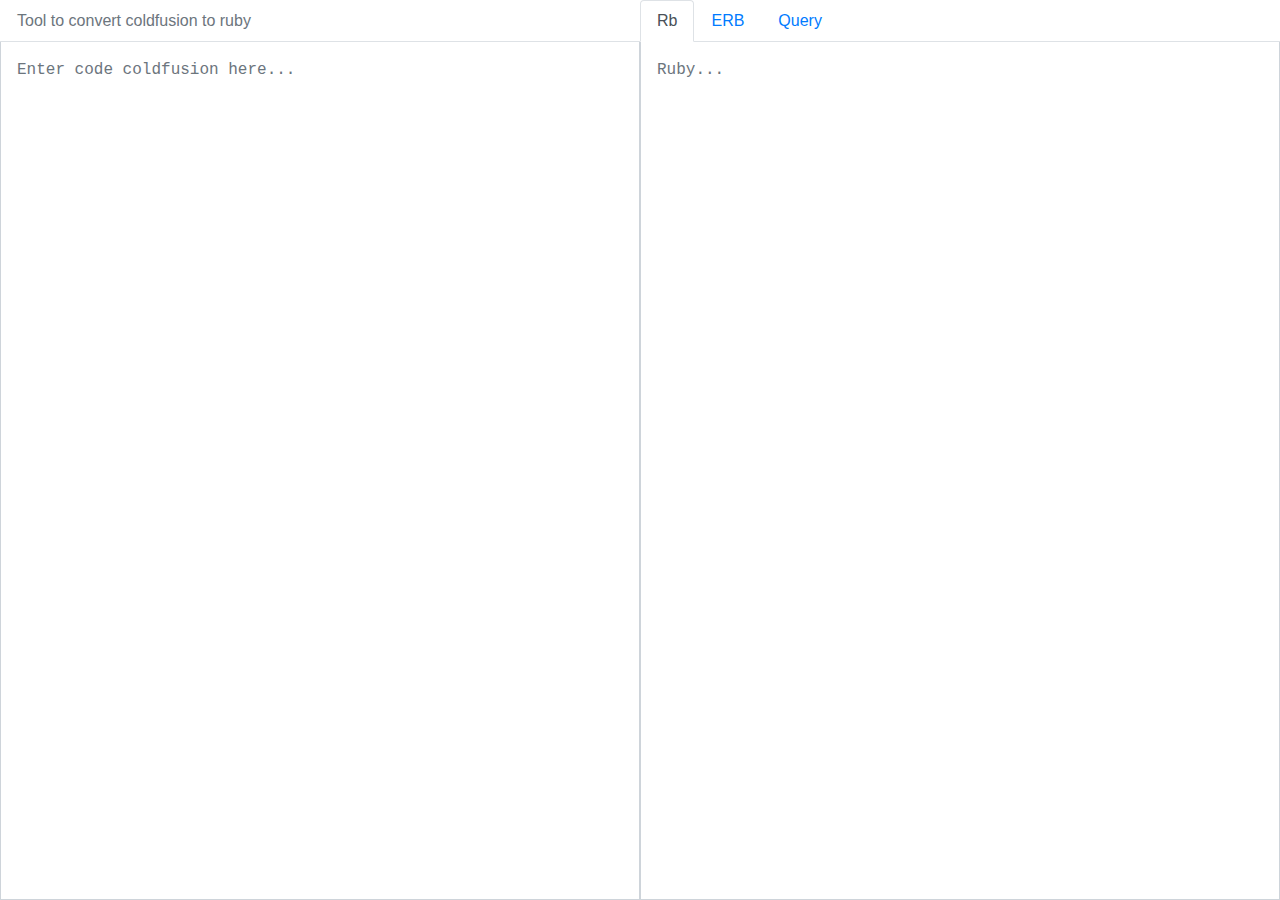
<file: index.html>
<!DOCTYPE html>
<html lang="en">

<head>
    <meta charset="UTF-8">
    <meta http-equiv="X-UA-Compatible" content="IE=edge">
    <meta name="viewport" content="width=device-width, initial-scale=1.0">
    <title>v3.2 - Convert code </title>
    <link rel="stylesheet" href="./src/lib/bootstrap/bootstrap.min.css">
    <link rel="stylesheet" href="./src/css/index.css">
    <link href="./src/lib/google-code-prettify/src/prettify.css" type="text/css" rel="stylesheet" />
</head>

<body>
    <div class="App">
        <div class="Converter">
            <div class="box">
                <div class="cfm">
                    <ul id="title" class="nav nav-tabs">
                        <li class="nav-item">
                            <a class="nav-link disabled">Tool to convert coldfusion to ruby</a>
                        </li>
                    </ul>
                    <textarea id="ta_cfm" value="" class="ta_cfm form-control" onchange="handleChangeTaCfm()"
                        onkeyup="handleChangeTaCfm()" placeholder="Enter code coldfusion here..."></textarea>
                </div>
                <div class="erb">
                    <ul class="nav nav-tabs">
                        <li class="nav-item">
                            <a id="button-rb" class="nav-link active" href="#" onclick="handleChangeSelect('rb')">Rb</a>
                        </li>
                        <li class="nav-item">
                            <a id="button-erb" class="nav-link" href="#" onclick="handleChangeSelect('erb')">ERB</a>
                        </li>
                        <li class="nav-item">
                            <a id="button-cfquery" class="nav-link" href="#"
                                onclick="handleChangeSelect('cfquery')">Query</a>
                        </li>
                    </ul>

                    <textarea id="ta_erb" class="ta_erb form-control" placeholder="Ruby..."></textarea>
                </div>
            </div>
        </div>
    </div>
    <script src="./src/lib/google-code-prettify/src/prettify.js" type="text/javascript"></script>

    <script src="./src/lib/bootstrap/jquery.slim.min.js"></script>
    <script src="./src/lib/bootstrap/bootstrap.bundle.min.js"></script>
    <script src="./src/lib/google-code-prettify/src/run_prettify.js"></script>
    <script type="module" src="./src/js/converter.js">
    </script>
</body>

</html>
</file>
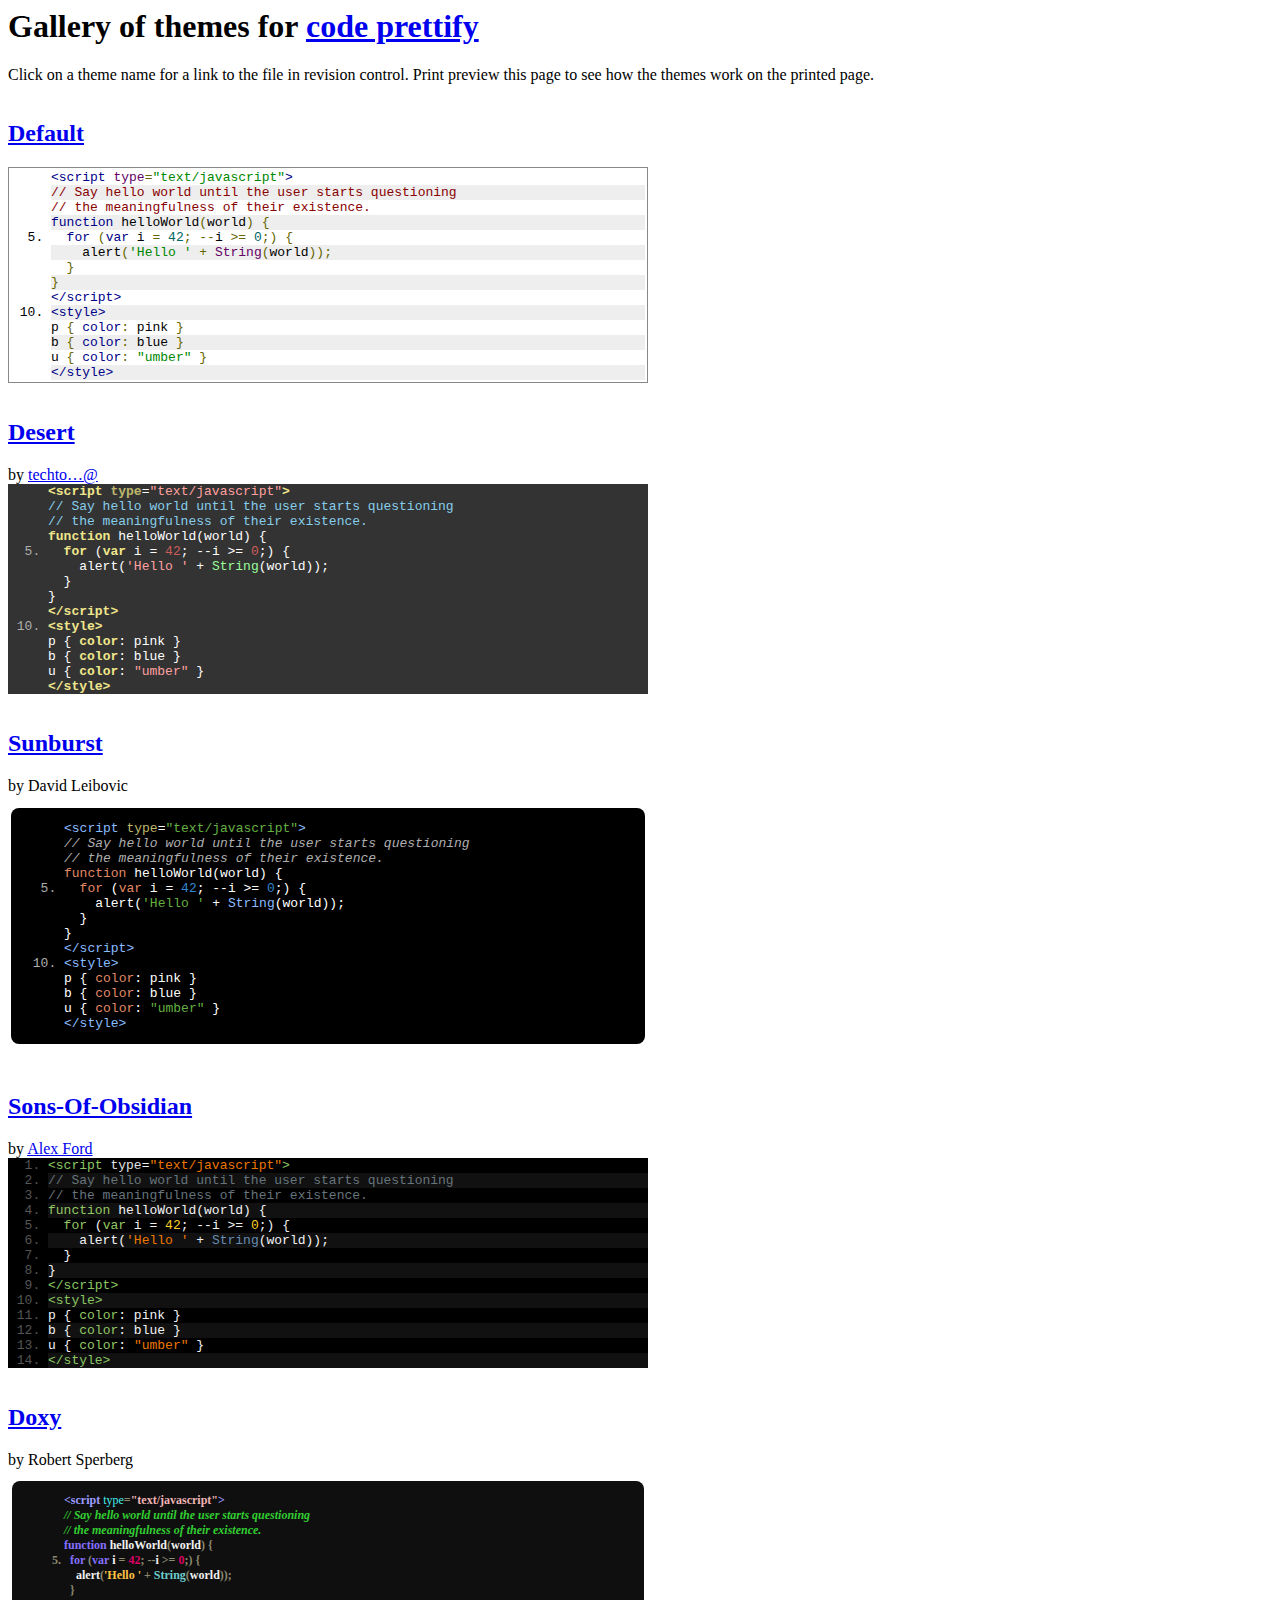
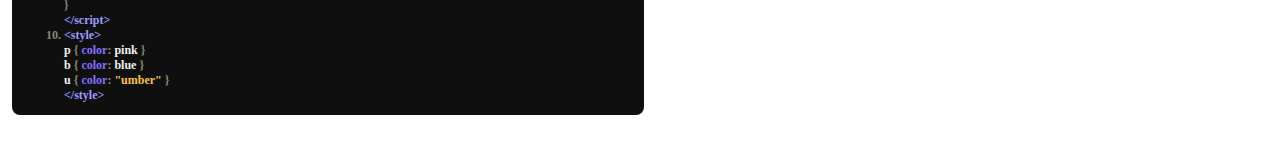
<file: src/lib/google-code-prettify/styles/index.html>
<!DOCTYPE HTML PUBLIC "-//IETF//DTD HTML//EN">
<html><head>
<title>Prettify Themes Gallery</title>
<style type="text/css">
iframe { width: 100%; border-style: none; margin: 0; padding: 0 }
</style>
<script>
var allThemes = [
  { name: 'default' },
  { name: 'desert',
    authorHtml: '<a href="http://code.google.com/u/@VhJeSlJYBhVMWgF7/">'
        + 'techto&hellip;@<\/a>' },
  { name: 'sunburst', authorHtml: 'David Leibovic' },
  { name: 'sons-of-obsidian',
    authorHtml: '<a href="http://CodeTunnel.com/blog/post/71'
        + '/google-code-prettify-obsidian-theme">Alex Ford<\/a>' },
  { name: 'doxy', authorHtml: 'Robert Sperberg' },
];

// Called by the demo.html frames loaded per theme to
// size the iframes properly and to allow them to tile
// the page nicely.
function adjustChildIframeSize(themeName, width, height) {
  if (typeof console != 'undefined') {
    try {
      console.log('adjusting ' + themeName + ' to ' + width + 'x' + height);
    } catch (ex) {
      // Don't bother logging log failure.
    }
  }

  var container = document.getElementById(themeName).parentNode;
  container.style.width = (+width + 16) + 'px';
  container.style.display = 'inline-block';
  var iframe = container.getElementsByTagName('iframe')[0];
  iframe.style.height = (+height + 16) + 'px';
}
</script>
</head>

<body>
<noscript>This page requires JavaScript</noscript>

<h1>Gallery of themes for
<a href="http://code.google.com/p/google-code-prettify/">code prettify</a></h1>
<p>
Click on a theme name for a link to the file in revision control.
Print preview this page to see how the themes work on the printed page.
</p>
<script>(function () {
  // Produce an iframe per theme.
  // We pass the threme name to the iframe via its URI query, and
  // it loads prettify and the theme CSS, and calls back to this page
  // to resize the iframe.
  for (var i = 0, n = allThemes.length; i < n; ++i) {
    var theme = allThemes[i];
    if (!theme) { continue; }
    var iframe = document.createElement('iframe');
    iframe.name = theme.name;
    iframe.src = 'demo.html?' + encodeURIComponent(theme.name);
    var header = document.createElement('h2');
    header.id = theme.name;
    var linkToThemeSrc = document.createElement('a');
    linkToThemeSrc.href = (
        'http://code.google.com/p/google-code-prettify/source/browse/trunk/' +
        (theme.name === 'default'
         ? 'src/prettify.css'
         : 'styles/' + encodeURIComponent(theme.name) + '.css'));
    linkToThemeSrc.appendChild(document.createTextNode(
       theme.name.replace(/\b[a-z]/g,  // Capitalize first letter of each word
       function (letter) { return letter.toUpperCase(); })));
    header.appendChild(linkToThemeSrc);

    var attribution;
    if (theme.authorHtml) {
      attribution = document.createElement('span');
      attribution.className = 'attribution';
      attribution.innerHTML = 'by ' + theme.authorHtml;
    }

    var div = document.createElement('div');
    div.appendChild(header);
    if (attribution) { div.appendChild(attribution); }
    div.appendChild(iframe);
    document.body.appendChild(div);
  }
})()</script>

</body></html>
</file>
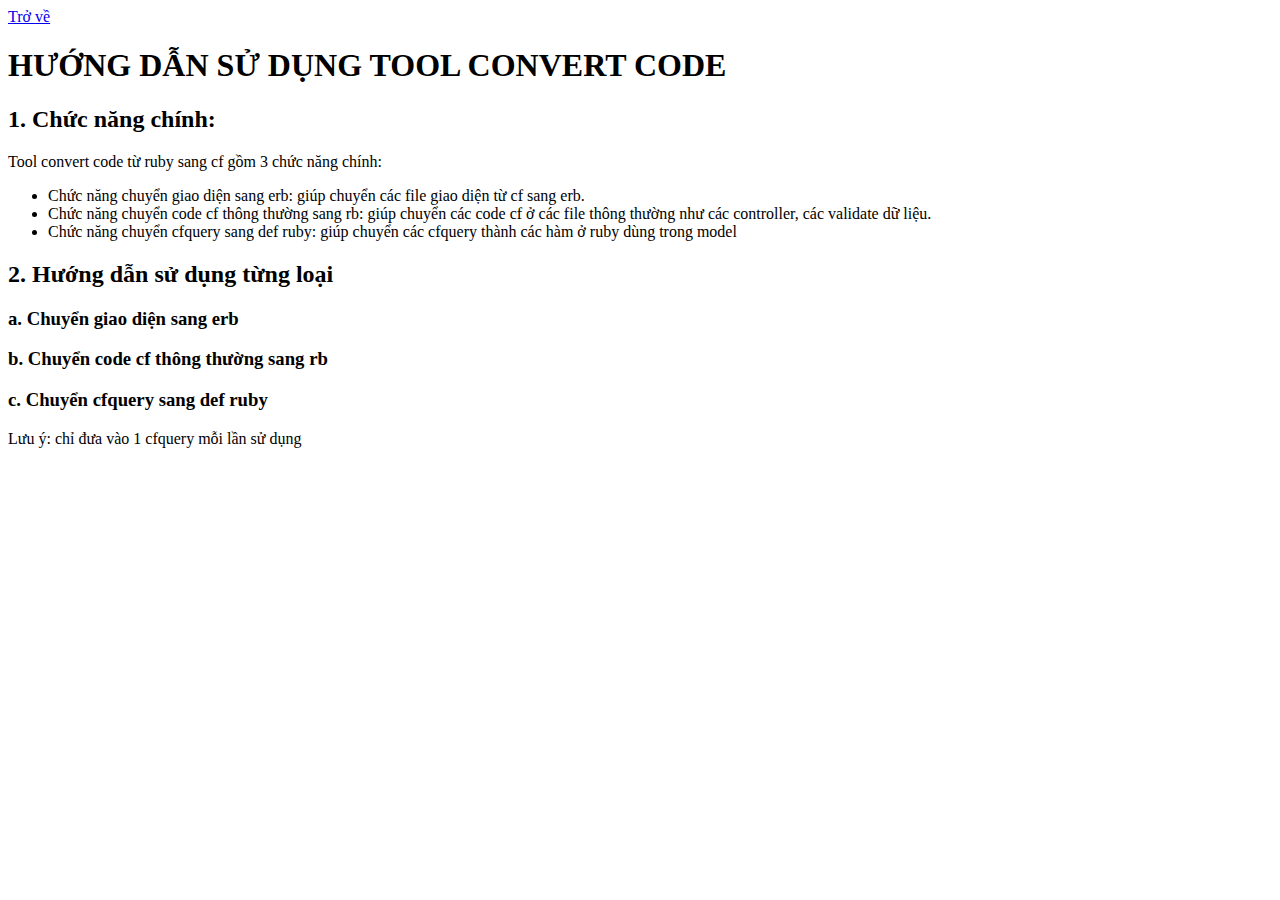
<file: README.html>
<!DOCTYPE html>
<html lang="en">

<head>
    <meta charset="UTF-8">
    <meta http-equiv="X-UA-Compatible" content="IE=edge">
    <meta name="viewport" content="width=device-width, initial-scale=1.0">
    <title>Document</title>
</head>

<body>
    <a href="./index.html">Trở về</a>
    <h1 id="h-ng-d-n-s-d-ng-tool-convert-code">HƯỚNG DẪN SỬ DỤNG TOOL CONVERT CODE</h1>
    <h2 id="1-ch-c-n-ng-ch-nh-">1. Chức năng chính:</h2>
    <p>Tool convert code từ ruby sang cf gồm 3 chức năng chính:</p>
    <ul>
        <li>Chức năng chuyển giao diện sang erb: giúp chuyển các file giao diện từ cf sang erb.</li>
        <li>Chức năng chuyển code cf thông thường sang rb: giúp chuyển các code cf ở các file thông thường như các
            controller, các validate dữ liệu.</li>
        <li>Chức năng chuyển cfquery sang def ruby: giúp chuyển các cfquery thành các hàm ở ruby dùng trong model
    </ul>
    <h2 id="2-h-ng-d-n-s-d-ng-t-ng-lo-i">2. Hướng dẫn sử dụng từng loại</h2>
    <h3 id="a-chuy-n-giao-di-n-sang-erb">a. Chuyển giao diện sang erb</h3>
    <h3 id="b-chuy-n-code-cf-th-ng-th-ng-sang-rb">b. Chuyển code cf thông thường sang rb</h3>
    <h3 id="c-chuy-n-cfquery-sang-def-ruby">c. Chuyển cfquery sang def ruby</h3>
    Lưu ý: chỉ đưa vào 1 cfquery mỗi lần sử dụng</li>


</body>

</html>
</file>
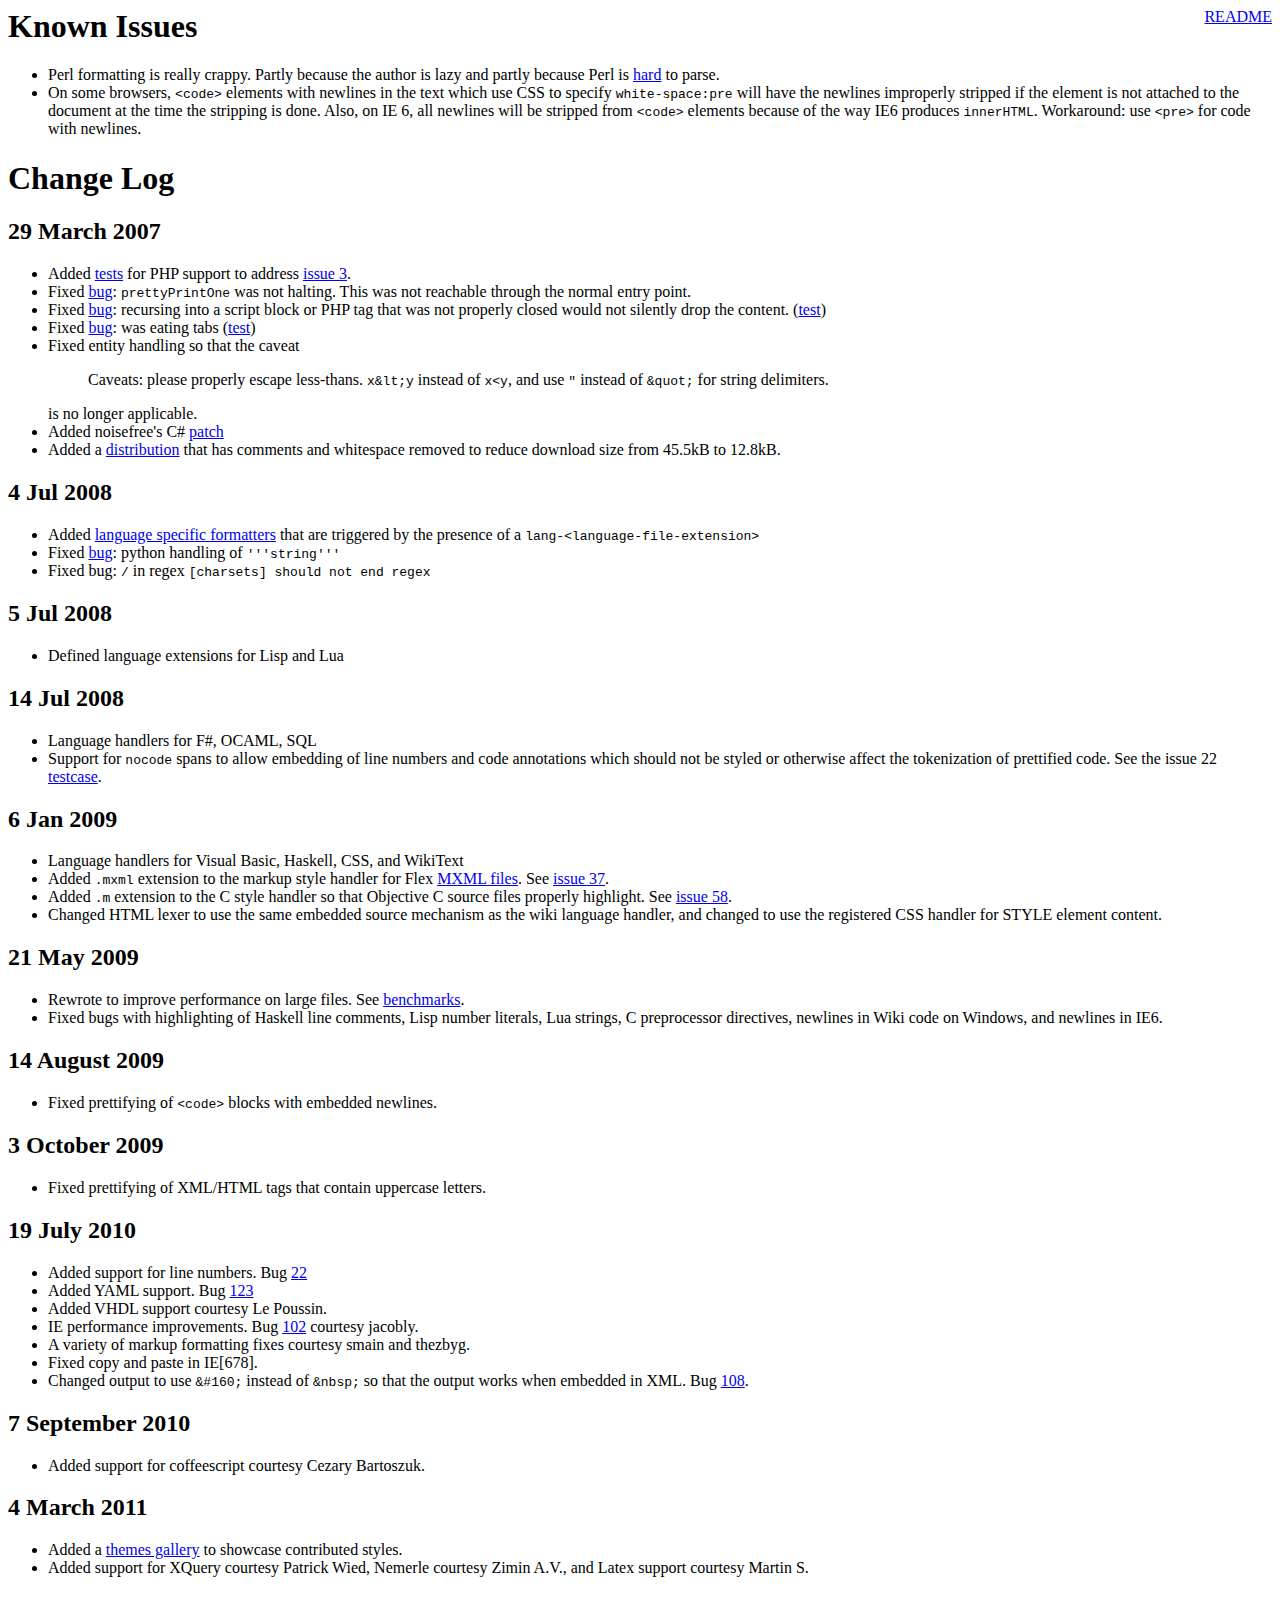
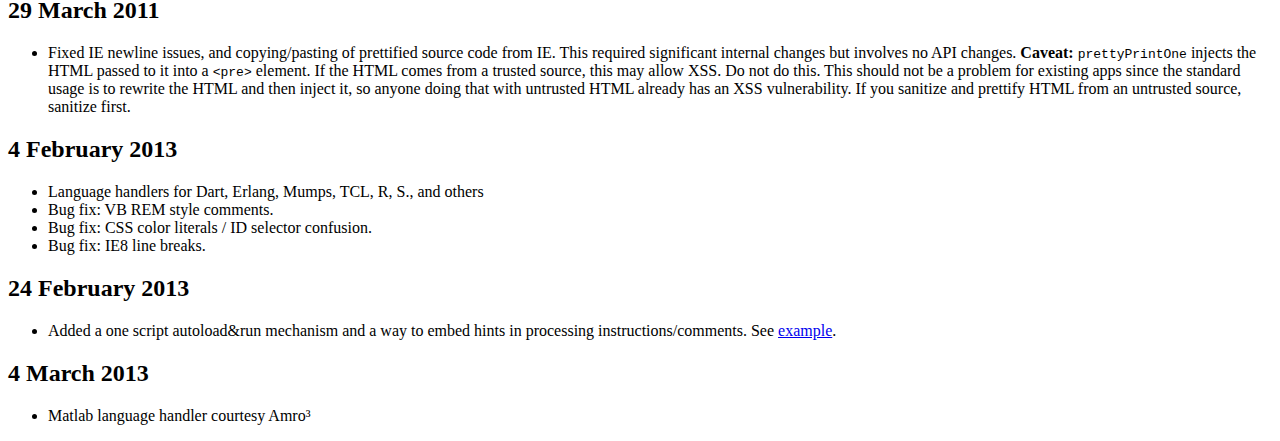
<file: src/lib/google-code-prettify/CHANGES.html>
<html>
  <head>
    <meta http-equiv="Content-Type" content="text/html; charset=UTF-8">
    <title>Change Log</title>
  </head>
  <body bgcolor="white">
    <a style="float:right" href="README.html">README</a>

    <h1>Known Issues</h1>
    <ul>
      <li>Perl formatting is really crappy.  Partly because the author is lazy and
      partly because Perl is
      <a href="http://www.perlmonks.org/?node_id=663393">hard</a> to parse.
      <li>On some browsers, <code>&lt;code&gt;</code> elements with newlines in the text
      which use CSS to specify <code>white-space:pre</code> will have the newlines
      improperly stripped if the element is not attached to the document at the time
      the stripping is done.  Also, on IE 6, all newlines will be stripped from
      <code>&lt;code&gt;</code> elements because of the way IE6 produces
      <code>innerHTML</code>.  Workaround: use <code>&lt;pre&gt;</code> for code with
      newlines.
    </ul>

    <h1>Change Log</h1>
    <h2>29 March 2007</h2>
    <ul>
      <li>Added <a href="tests/prettify_test.html#PHP">tests</a> for PHP support
        to address
      <a href="http://code.google.com/p/google-code-prettify/issues/detail?id=3"
       >issue 3</a>.
      <li>Fixed
      <a href="http://code.google.com/p/google-code-prettify/issues/detail?id=6"
       >bug</a>: <code>prettyPrintOne</code> was not halting.  This was not
        reachable through the normal entry point.
      <li>Fixed
      <a href="http://code.google.com/p/google-code-prettify/issues/detail?id=4"
       >bug</a>: recursing into a script block or PHP tag that was not properly
        closed would not silently drop the content.
        (<a href="tests/prettify_test.html#issue4">test</a>)
      <li>Fixed
      <a href="http://code.google.com/p/google-code-prettify/issues/detail?id=8"
       >bug</a>: was eating tabs
        (<a href="tests/prettify_test.html#issue8">test</a>)
      <li>Fixed entity handling so that the caveat
        <blockquote>
          <p>Caveats: please properly escape less-thans.  <tt>x&amp;lt;y</tt>
          instead of <tt>x&lt;y</tt>, and use <tt>&quot;</tt> instead of
          <tt>&amp;quot;</tt> for string delimiters.</p>
        </blockquote>
        is no longer applicable.
      <li>Added noisefree's C#
      <a href="http://code.google.com/p/google-code-prettify/issues/detail?id=4"
       >patch</a>
      <li>Added a <a href="http://google-code-prettify.googlecode.com/files/prettify-small.zip">distribution</a> that has comments and
        whitespace removed to reduce download size from 45.5kB to 12.8kB.
    </ul>
    <h2>4 Jul 2008</h2>
    <ul>
      <li>Added <a href="http://code.google.com/p/google-code-prettify/issues/detail?id=17">language specific formatters</a> that are triggered by the presence
      of a <code>lang-&lt;language-file-extension&gt;</code></li>
      <li>Fixed <a href="http://code.google.com/p/google-code-prettify/issues/detail?id=29">bug</a>: python handling of <code>'''string'''</code>
      <li>Fixed bug: <code>/</code> in regex <code>[charsets] should not end regex</code>
    </ul>
    <h2>5 Jul 2008</h2>
    <ul>
      <li>Defined language extensions for Lisp and Lua</code>
    </ul>
    <h2>14 Jul 2008</h2>
    <ul>
      <li>Language handlers for F#, OCAML, SQL</code>
      <li>Support for <code>nocode</code> spans to allow embedding of line
      numbers and code annotations which should not be styled or otherwise
      affect the tokenization of prettified code.
      See the issue 22
      <a href="tests/prettify_test.html#issue22">testcase</a>.</code>
    </ul>
    <h2>6 Jan 2009</h2>
    <ul>
      <li>Language handlers for Visual Basic, Haskell, CSS, and WikiText</li>
      <li>Added <tt>.mxml</tt> extension to the markup style handler for
        Flex <a href="http://en.wikipedia.org/wiki/MXML">MXML files</a>.  See
        <a
        href="http://code.google.com/p/google-code-prettify/issues/detail?id=37"
        >issue 37</a>.
      <li>Added <tt>.m</tt> extension to the C style handler so that Objective
        C source files properly highlight.  See
        <a
        href="http://code.google.com/p/google-code-prettify/issues/detail?id=58"
       >issue 58</a>.
      <li>Changed HTML lexer to use the same embedded source mechanism as the
        wiki language handler, and changed to use the registered
        CSS handler for STYLE element content.
    </ul>
    <h2>21 May 2009</h2>
    <ul>
      <li>Rewrote to improve performance on large files.
        See <a href="http://mikesamuel.blogspot.com/2009/05/efficient-parsing-in-javascript.html">benchmarks</a>.</li>
      <li>Fixed bugs with highlighting of Haskell line comments, Lisp
        number literals, Lua strings, C preprocessor directives,
        newlines in Wiki code on Windows, and newlines in IE6.</li>
    </ul>
    <h2>14 August 2009</h2>
    <ul>
      <li>Fixed prettifying of <code>&lt;code&gt;</code> blocks with embedded newlines.
    </ul>
    <h2>3 October 2009</h2>
    <ul>
      <li>Fixed prettifying of XML/HTML tags that contain uppercase letters.
    </ul>
    <h2>19 July 2010</h2>
    <ul>
      <li>Added support for line numbers.  Bug
        <a href="http://code.google.com/p/google-code-prettify/issues/detail?id=22"
         >22</a></li>
      <li>Added YAML support.  Bug
        <a href="http://code.google.com/p/google-code-prettify/issues/detail?id=123"
         >123</a></li>
      <li>Added VHDL support courtesy Le Poussin.</li>
      <li>IE performance improvements.  Bug
        <a href="http://code.google.com/p/google-code-prettify/issues/detail?id=102"
         >102</a> courtesy jacobly.</li>
      <li>A variety of markup formatting fixes courtesy smain and thezbyg.</li>
      <li>Fixed copy and paste in IE[678].
      <li>Changed output to use <code>&amp;#160;</code> instead of
        <code>&amp;nbsp;</code> so that the output works when embedded in XML.
        Bug
        <a href="http://code.google.com/p/google-code-prettify/issues/detail?id=108"
         >108</a>.</li>
    </ul>
    <h2>7 September 2010</h2>
    <ul>
      <li>Added support for coffeescript courtesy Cezary Bartoszuk.</li>
    </ul>
    <h2>4 March 2011</h2>
    <ul>
      <li>Added a <a href="http://google-code-prettify.googlecode.com/svn/trunk/styles/index.html">themes
      gallery</a> to showcase contributed styles.</li>
      <li>Added support for XQuery courtesy Patrick Wied, Nemerle
      courtesy Zimin A.V., and Latex support courtesy Martin S.</li>
    </ul>
    <h2>29 March 2011</h2>
    <ul>
      <li>Fixed IE newline issues, and copying/pasting of prettified
      source code from IE.  This required significant internal changes
      but involves no API changes.
      <b>Caveat:</b> <code>prettyPrintOne</code> injects the HTML
      passed to it into a <code>&lt;pre&gt;</code> element.
      If the HTML comes from a trusted source, this may allow XSS.
      Do not do this.  This should not be a problem for existing apps
      since the standard usage is to rewrite the HTML and then inject
      it, so anyone doing that with untrusted HTML already has an XSS
      vulnerability.  If you sanitize and prettify HTML from an
      untrusted source, sanitize first.
    </ul>
    <h2>4 February 2013</h2>
    <ul>
      <li>Language handlers for Dart, Erlang, Mumps, TCL, R, S., and others</li>
      <li>Bug fix: VB REM style comments.</li>
      <li>Bug fix: CSS color literals / ID selector confusion.</li>
      <li>Bug fix: IE8 line breaks.</li>
    </ul>
    <h2>24 February 2013</h2>
    <ul>
      <li>Added a one script autoload&amp;run mechanism and a way to
          embed hints in processing instructions/comments.
          See <a href="examples/quine.html">example</a>.
    </ul>
    <h2>4 March 2013</h2>
    <ul>
      <li>Matlab language handler courtesy Amro&#xb3;</li>
    </ul>
  </body>
</html>
</file>
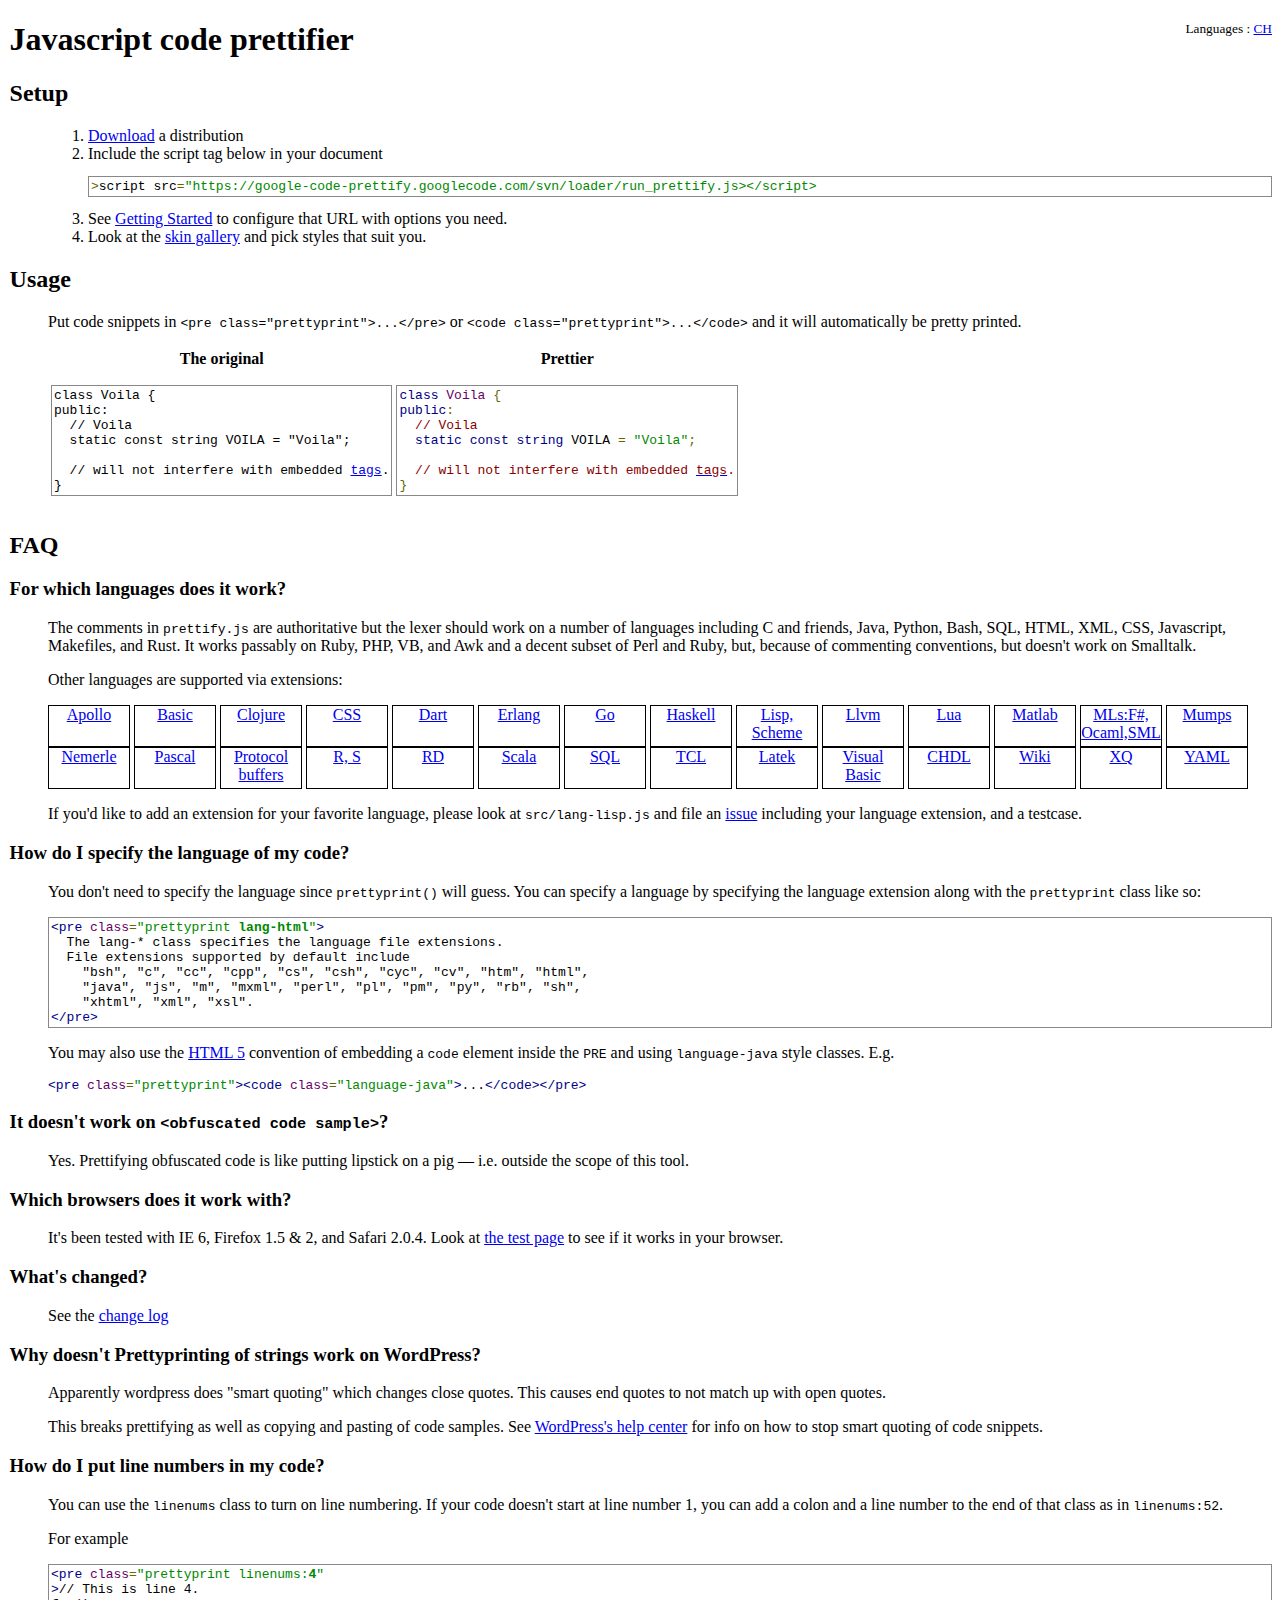
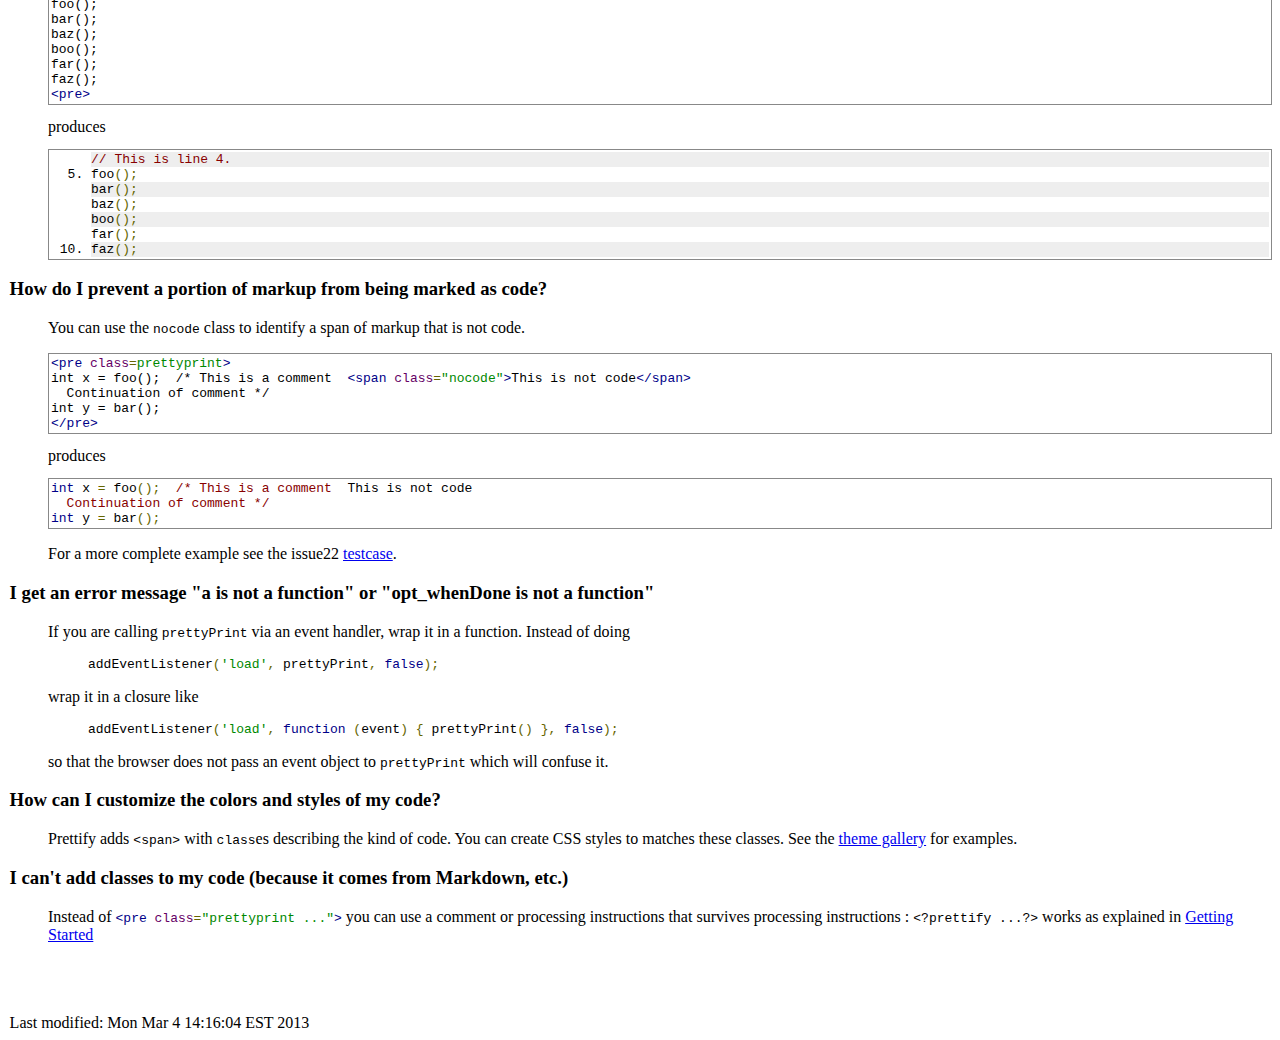
<file: src/lib/google-code-prettify/README.html>
<!DOCTYPE html PUBLIC "-//W3C//DTD XHTML 1.0 Transitional//EN"
 "http://www.w3.org/TR/xhtml1/DTD/xhtml1-transitional.dtd">

<html>
  <head>
    <title>Javascript code prettifier</title>

    <link href="src/prettify.css" type="text/css" rel="stylesheet" />

    <script src="src/prettify.js" type="text/javascript"></script>

    <style type="text/css">
      body { margin-left: .5in }
      h1, h2, h3, h4, .footer { margin-left: -.4in; }
      a.Extension { display: inline-block; width: 5em; height:2.5em; border: 1px solid black; vertical-align: top; text-align: center }
    </style>
  </head>

  <body onload="prettyPrint()" bgcolor="white">
    <small style="float: right">Languages : <a href="README-zh-Hans.html">CH</a></small>
    <h1>Javascript code prettifier</h1>

    <h2>Setup</h2>
    <ol>
      <li><a href="http://code.google.com/p/google-code-prettify/downloads/list">Download</a> a distribution
      <li>Include the script tag below in your document
        <pre class="prettyprint">
&gt;script src="https://google-code-prettify.googlecode.com/svn/loader/run_prettify.js&gt;&lt;/script&gt;</pre>
      <li>See <a href="http://code.google.com/p/google-code-prettify/wiki/GettingStarted">Getting Started</a> to configure that URL with options you need.</a>
      <li>Look at the <a href="http://google-code-prettify.googlecode.com/svn/trunk/styles/index.html">skin gallery</a> and pick styles that suit you.</li>
    </ol>

    <h2>Usage</h2>
    <p>Put code snippets in
    <tt>&lt;pre class="prettyprint"&gt;...&lt;/pre&gt;</tt>
    or <tt>&lt;code class="prettyprint"&gt;...&lt;/code&gt;</tt>
    and it will automatically be pretty printed.

    <table summary="code examples">
      <tr>
        <th>The original
        <th>Prettier
      <tr>
        <td><pre style="border: 1px solid #888;padding: 2px"
             ><a name="voila1"></a>class Voila {
public:
  // Voila
  static const string VOILA = "Voila";

  // will not interfere with embedded <a href="#voila1">tags</a>.
}</pre>

        <td><pre class="prettyprint"><a name="voila2"></a>class Voila {
public:
  // Voila
  static const string VOILA = "Voila";

  // will not interfere with embedded <a href="#voila2">tags</a>.
}</pre>
    </table>

    <h2>FAQ</h2>
    <h3 id="langs">For which languages does it work?</h3>
    <p>The comments in <tt>prettify.js</tt> are authoritative but the lexer
    should work on a number of languages including C and friends,
    Java, Python, Bash, SQL, HTML, XML, CSS, Javascript, Makefiles,
    and Rust.
    It works passably on Ruby, PHP, VB, and Awk and a decent subset of Perl
    and Ruby, but, because of commenting conventions, but doesn't work on
    Smalltalk.</p>

    <p>Other languages are supported via extensions:
    <div>
      <a class="Extension" href="http://code.google.com/p/google-code-prettify/source/browse/trunk/src/lang-apollo.js">Apollo</a>
      <a class="Extension" href="http://code.google.com/p/google-code-prettify/source/browse/trunk/src/lang-basic.js">Basic</a>
      <a class="Extension" href="http://code.google.com/p/google-code-prettify/source/browse/trunk/src/lang-clj.js">Clojure</a>
      <a class="Extension" href="http://code.google.com/p/google-code-prettify/source/browse/trunk/src/lang-css.js">CSS</a>
      <a class="Extension" href="http://code.google.com/p/google-code-prettify/source/browse/trunk/src/lang-dart.js">Dart</a>
      <a class="Extension" href="http://code.google.com/p/google-code-prettify/source/browse/trunk/src/lang-erlang.js">Erlang</a>
      <a class="Extension" href="http://code.google.com/p/google-code-prettify/source/browse/trunk/src/lang-go.js">Go</a>
      <a class="Extension" href="http://code.google.com/p/google-code-prettify/source/browse/trunk/src/lang-hs.js">Haskell</a>
      <a class="Extension" href="http://code.google.com/p/google-code-prettify/source/browse/trunk/src/lang-lisp.js">Lisp, Scheme</a>
      <a class="Extension" href="http://code.google.com/p/google-code-prettify/source/browse/trunk/src/lang-llvm.js">Llvm</a>
      <a class="Extension" href="http://code.google.com/p/google-code-prettify/source/browse/trunk/src/lang-lua.js">Lua</a>
      <a class="Extension" href="http://code.google.com/p/google-code-prettify/source/browse/trunk/src/lang-matlab.js">Matlab</a>
      <a class="Extension" href="http://code.google.com/p/google-code-prettify/source/browse/trunk/src/lang-ml.js">MLs:F#, Ocaml,SML</a>
      <a class="Extension" href="http://code.google.com/p/google-code-prettify/source/browse/trunk/src/lang-mumps.js">Mumps</a>
      <a class="Extension" href="http://code.google.com/p/google-code-prettify/source/browse/trunk/src/lang-n.js">Nemerle</a>
      <a class="Extension" href="http://code.google.com/p/google-code-prettify/source/browse/trunk/src/lang-pascal.js">Pascal</a>
      <a class="Extension" href="http://code.google.com/p/google-code-prettify/source/browse/trunk/src/lang-proto.js">Protocol buffers</a>
      <a class="Extension" href="http://code.google.com/p/google-code-prettify/source/browse/trunk/src/lang-r.js">R, S</a>
      <a class="Extension" href="http://code.google.com/p/google-code-prettify/source/browse/trunk/src/lang-rd.js">RD</a>
      <a class="Extension" href="http://code.google.com/p/google-code-prettify/source/browse/trunk/src/lang-scala.js">Scala</a>
      <a class="Extension" href="http://code.google.com/p/google-code-prettify/source/browse/trunk/src/lang-sql.js">SQL</a>
      <a class="Extension" href="http://code.google.com/p/google-code-prettify/source/browse/trunk/src/lang-tcl.js">TCL</a>
      <a class="Extension" href="http://code.google.com/p/google-code-prettify/source/browse/trunk/src/lang-tex.js">Latek</a>
      <a class="Extension" href="http://code.google.com/p/google-code-prettify/source/browse/trunk/src/lang-vb.js">Visual Basic</a>
      <a class="Extension" href="http://code.google.com/p/google-code-prettify/source/browse/trunk/src/lang-vhdl.js">CHDL</a>
      <a class="Extension" href="http://code.google.com/p/google-code-prettify/source/browse/trunk/src/lang-wiki.js">Wiki</a>
      <a class="Extension" href="http://code.google.com/p/google-code-prettify/source/browse/trunk/src/lang-xq.js">XQ</a>
      <a class="Extension" href="http://code.google.com/p/google-code-prettify/source/browse/trunk/src/lang-yaml.js">YAML</a>
    </div>

    <p>If you'd like to add an extension for your favorite language, please
    look at <tt>src/lang-lisp.js</tt> and file an
    <a href="http://code.google.com/p/google-code-prettify/issues/list"
     >issue</a> including your language extension, and a testcase.</p>

    <h3>How do I specify the language of my code?</h3>
    <p>You don't need to specify the language since <code>prettyprint()</code>
    will guess.  You can specify a language by specifying the language extension
    along with the <code>prettyprint</code> class like so:</p>
    <pre class="prettyprint lang-html"
>&lt;pre class=&quot;prettyprint <b>lang-html</b>&quot;&gt;
  The lang-* class specifies the language file extensions.
  File extensions supported by default include
    "bsh", "c", "cc", "cpp", "cs", "csh", "cyc", "cv", "htm", "html",
    "java", "js", "m", "mxml", "perl", "pl", "pm", "py", "rb", "sh",
    "xhtml", "xml", "xsl".
&lt;/pre&gt;</pre>

    <p>You may also use the
    <a href="http://dev.w3.org/html5/spec-author-view/the-code-element.html#the-code-element"
     >HTML 5</a> convention of embedding a <tt>code</tt> element inside the
    <code>PRE</code> and using <code>language-java</code> style classes.
    E.g. <xmp class="prettyprint"><pre class="prettyprint"><code class="language-java">...</code></pre></xmp>

    <h3>It doesn't work on <tt>&lt;obfuscated code sample&gt;</tt>?</h3>
    <p>Yes.  Prettifying obfuscated code is like putting lipstick on a pig
    &mdash; i.e. outside the scope of this tool.</p>

    <h3>Which browsers does it work with?</h3>
    <p>It's been tested with IE 6, Firefox 1.5 &amp; 2, and Safari 2.0.4.
    Look at <a href="tests/prettify_test.html">the test page</a> to see if it
    works in your browser.</p>

    <h3>What's changed?</h3>
    <p>See the <a href="CHANGES.html">change log</a></p>

    <h3>Why doesn't Prettyprinting of strings work on WordPress?</h3>
    <p>Apparently wordpress does "smart quoting" which changes close quotes.
    This causes end quotes to not match up with open quotes.
    <p>This breaks prettifying as well as copying and pasting of code samples.
    See
    <a href="http://wordpress.org/support/topic/125038"
    >WordPress's help center</a> for info on how to stop smart quoting of code
    snippets.</p>

    <h3 id="linenums">How do I put line numbers in my code?</h3>
    <p>You can use the <code>linenums</code> class to turn on line
    numbering.  If your code doesn't start at line number 1, you can
    add a colon and a line number to the end of that class as in
    <code>linenums:52</code>.

    <p>For example
<pre class="prettyprint">&lt;pre class="prettyprint linenums:<b>4</b>"
&gt;// This is line 4.
foo();
bar();
baz();
boo();
far();
faz();
&lt;pre&gt;</pre>
    produces
<pre class="prettyprint linenums:4"
>// This is line 4.
foo();
bar();
baz();
boo();
far();
faz();
</pre>

    <h3>How do I prevent a portion of markup from being marked as code?</h3>
    <p>You can use the <code>nocode</code> class to identify a span of markup
    that is not code.
<pre class="prettyprint">&lt;pre class=prettyprint&gt;
int x = foo();  /* This is a comment  &lt;span class="nocode"&gt;This is not code&lt;/span&gt;
  Continuation of comment */
int y = bar();
&lt;/pre&gt;</pre>
produces
<pre class="prettyprint">
int x = foo();  /* This is a comment  <span class="nocode">This is not code</span>
  Continuation of comment */
int y = bar();
</pre>

    <p>For a more complete example see the issue22
    <a href="tests/prettify_test.html#issue22">testcase</a>.</p>

    <h3>I get an error message "a is not a function" or "opt_whenDone is not a function"</h3>
    <p>If you are calling <code>prettyPrint</code> via an event handler, wrap it in a function.
    Instead of doing
    <blockquote>
      <code class="prettyprint lang-js"
       >addEventListener('load', prettyPrint, false);</code>
    </blockquote>
    wrap it in a closure like
    <blockquote>
      <code class="prettyprint lang-js"
       >addEventListener('load', function (event) { prettyPrint() }, false);</code>
    </blockquote>
    so that the browser does not pass an event object to <code>prettyPrint</code> which
    will confuse it.

    <h3>How can I customize the colors and styles of my code?</h3>
    <p>
    Prettify adds <code>&lt;span&gt;</code> with <code>class</code>es describing
    the kind of code.  You can create CSS styles to matches these
    classes.
    See the
    <a href="http://google-code-prettify.googlecode.com/svn/trunk/styles/index.html">
    theme gallery</a> for examples.
    </p>

    <h3>I can't add classes to my code (because it comes from Markdown, etc.)</h3>
    <p>
    Instead of <code class="prettyprint">&lt;pre class="prettyprint ..."&gt;</code> you can use a
    comment or processing instructions that survives processing instructions :
    <code>&lt;?prettify ...?&gt;</code> works as explained in 
    <a href="http://code.google.com/p/google-code-prettify/wiki/GettingStarted">Getting Started</a></p>

    <br><br><br>

    <div class="footer">
<!-- Created: Tue Oct  3 17:51:56 PDT 2006 -->
<!-- hhmts start -->Last modified: Mon Mar  4 14:16:04 EST 2013 <!-- hhmts end -->
    </div>
  </body>
</html>
</file>
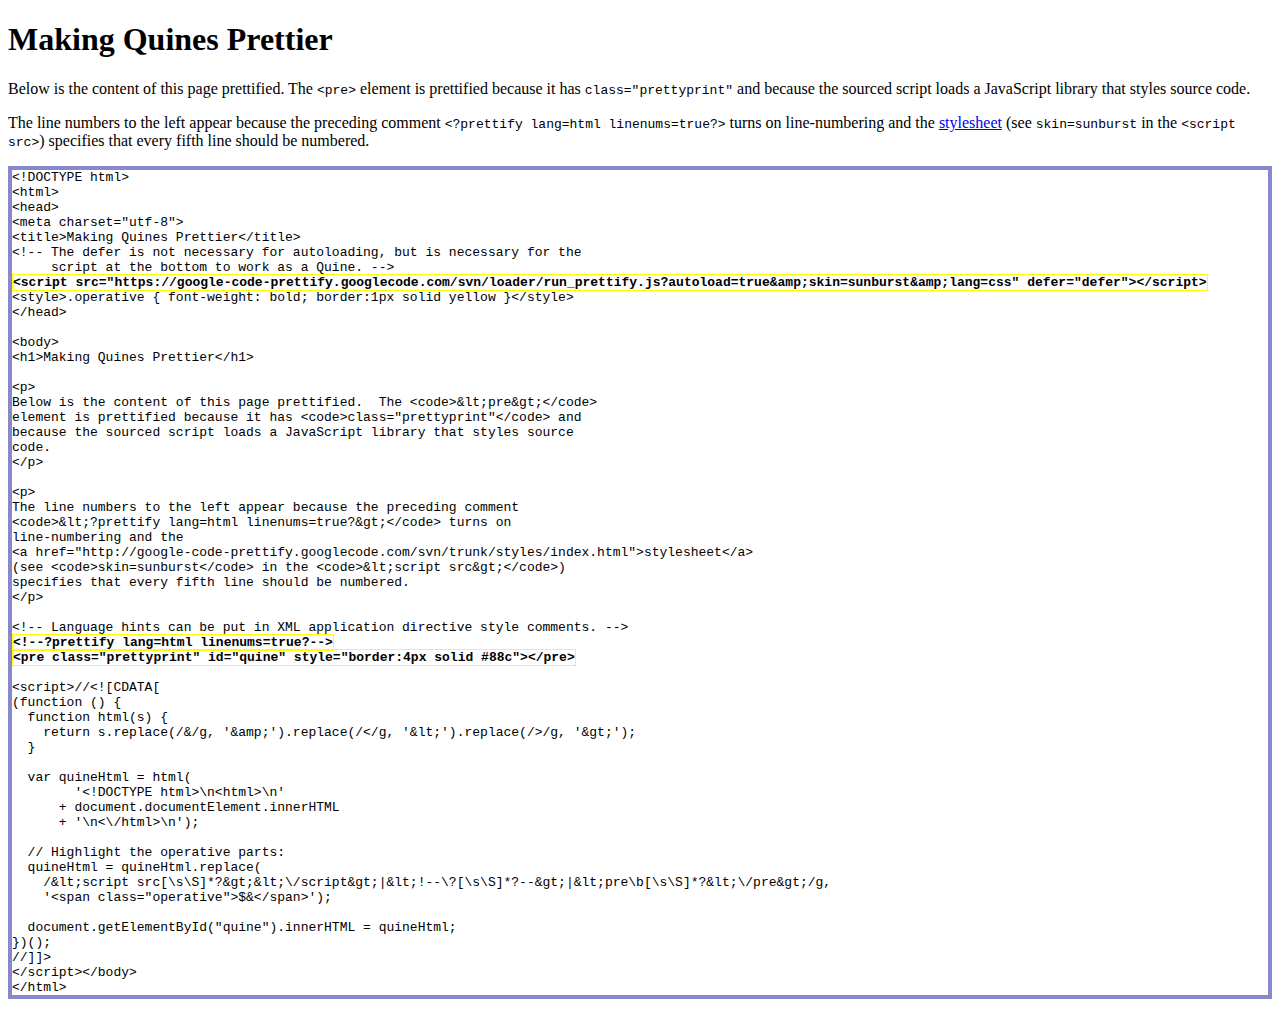
<file: src/lib/google-code-prettify/examples/quine.html>
<!DOCTYPE html>
<html>
<head>
<meta charset="utf-8" />
<title>Making Quines Prettier</title>
<!-- The defer is not necessary for autoloading, but is necessary for the
     script at the bottom to work as a Quine. -->
<script src="https://google-code-prettify.googlecode.com/svn/loader/run_prettify.js?autoload=true&amp;skin=sunburst&amp;lang=css" defer="defer"></script>
<style>.operative { font-weight: bold; border:1px solid yellow }</style>
</head>

<body>
<h1>Making Quines Prettier</h1>

<p>
Below is the content of this page prettified.  The <code>&lt;pre&gt;</code>
element is prettified because it has <code>class="prettyprint"</code> and
because the sourced script loads a JavaScript library that styles source
code.
</p>

<p>
The line numbers to the left appear because the preceding comment
<code>&lt;?prettify lang=html linenums=true?&gt;</code> turns on
line-numbering and the
<a href="http://google-code-prettify.googlecode.com/svn/trunk/styles/index.html">stylesheet</a>
(see <code>skin=sunburst</code> in the <code>&lt;script src&gt;</code>)
specifies that every fifth line should be numbered.
</p>

<!-- Language hints can be put in XML application directive style comments. -->
<?prettify lang=html linenums=true?>
<pre class="prettyprint" id="quine" style="border:4px solid #88c"></pre>

<script>//<![CDATA[
(function () {
  function html(s) {
    return s.replace(/&/g, '&amp;').replace(/</g, '&lt;').replace(/>/g, '&gt;');
  }

  var quineHtml = html(
        '<!DOCTYPE html>\n<html>\n'
      + document.documentElement.innerHTML 
      + '\n<\/html>\n');

  // Highlight the operative parts:
  quineHtml = quineHtml.replace(
    /&lt;script src[\s\S]*?&gt;&lt;\/script&gt;|&lt;!--\?[\s\S]*?--&gt;|&lt;pre\b[\s\S]*?&lt;\/pre&gt;/g,
    '<span class="operative">$&</span>');

  document.getElementById("quine").innerHTML = quineHtml;
})();
//]]>
</script></body>
</html>
</file>
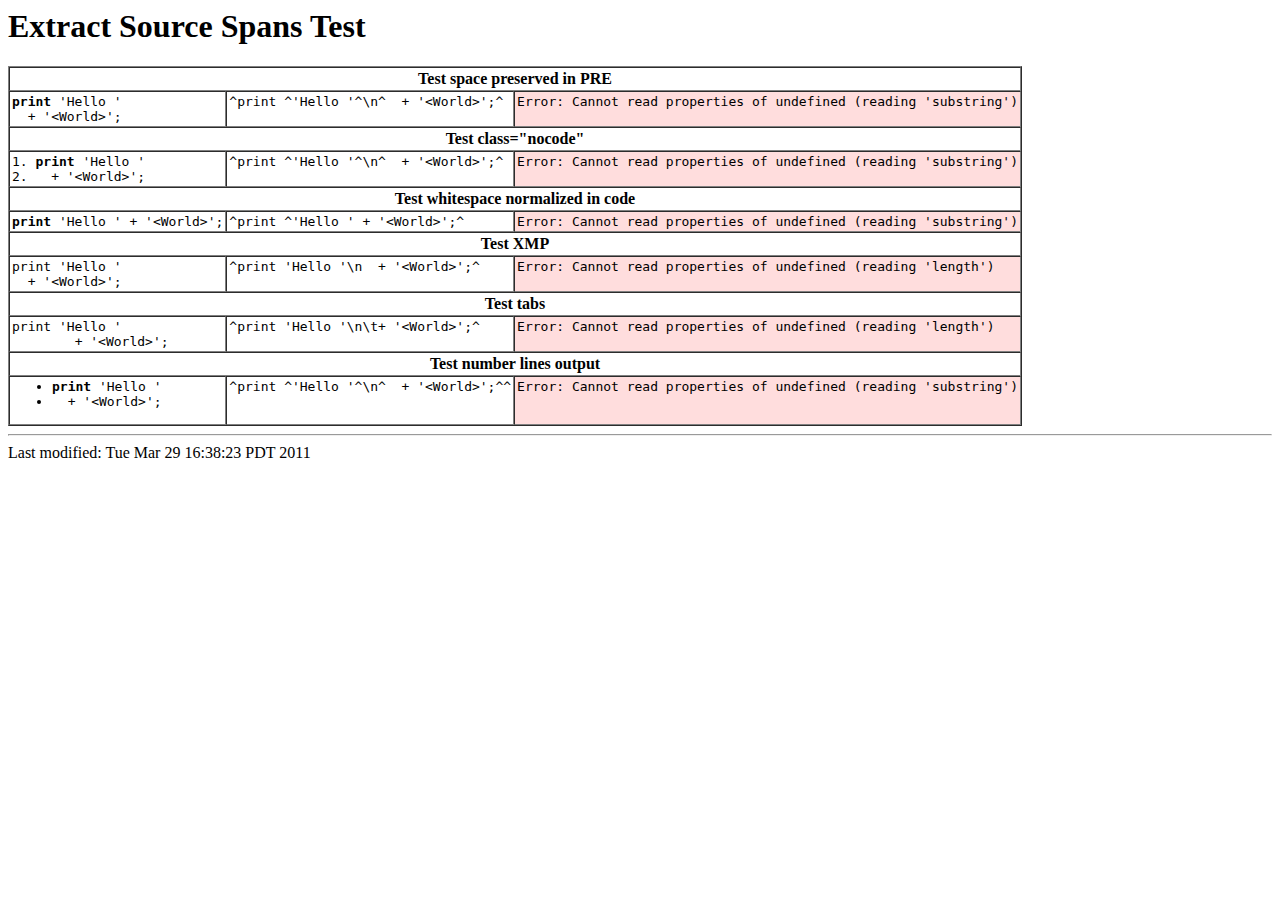
<file: src/lib/google-code-prettify/js-modules/extractSourceSpans_test.html>
<!DOCTYPE HTML PUBLIC "-//IETF//DTD HTML//EN">
<html> <head>
<title>Extract Source Spans Test</title>
<script src="extractSourceSpans.js"></script>
<script src="http://github.com/douglascrockford/JSON-js/raw/master/json2.js"></script>
<style>
.ok { background: #dfd }
.error, .failure { background: #fdd }
td { font-family: monospace }
.actual { white-space: pre }
tr { vertical-align: top }
.break { padding-left: 2px; border-right-style: dotted !important }
.odd, .even { border-style: solid; border-width: 1px }
.even { background: #fff; border-color: #888 }
.odd { background: #ddd; border-color: #000 }
</style>
</head>

<body>
<h1>Extract Source Spans Test</h1>

<table border=1 cellpadding=2 cellspacing=0>
  <tr><th colspan=3>Test space preserved in PRE</th></tr>
  <tr>
    <td><pre class="testinput"><b>print </b>'Hello '<br>  + '&lt;World&gt;';</pre></td>
    <td class="golden"><pre>^print ^'Hello '^\n^  + '&lt;World&gt;';^</pre></td>
  </tr>
  <tr><th colspan=3>Test class="nocode"</th></tr>
  <tr>
    <td><pre class="testinput"><span class=nocode>1. </span><b>print </b>'Hello '<br><span class=nocode>2. </span>  + '&lt;World&gt;';</pre></td>
    <td class="golden"><pre>^print ^'Hello '^\n^  + '&lt;World&gt;';^</pre></td>
  </tr>
  <tr><th colspan=3>Test whitespace normalized in code</th></tr>
  <tr>
    <td><code class="testinput"><b>print </b>'Hello '
  + '&lt;World&gt;';</pre></td>
    <td class="golden"><pre>^print ^'Hello ' + '&lt;World&gt;';^</pre></td>
  </tr>
  <tr><th colspan=3>Test XMP</th></tr>
  <tr>
    <td><xmp class="testinput">print 'Hello '
  + '<World>';</xmp></td>
    <td class="golden"><pre>^print 'Hello '\n  + '&lt;World&gt;';^</pre></td>
  </tr>
  <tr><th colspan=3>Test tabs</th></tr>
  <tr>
    <td><pre class="testinput">print 'Hello '
&#9;+ '&lt;World&gt;';</pre></td>
    <td class="golden"><pre>^print 'Hello '\n\t+ '&lt;World&gt;';^</pre></td>
  </tr>
  <tr><th colspan=3>Test number lines output</th></tr>
  <tr>
    <td><pre class="testinput"><ul><li><b>print </b>'Hello '</li><li>  + '&lt;World&gt;';</pre></li></ul></td>
    <td class="golden"><pre>^print ^'Hello '^\n^  + '&lt;World&gt;';^^</pre></td>
  </tr>
</table>

<script>
if (!document.body.getElementsByClassName) {
  document.body.getElementsByClassName = function (className) {
    className = className.replace(/\s+/g, ' ').replace(/^\s*|\s*$/g, ' ');
    var results = [];
    function walk(node) {
      if (node.nodeType !== 1) { return; }
      // This test should be order-insensitive.
      if ((' ' + node.className + ' ').indexOf(className) >= 0) {
        results[results.length] = node;
      }
      for (var child = node.firstChild; child; child = child.nextSibling) {
        walk(child);
      }
    }
    walk(document.body);
    return results;
  };
}

setTimeout(function () {
  function stringify(s) {
    return JSON.stringify(s).replace(/\r/g, '\\r').replace(/\n/g, '\\n')
        .replace(/\t/g, '\\t');
  }

  var testInputs = Array.prototype.slice.call(
     document.body.getElementsByClassName('testinput'), 0);
  for (var i = 0, n = testInputs.length; i < n; ++i) {
    var testInput = testInputs[i];
    var testResult = testInput.parentNode.nextSibling;
    while (testResult.nodeType !== 1) { testResult = testResult.nextSibling; }
    var actual = document.createElement('TD');
    actual.className = 'actual';
    testResult.parentNode.appendChild(actual);
    try {
      var sourceAndSpans = extractSourceSpans(testInput);
      var source = sourceAndSpans.source;
      var actualText = '^';
      var actualHtml = '';
      var spans = sourceAndSpans.spans;
      for (var j = 0, m = spans.length; j < m; j += 2) {
        var start = spans[j], end = spans[j + 2] || source.length;
        var span = source.substring(start, end);
        actualText += span + '^';
        var spanClass = ((j & 2) ? 'odd' : 'even');
        if (spans[j + 1].nodeName === 'BR') {
          spanClass += ' break';
        }
        actualHtml += '<span class="' + spanClass+ '">'
            + span.replace(/&/g, '&amp;').replace(/</g, '&lt;') + '<\/span>';
      }
      actual.innerHTML = '<pre>' + actualHtml + '<\/pre>';
      var goldenText = testResult.innerText || testResult.textContent;
      var goldenNormalized = '"' + goldenText.replace(/(?:\r\n?|\n)$/, '') + '"';
      var actualNormalized = stringify(actualText);
      var passed = actualNormalized === goldenNormalized;
      if (!passed) {
        console.log(goldenNormalized + ' !==\n' + actualNormalized);
      }
      actual.className += passed ? ' ok' : ' failure';
    } catch (ex) {
      actual.className += ' error';
      actual.appendChild(document.createTextNode('Error: ' + (ex.message || ex)));
    }
  }
}, 0)</script>

<hr>
<address></address>
<!-- hhmts start --> Last modified: Tue Mar 29 16:38:23 PDT 2011 <!-- hhmts end -->
</body> </html>
</file>
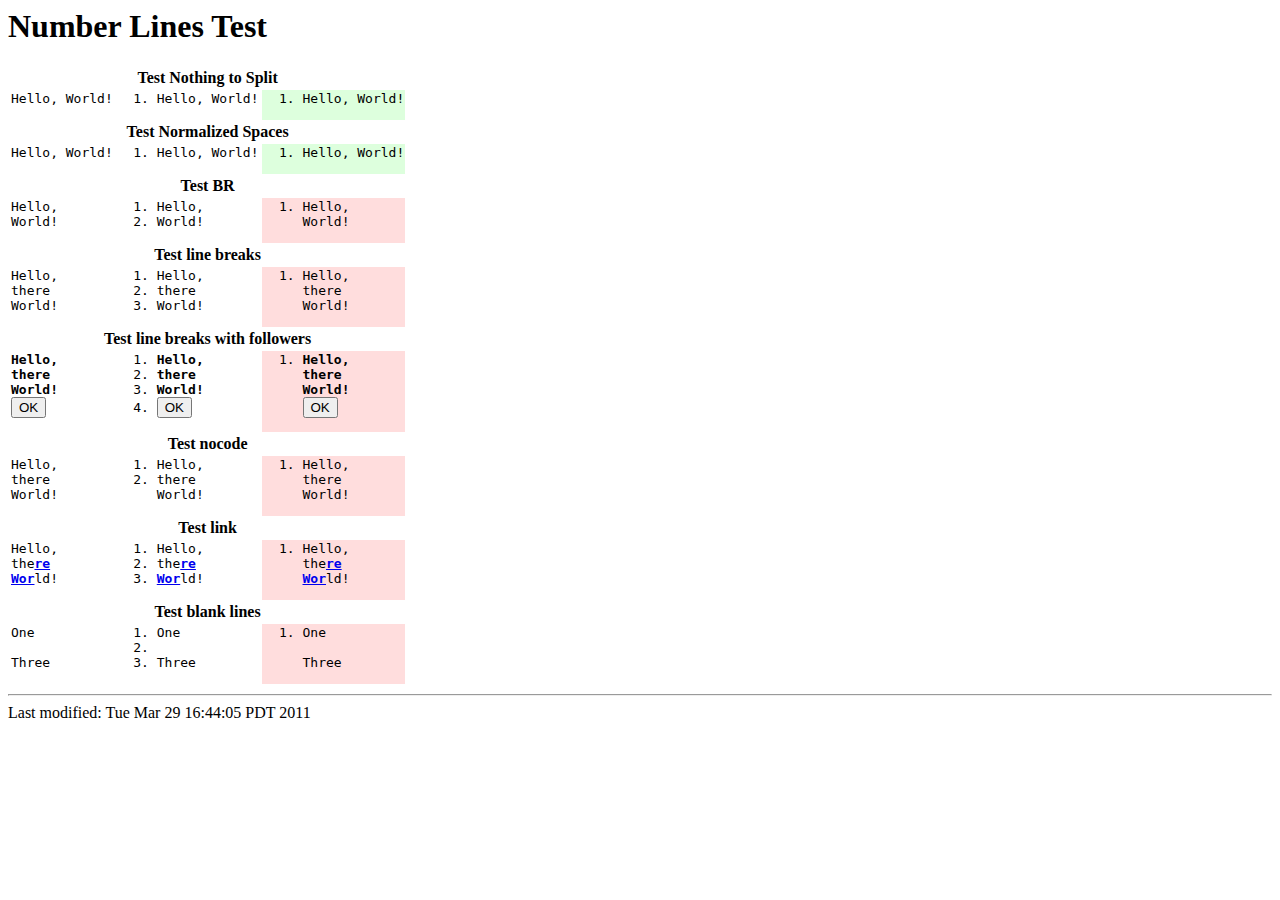
<file: src/lib/google-code-prettify/js-modules/numberLines_test.html>
<!DOCTYPE HTML PUBLIC "-//IETF//DTD HTML//EN">
<html> <head>
<title>Number Lines Test</title>
<script src="numberLines.js"></script>
<script src="http://github.com/douglascrockford/JSON-js/raw/master/json2.js"></script>
<style>
.ok { background: #dfd }
.error, .failure { background: #fdd }
td { font-family: monospace }
tr { vertical-align: top }
</style>
</head>

<body>
<h1>Number Lines Test</h1>

<table>
  <tr><th colspan=3>Test Nothing to Split</th></tr>
  <tr>
    <td><code class="testinput">Hello, World!</code></td>
    <td><code><ol class="linenums"><li class="L0">Hello, World!</li></ol></code></td>
  </tr>
  <tr><th colspan=3>Test Normalized Spaces</th></tr>
  <tr>
    <td><code class="testinput">Hello,&#10;World!</code></td>
    <td><code><ol class="linenums"><li class="L0">Hello,&#10;World!</li></ol></code></td>
  </tr>
  <tr><th colspan=3>Test BR</th></tr>
  <tr>
    <td><pre class="testinput">Hello,<br>World!</pre></td>
    <td><pre><ol class="linenums"><li class="L0">Hello,</li><li class="L1">World!</li></ol></pre></td>
  </tr>
  <tr><th colspan=3>Test line breaks</th></tr>
  <tr>
    <td><pre class="testinput">Hello,&#10;there&#10;World!</pre></td>
    <td><pre><ol class="linenums"><li class="L0">Hello,</li><li class="L1">there</li><li class="L2">World!</li></ol></pre></td>
  </tr>
  <tr><th colspan=3>Test line breaks with followers</th></tr>
  <tr>
    <td><pre class="testinput"><b>Hello,&#10;there&#10;World!&#10;</b><button>OK</button></pre></td>
    <td><pre><ol class="linenums"><li class="L0"><b>Hello,</b></li><li class="L1"><b>there</b></li><li class="L2"><b>World!</b></li><li class="L3"><button>OK</button></ol></pre></td>
  </tr>
  <tr><th colspan=3>Test nocode</th></tr>
  <tr>
    <td><pre class="testinput">Hello,&#10;the<span class="nocode">re&#10;World!</span></pre></td>
    <td><pre><ol class="linenums"><li class="L0">Hello,</li><li class="L1">the<span class="nocode">re&#10;World!</span></li></ol></pre></td>
  </tr>
  <tr><th colspan=3>Test link</th></tr>
  <tr>
    <td><pre class="testinput">Hello,&#10;the<a href="#" style="font-weight: bold">re&#10;Wor</a>ld!</pre></td>
    <td><pre><ol class="linenums"><li class="L0">Hello,</li><li class="L1">the<a href="#" style="font-weight: bold">re</a></li><li class="L2"><a href="#" style="font-weight: bold">Wor</a>ld!</li></ol></pre></td>
  </tr>
  <tr><th colspan=3>Test blank lines</th></tr>
  <tr>
    <td><pre class="testinput">One&#10;&#10;Three</pre></td>
    <td><pre><ol class="linenums"><li class="L0">One</li><li class="L1">&nbsp;</li><li class="L2">Three</li></ol></pre></td>
  </tr>
</table>

<script>
if (!document.body.getElementsByClassName) {
  document.body.getElementsByClassName = function (className) {
    className = className.replace(/\s+/g, ' ').replace(/^\s*|\s*$/g, ' ');
    var results = [];
    function walk(node) {
      if (node.nodeType !== 1) { return; }
      // This test should be order-insensitive.
      if ((' ' + node.className + ' ').indexOf(className) >= 0) {
        results[results.length] = node;
      }
      for (var child = node.firstChild; child; child = child.nextSibling) {
        walk(child);
      }
    }
    walk(document.body);
    return results;
  };
}

setTimeout(function () {
  function normListItems(html) {
    // IE likes to leave out </li>s before <li>s.
    return html.replace(/<\/li>(<li\b)/gi, '$1');
  }

  var testInputs = Array.prototype.slice.call(
     document.body.getElementsByClassName('testinput'), 0);
  for (var i = 0, n = testInputs.length; i < n; ++i) {
    var testInput = testInputs[i];
    var testResult = testInput.parentNode.nextSibling;
    while (testResult.nodeType !== 1) { testResult = testResult.nextSibling; }
    var actual = document.createElement('TD');
    testResult.parentNode.appendChild(actual);
    try {
      var testInputClone = testInput.cloneNode(true);
      testInputClone.className = '';  // IE
      testInputClone.removeAttribute('class');  // Not IE.
      actual.appendChild(testInputClone);
      numberLines(testInputClone);
      var goldenNorm = normListItems(testResult.innerHTML);
      var actualNorm = normListItems(actual.innerHTML);
      var passed = goldenNorm === actualNorm;
      if (!passed) {
        console.log(JSON.stringify(goldenNorm)
                    + ' !==\n' + JSON.stringify(actualNorm));
      }
      actual.className = passed ? 'ok' : 'failure';
    } catch (ex) {
      actual.className = 'error';
      actual.appendChild(document.createTextNode('Error: ' + (ex.message || ex)));
    }
    actual.className += ' actual';
  }
}, 0)</script>

<hr>
<address></address>
<!-- hhmts start --> Last modified: Tue Mar 29 16:44:05 PDT 2011 <!-- hhmts end -->
</body> </html>
</file>
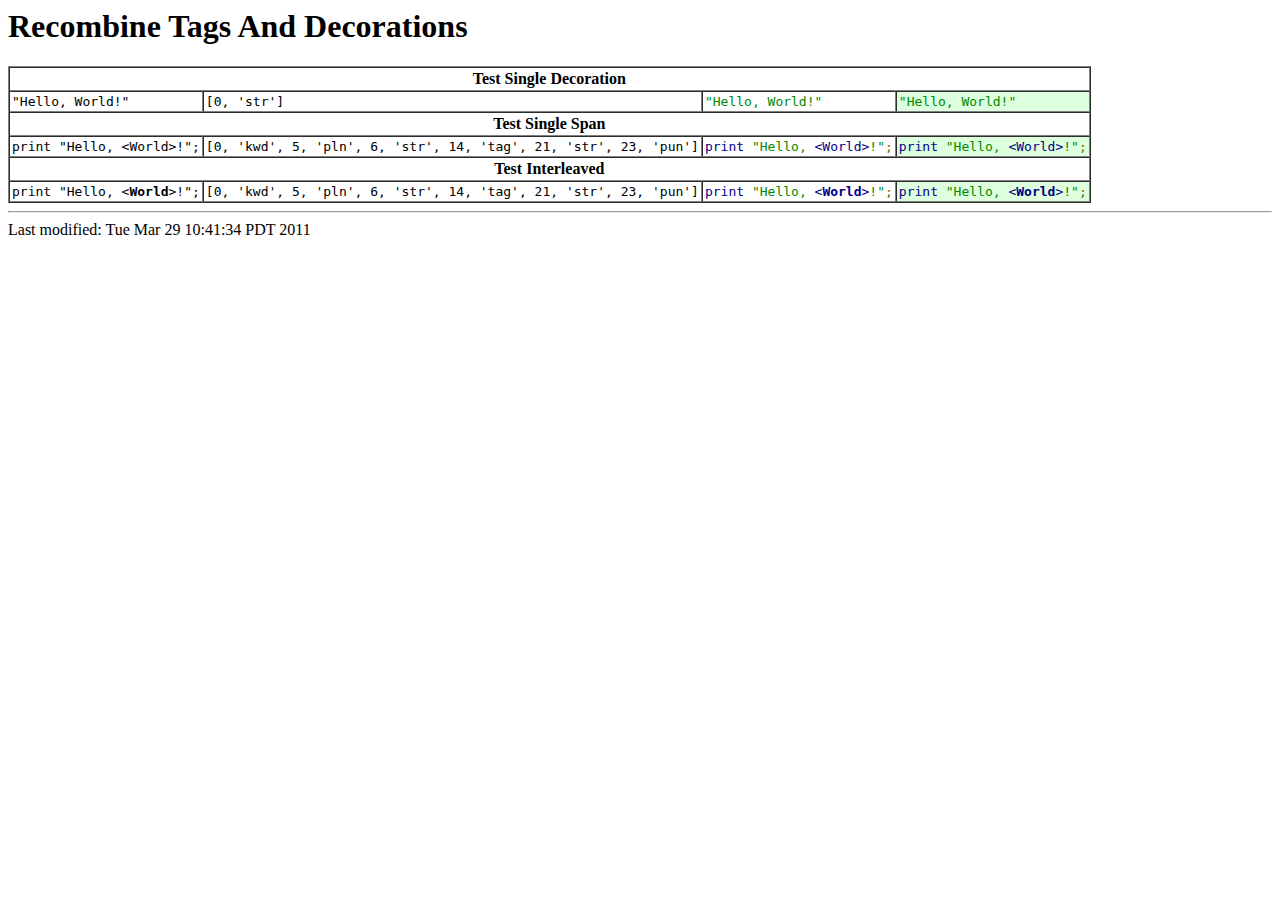
<file: src/lib/google-code-prettify/js-modules/recombineTagsAndDecorations_test.html>
<!DOCTYPE HTML PUBLIC "-//IETF//DTD HTML//EN">
<html> <head>
<title>Recombine Tags And Decorations</title>
<script src="extractSourceSpans.js"></script>
<script src="numberLines.js"></script>
<script src="recombineTagsAndDecorations.js"></script>
<script src="http://github.com/douglascrockford/JSON-js/raw/master/json2.js"></script>
<link rel="stylesheet" href="../src/prettify.css" type="text/css" />
<style>
.ok { background: #dfd }
.error, .failure { background: #fdd }
.error { white-space: pre }
td { font-family: monospace }
tr { vertical-align: top }
</style>
</head>

<body>
<h1>Recombine Tags And Decorations</h1>

<table border="1" cellpadding="2" cellspacing="0">
  <tr><th colspan="4">Test Single Decoration</th></tr>
  <tr>
    <td><code class="testinput">"Hello, World!"</code></td>
    <td class="decorations">[0, 'str']</td>
    <td><code><span class="str">"Hello, World!"</span></code></td>
  </tr>
  <tr><th colspan="4">Test Single Span</th></tr>
  <tr>
    <td><code class="testinput">print "Hello, &lt;World&gt;!";</code></td>
    <td class="decorations">[0, 'kwd', 5, 'pln', 6, 'str', 14, 'tag', 21, 'str', 23, 'pun']</td>
    <td><code><span class="kwd">print</span><span class="pln"> </span><span class="str">"Hello, </span><span class="tag">&lt;World&gt;</span><span class="str">!"</span><span class="pun">;</span></code></td>
  </tr>
  <tr><th colspan="4">Test Interleaved</th></tr>
  <tr>
    <td><code class="testinput">print "Hello, &lt;<b>World</b>&gt;!";</code></td>
    <td class="decorations">[0, 'kwd', 5, 'pln', 6, 'str', 14, 'tag', 21, 'str', 23, 'pun']</td>
    <td><code><span class="kwd">print</span><span class="pln"> </span><span class="str">"Hello, </span><span class="tag">&lt;</span><b><span class="tag">World</span></b><span class="tag">&gt;</span><span class="str">!"</span><span class="pun">;</span></code></td>
  </tr>
</table>

<script>
if (!document.body.getElementsByClassName) {
  document.body.getElementsByClassName = function (className) {
    className = className.replace(/\s+/g, ' ').replace(/^\s*|\s*$/g, ' ');
    var results = [];
    function walk(node) {
      if (node.nodeType !== 1) { return; }
      // This test should be order-insensitive.
      if ((' ' + node.className + ' ').indexOf(className) >= 0) {
        results[results.length] = node;
      }
      for (var child = node.firstChild; child; child = child.nextSibling) {
        walk(child);
      }
    }
    walk(document.body);
    return results;
  };
}

setTimeout(function () {
  var testInputs = Array.prototype.slice.call(
     document.body.getElementsByClassName('testinput'), 0);
  for (var i = 0, n = testInputs.length; i < n; ++i) {
    var testInput = testInputs[i];
    var decorationsNode = testInput.parentNode.nextSibling;
    while (decorationsNode.nodeType !== 1) { decorationsNode = decorationsNode.nextSibling; }
    var testResult = decorationsNode.nextSibling;
    while (testResult.nodeType !== 1) { testResult = testResult.nextSibling; }
    var actual = document.createElement('TD');
    testResult.parentNode.appendChild(actual);
    var clone = testInput.cloneNode(true);
    clone.className = '';  // IE
    clone.removeAttribute('class');  // Not IE.
    actual.appendChild(clone);
    var job = extractSourceSpans(clone);
    job.decorations = eval(decorationsNode.innerText || decorationsNode.textContent);
    try {
      recombineTagsAndDecorations(job);
      var passed = testResult.innerHTML === actual.innerHTML;
      if (!passed) {
        console.log(JSON.stringify(testResult.innerHTML) + ' !==\n' + JSON.stringify(actual.innerHTML));
      }
      actual.className = passed ? 'ok' : 'failure';
    } catch (ex) {
      actual.className = 'error';
      actual.appendChild(document.createTextNode(
          'Error: ' + (ex.message || ex)  + '\n' + ex.stack));
    }
    actual.className += ' actual';
  }
}, 0)</script>

<hr>
<address></address>
<!-- hhmts start --> Last modified: Tue Mar 29 10:41:34 PDT 2011 <!-- hhmts end -->
</body> </html>
</file>
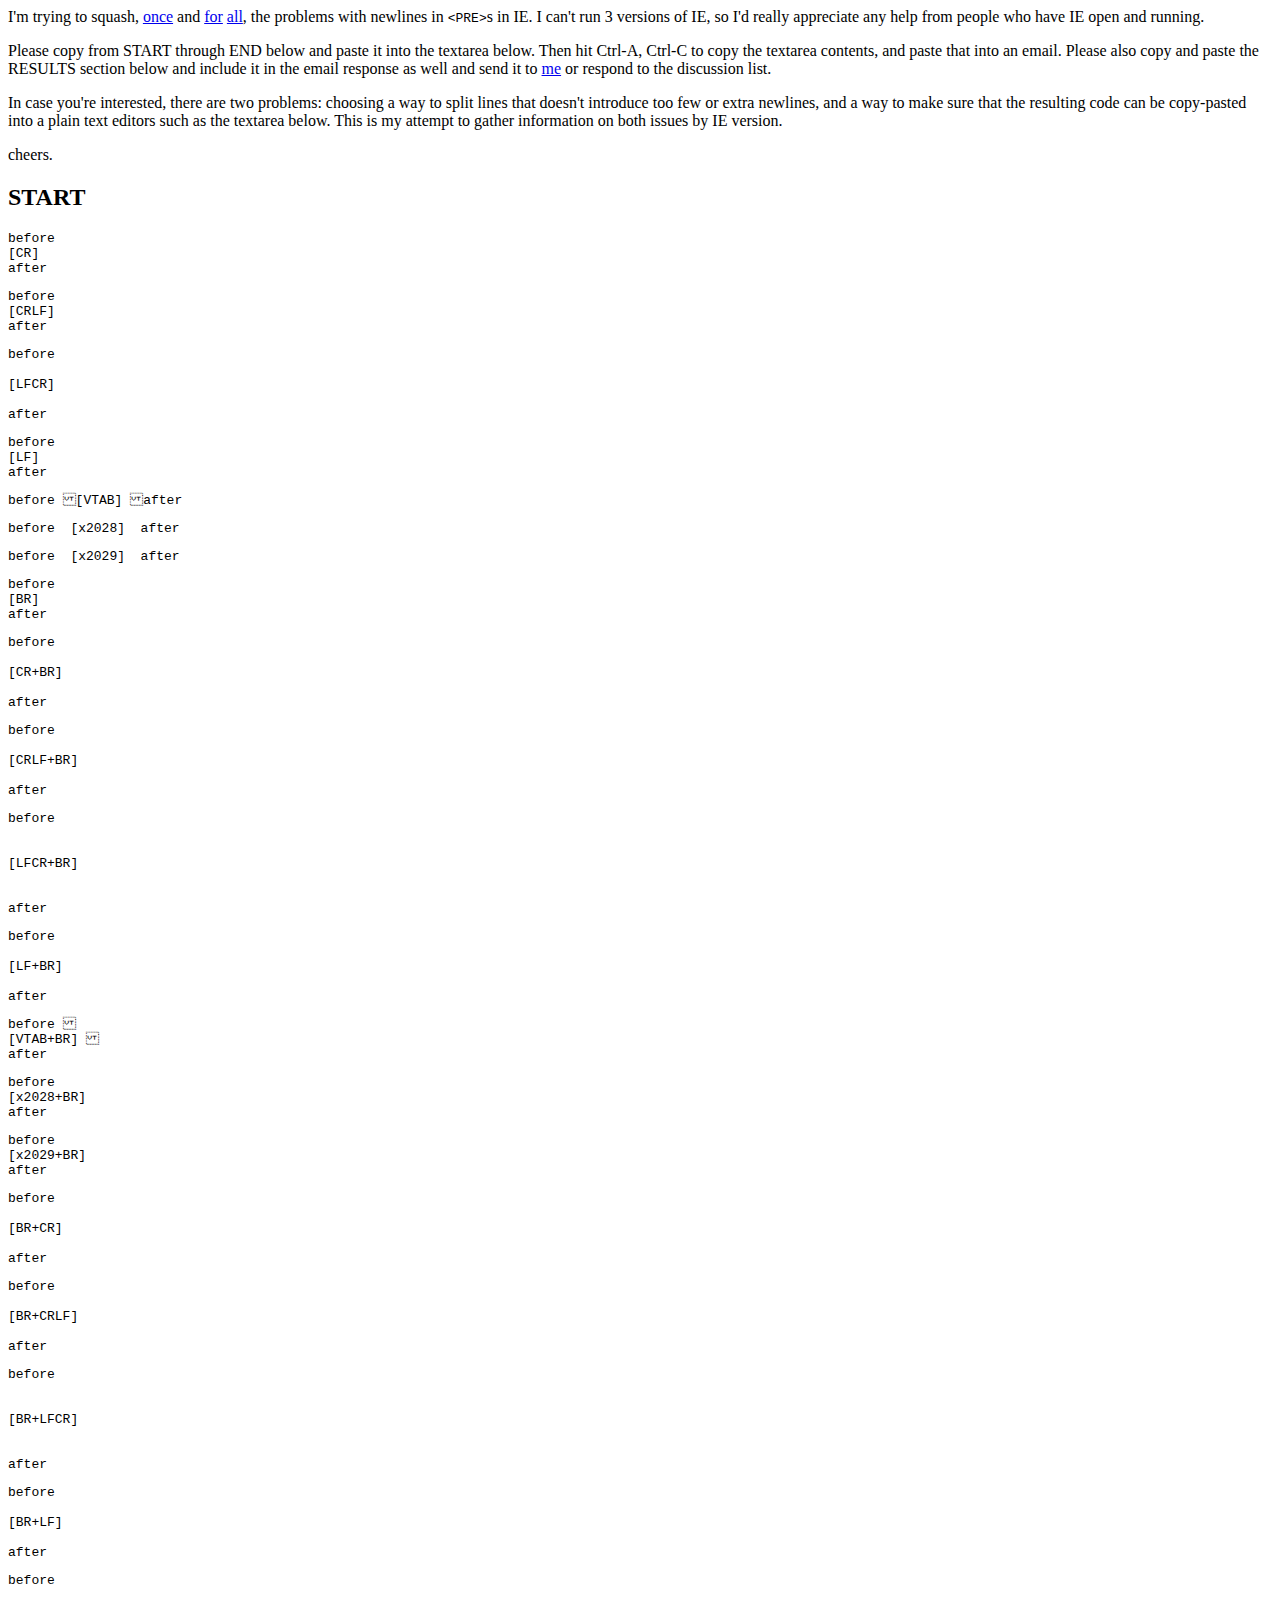
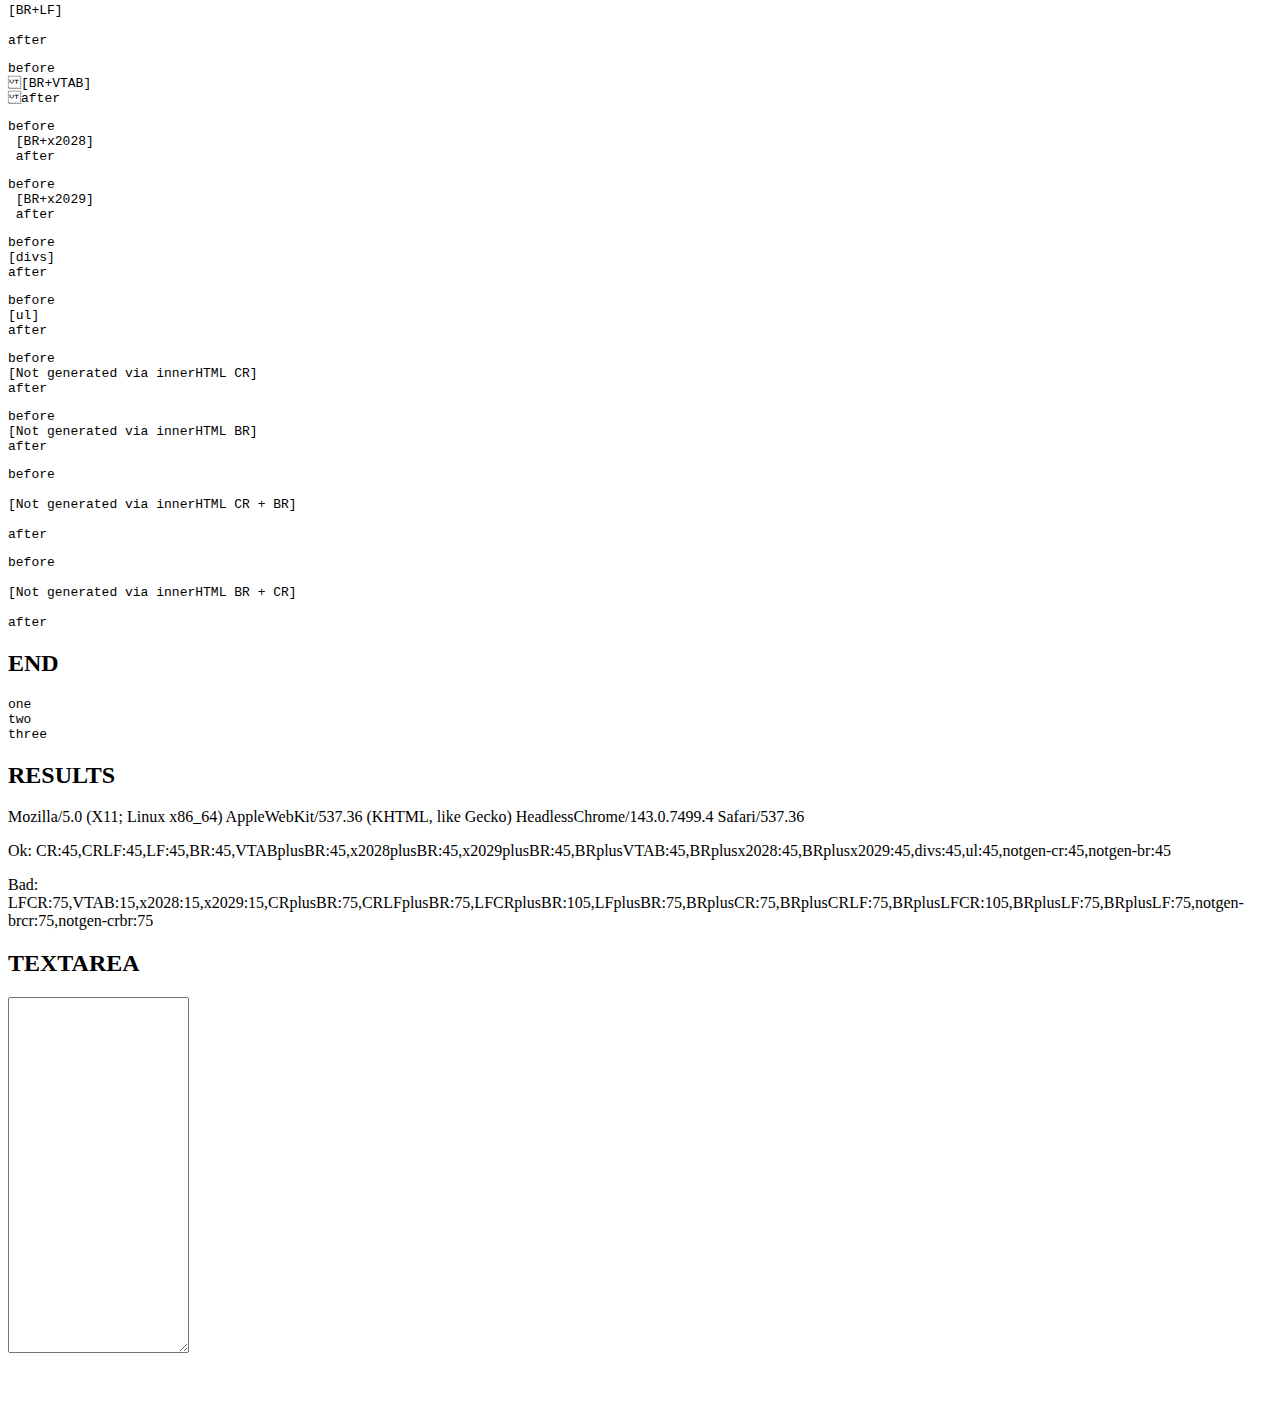
<file: src/lib/google-code-prettify/tests/ie-newline-copy-paste.html>
<title>IE Newline Copy/Paste Info Gathering</title>

<body>
<p>
I'm trying to squash, <a href="http://code.google.com/p/google-code-prettify/issues/detail?id=20">once</a> and <a href="http://code.google.com/p/google-code-prettify/issues/detail?id=104">for</a> <a href="http://code.google.com/p/google-code-prettify/issues/detail?id=128">all</a>, the problems with newlines in
<tt>&lt;PRE&gt;</tt>s in IE.  I can't run 3 versions of IE, so I'd
really appreciate any help from people who have IE open and running.
</p>

<p>
Please copy from START through END below and paste it into the
textarea below.
Then hit Ctrl-A, Ctrl-C to copy the textarea contents, and paste that
into an email.
Please also copy and paste the RESULTS section below and include it in
the email response as well and send it
to <a href="mailto:mikesamuel@gmail.com">me</a> or respond to the
discussion list.
</p>

<p>
In case you're interested, there are two problems: choosing a way to
split lines that doesn't introduce too few or extra newlines, and a
way to make sure that the resulting code can be copy-pasted into a
plain text editors such as the textarea below.  This is my attempt to
gather information on both issues by IE version.
</p>

cheers.
</body>

<script>
function makeCodeJoiningOn(text, htmlNewline, start, end) {
  start = start || '';
  end = end || '';
  var code = document.createElement('PRE');
  code.innerHTML = start + ['before', '[' + text + ']', 'after'].join(htmlNewline) + end;
  code.id = text.replace('+', 'plus').replace(/[^\w\-_]/g, '_');
  document.body.appendChild(code);
}
</script>

<h2>START</h2>

<script>makeCodeJoiningOn('CR', '&#160;\r');</script>

<script>makeCodeJoiningOn('CRLF', '&#160;\r\n');</script>

<script>makeCodeJoiningOn('LFCR', '&#160;\n \r');</script>

<script>makeCodeJoiningOn('LF', '&#160;\n');</script>

<script>makeCodeJoiningOn('VTAB', '&#160;\u000b');</script>

<script>makeCodeJoiningOn('x2028', '&#160;\u2028');</script>

<script>makeCodeJoiningOn('x2029', '&#160;\u2029');</script>

<script>makeCodeJoiningOn('BR', '&#160;<br>');</script>

<script>makeCodeJoiningOn('CR+BR', '&#160;\r<br>');</script>

<script>makeCodeJoiningOn('CRLF+BR', '&#160;\r\n<br>');</script>

<script>makeCodeJoiningOn('LFCR+BR', '&#160;\n\r<br>');</script>

<script>makeCodeJoiningOn('LF+BR', '&#160;\n<br>');</script>

<script>makeCodeJoiningOn('VTAB+BR', '&#160;\u000b<br>');</script>

<script>makeCodeJoiningOn('x2028+BR', '&#160;\u2028<br>');</script>

<script>makeCodeJoiningOn('x2029+BR', '&#160;\u2029<br>');</script>

<script>makeCodeJoiningOn('BR+CR', '&#160;<br>\r');</script>

<script>makeCodeJoiningOn('BR+CRLF', '&#160;<br>\r\n');</script>

<script>makeCodeJoiningOn('BR+LFCR', '&#160;<br>\n\r');</script>

<script>makeCodeJoiningOn('BR+LF', '&#160;<br>\n');</script>

<script>makeCodeJoiningOn('BR+LF', '&#160;<br>\n');</script>

<script>makeCodeJoiningOn('BR+VTAB', '&#160;<br>\u000b');</script>

<script>makeCodeJoiningOn('BR+x2028', '&#160;<br>\u2028');</script>

<script>makeCodeJoiningOn('BR+x2029', '&#160;<br>\u2029');</script>

<script>makeCodeJoiningOn('divs', '</div><div>', '<div>', '<\/div>');</script>

<script>makeCodeJoiningOn('ul', '<li>', '<ul style=list-style:none;padding:0;margin:0><li>', '<\/ul>');</script>

<pre id=notgen-cr>before
[Not generated via innerHTML CR]
after</pre>

<pre id=notgen-br>before<br>[Not generated via innerHTML BR]<br>after</pre>

<pre id=notgen-brcr>before<br>
[Not generated via innerHTML CR + BR]<br>
after</pre>

<pre id=notgen-crbr>before
<br>[Not generated via innerHTML BR + CR]
<br>after</pre>

<h2>END</h2>

<pre id=threelines>one
two
three</pre>

<h2>RESULTS</h2>
<script>(function () {
  var threelines = document.getElementById('threelines');
  var codeElements = document.getElementsByTagName('PRE');
  var threelinesHeight = threelines.offsetHeight;

  var ok = [];
  var bad = [];
  for (var i = 0, n = codeElements.length; i < n; ++i) {
    var codeElement = codeElements[i];
    if (codeElement !== threelines) {
      var codeElementHeight = codeElement.offsetHeight;
      (Math.abs(threelinesHeight - codeElementHeight) < 3
       ? ok : bad).push(codeElement.id + ':' + codeElementHeight);
    }
  }

  function emit(text) {
    var p = document.createElement('P');
    p.appendChild(document.createTextNode(text));
    document.body.appendChild(p);
  }

  emit(navigator.userAgent);
  emit('Ok: ' + ok);
  emit('Bad: ' + bad);
})();</script>

<h2>TEXTAREA</h2>
<textarea style="font-size: 50%" cols=40 rows=50></textarea>
</file>
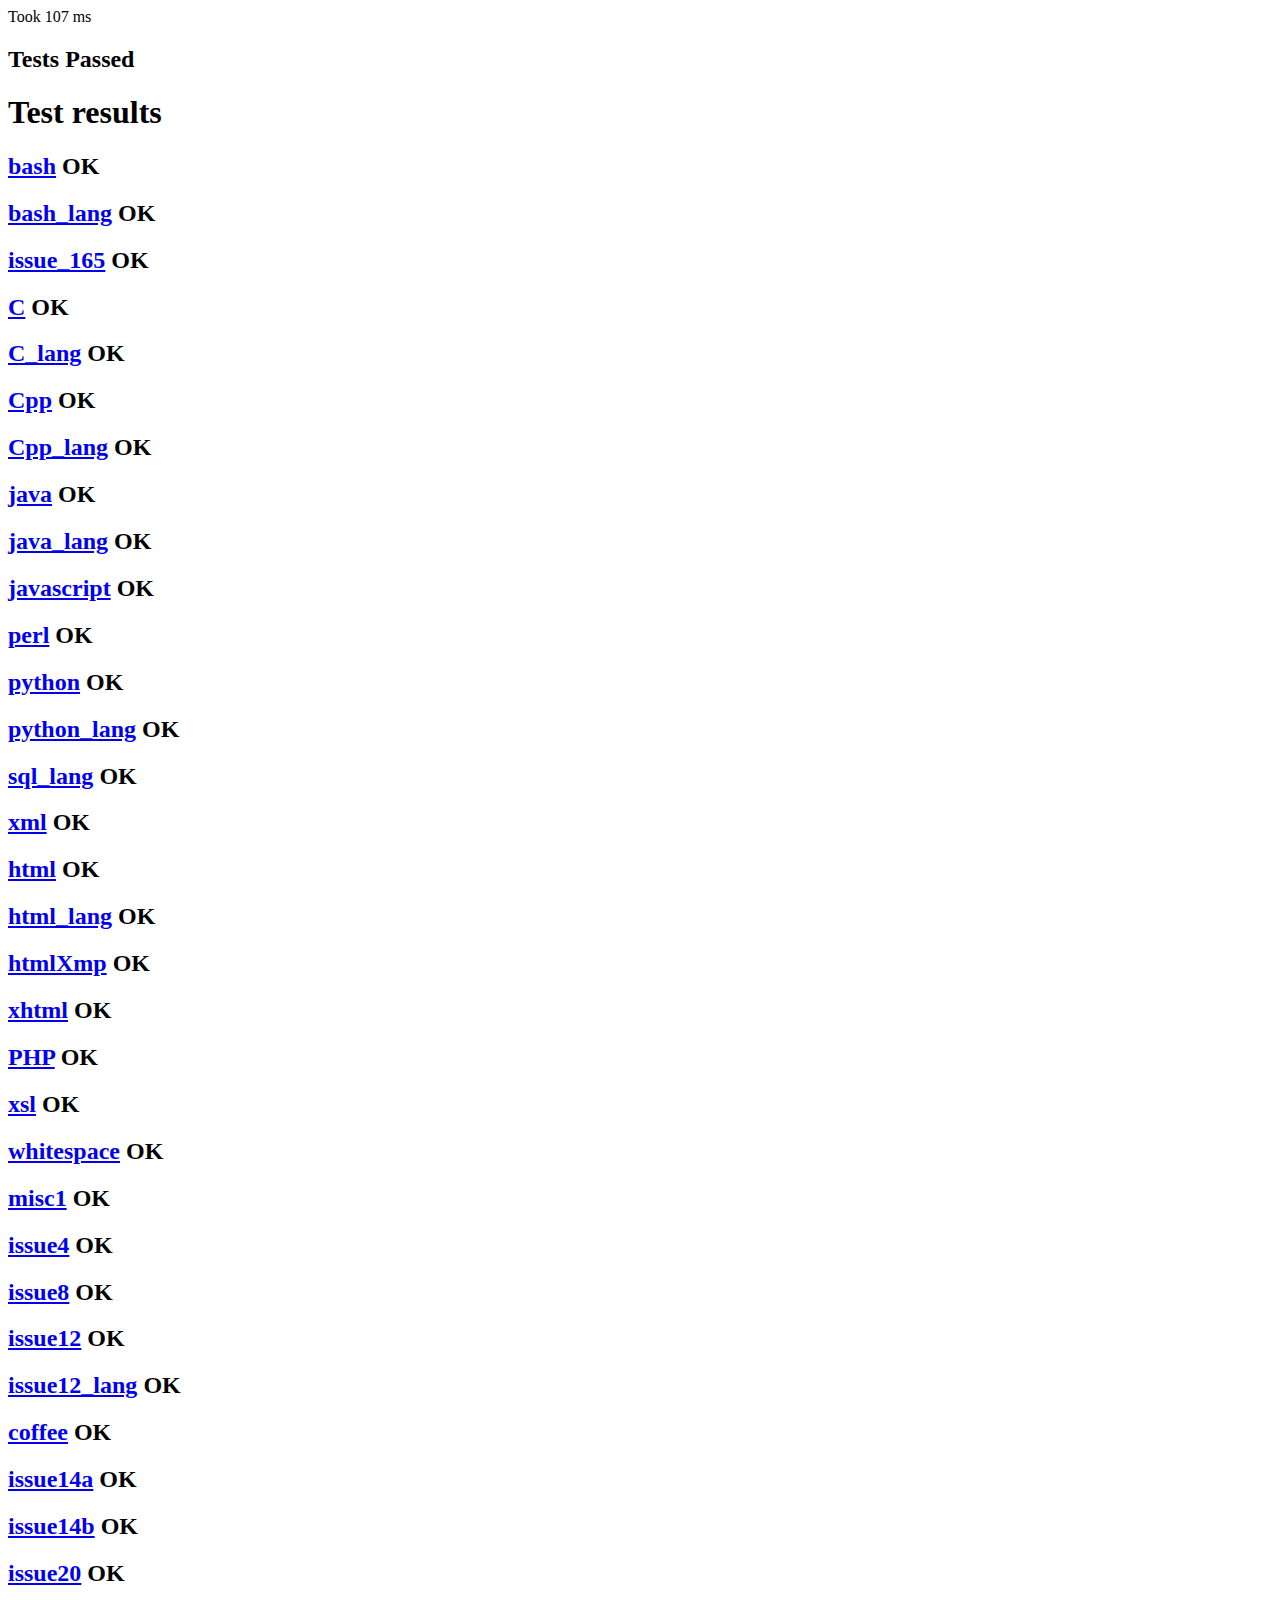
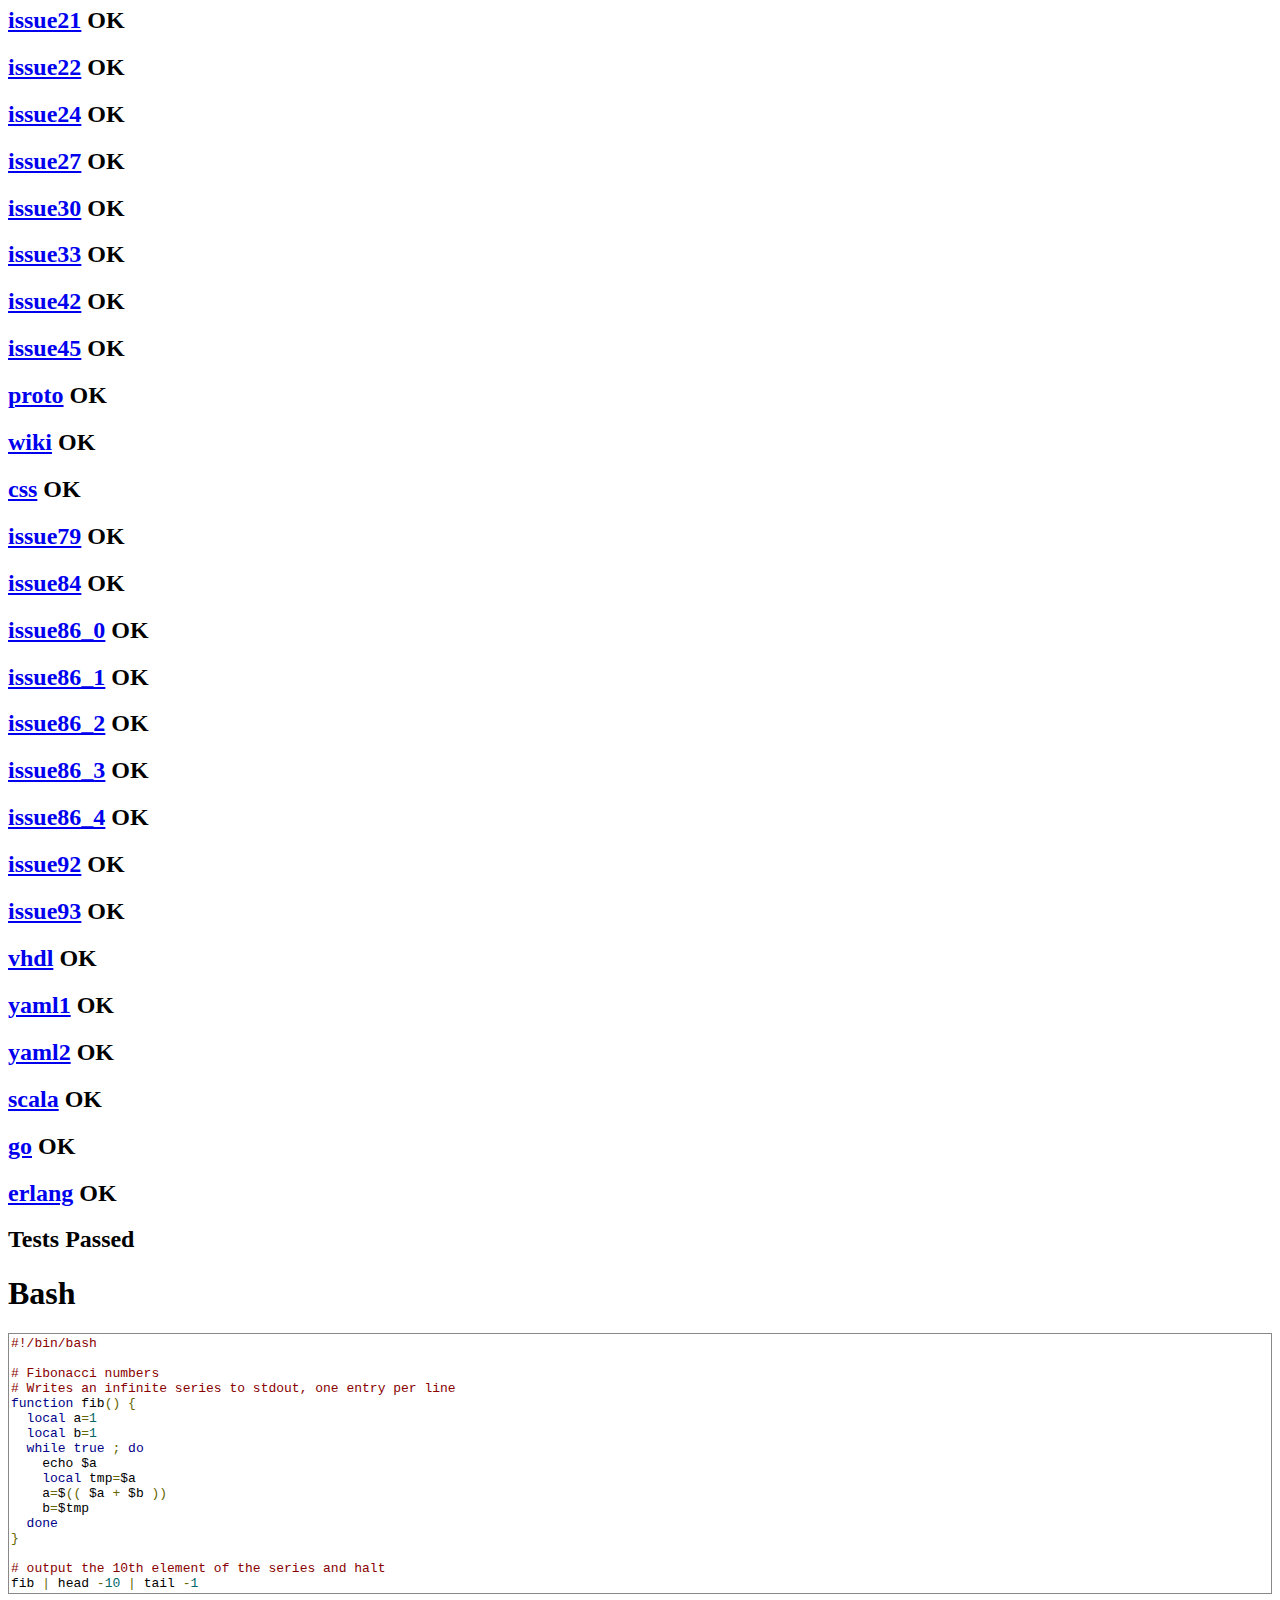
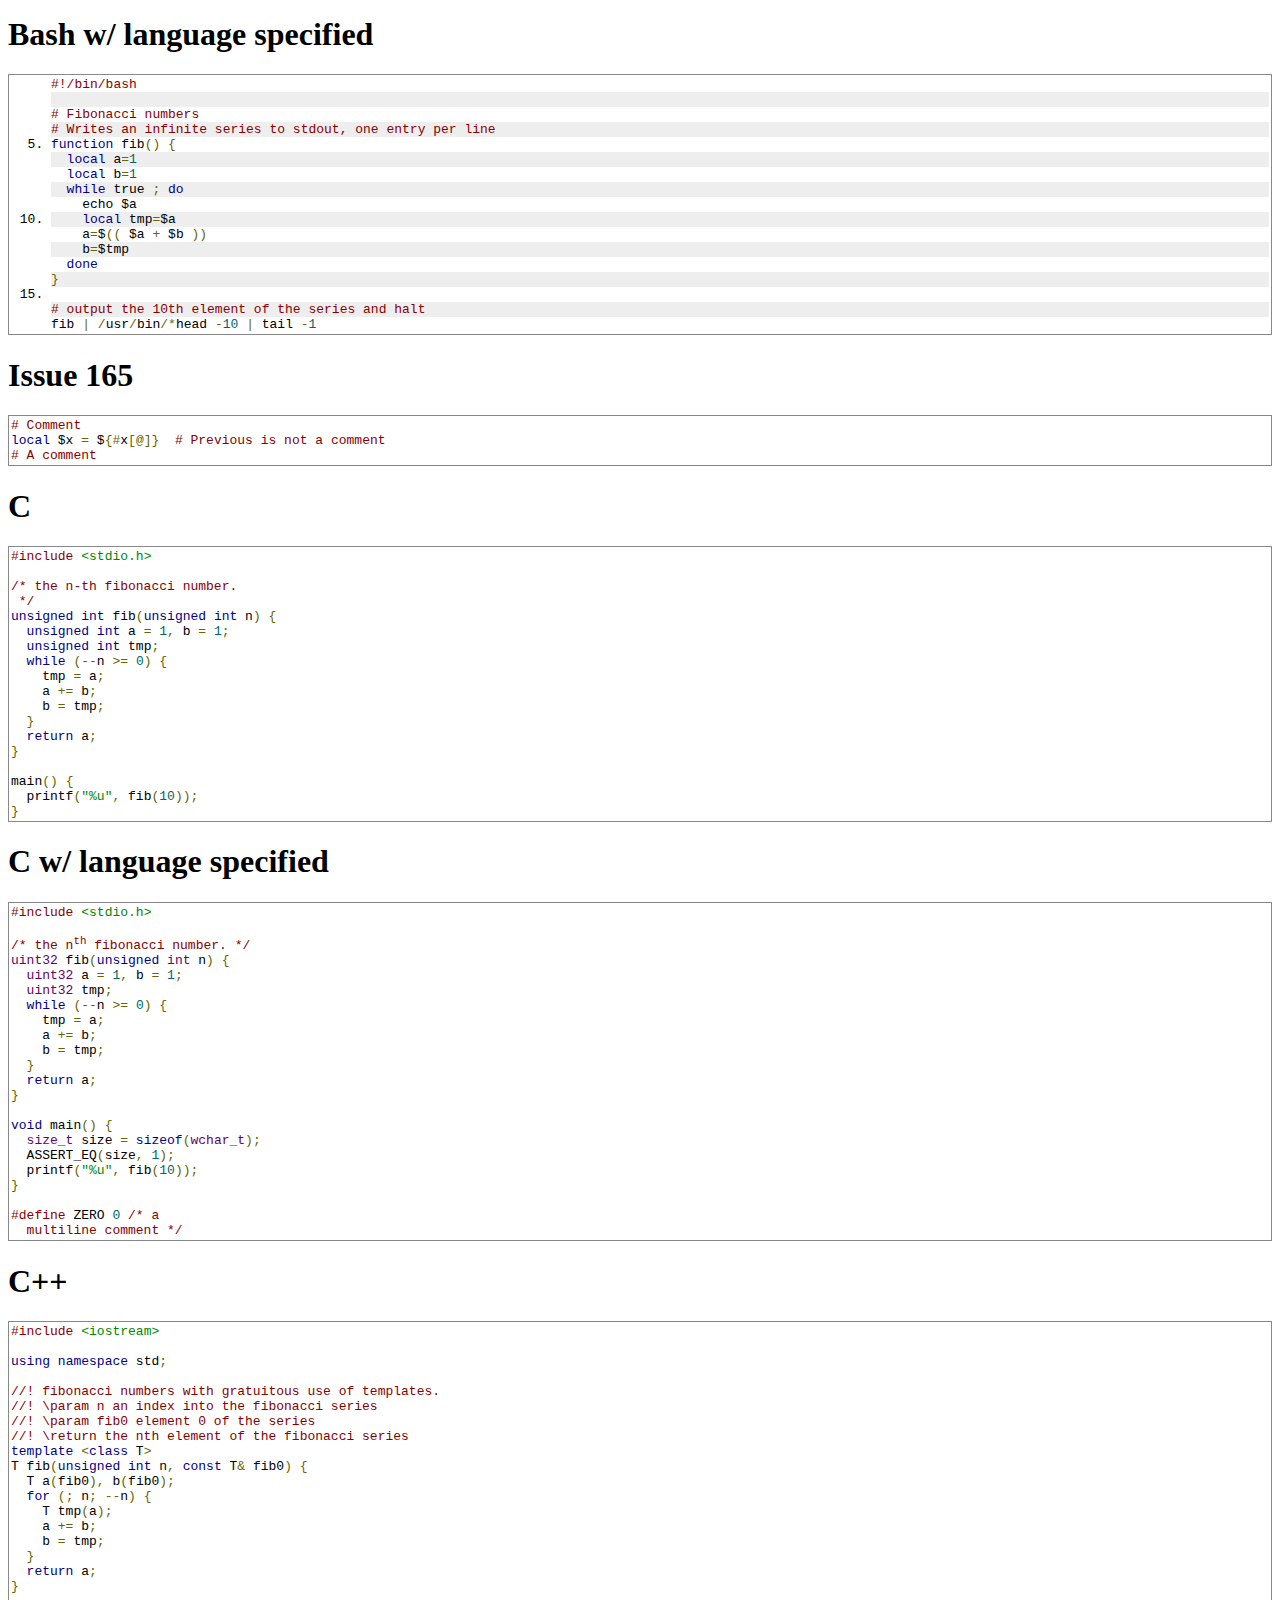
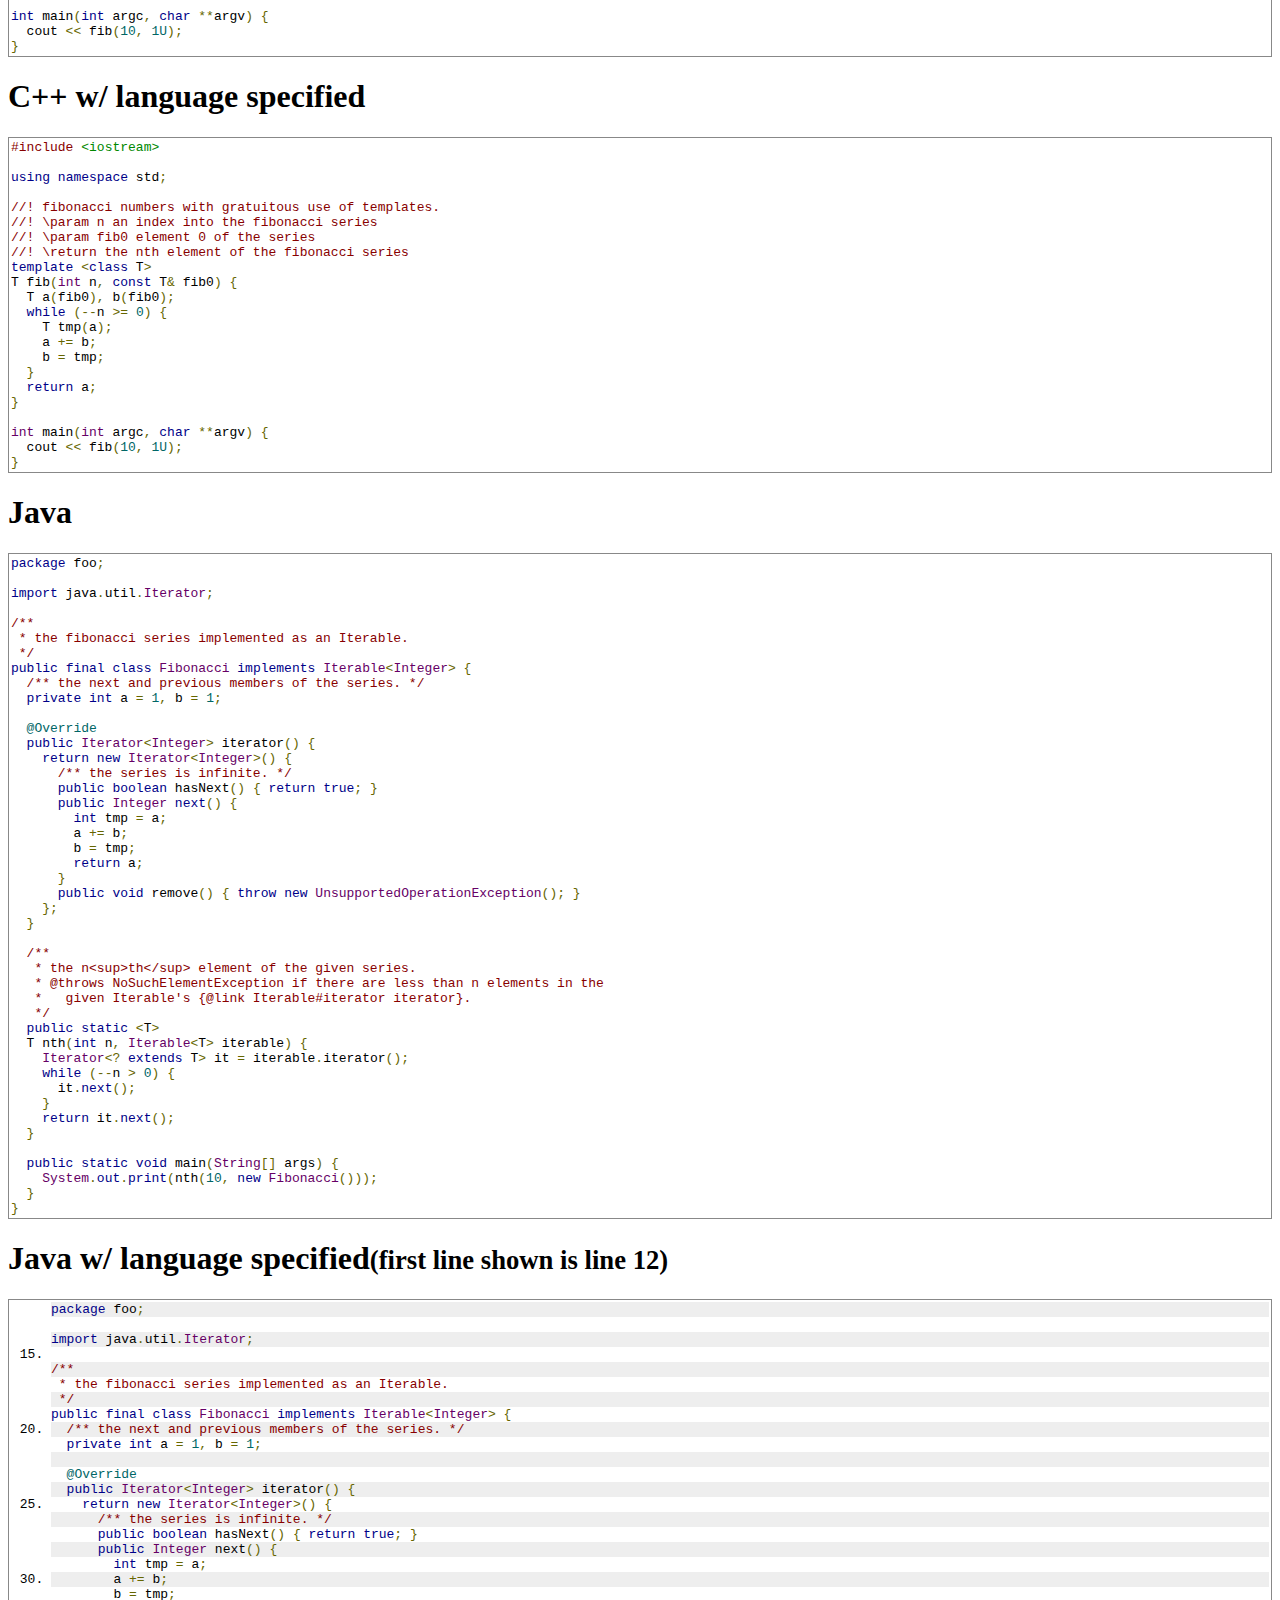
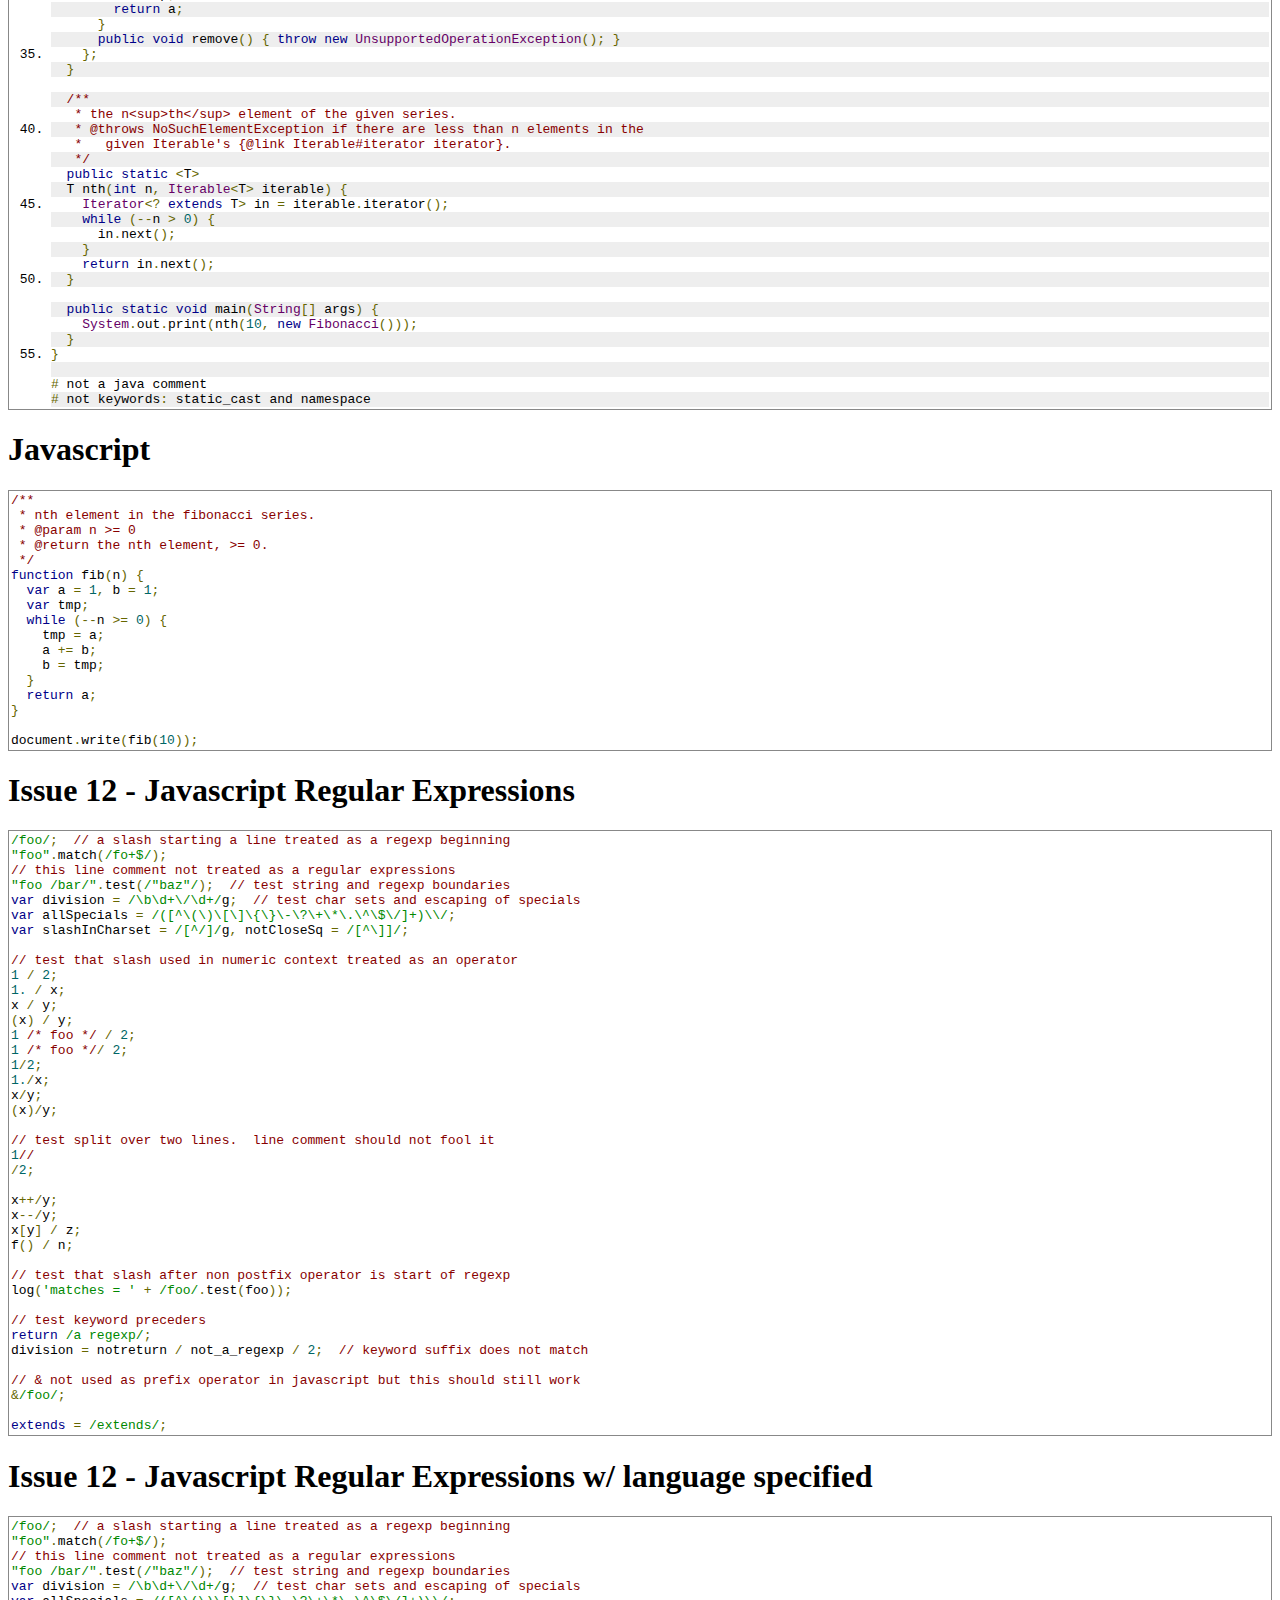
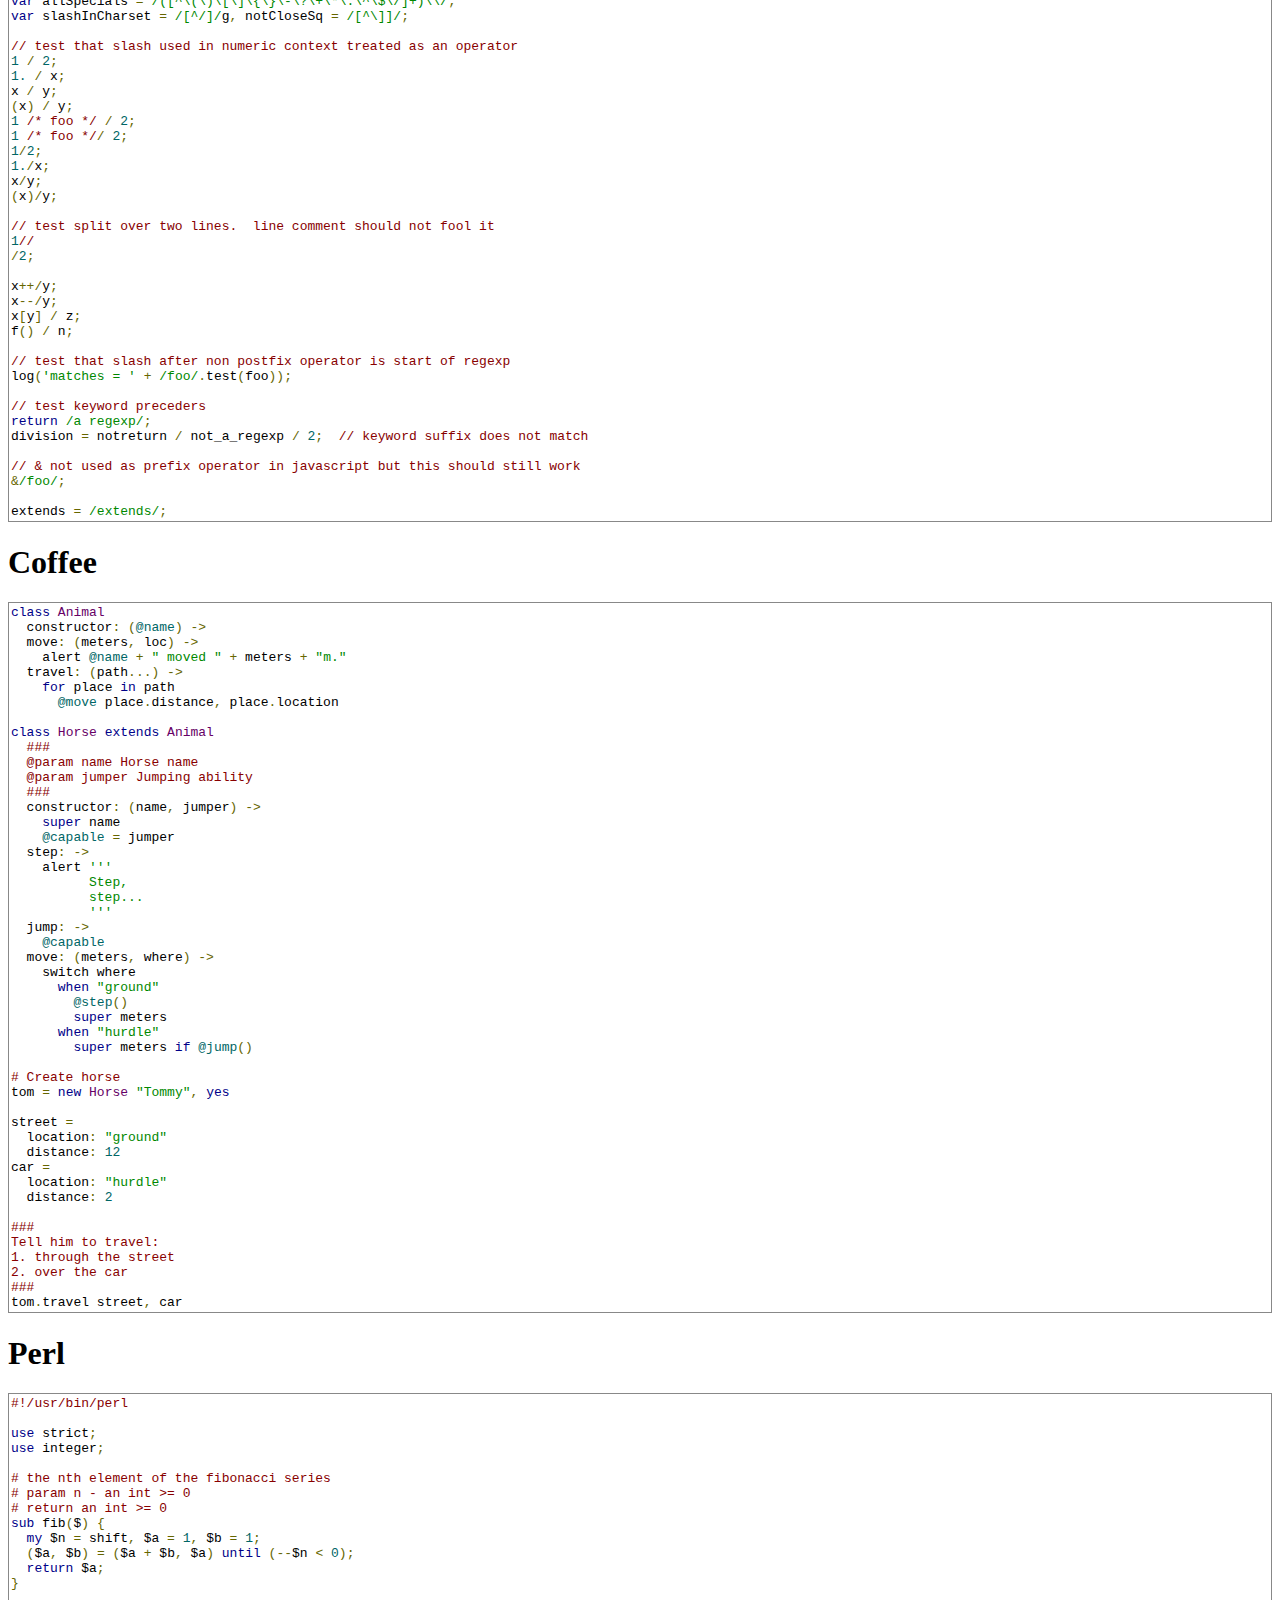
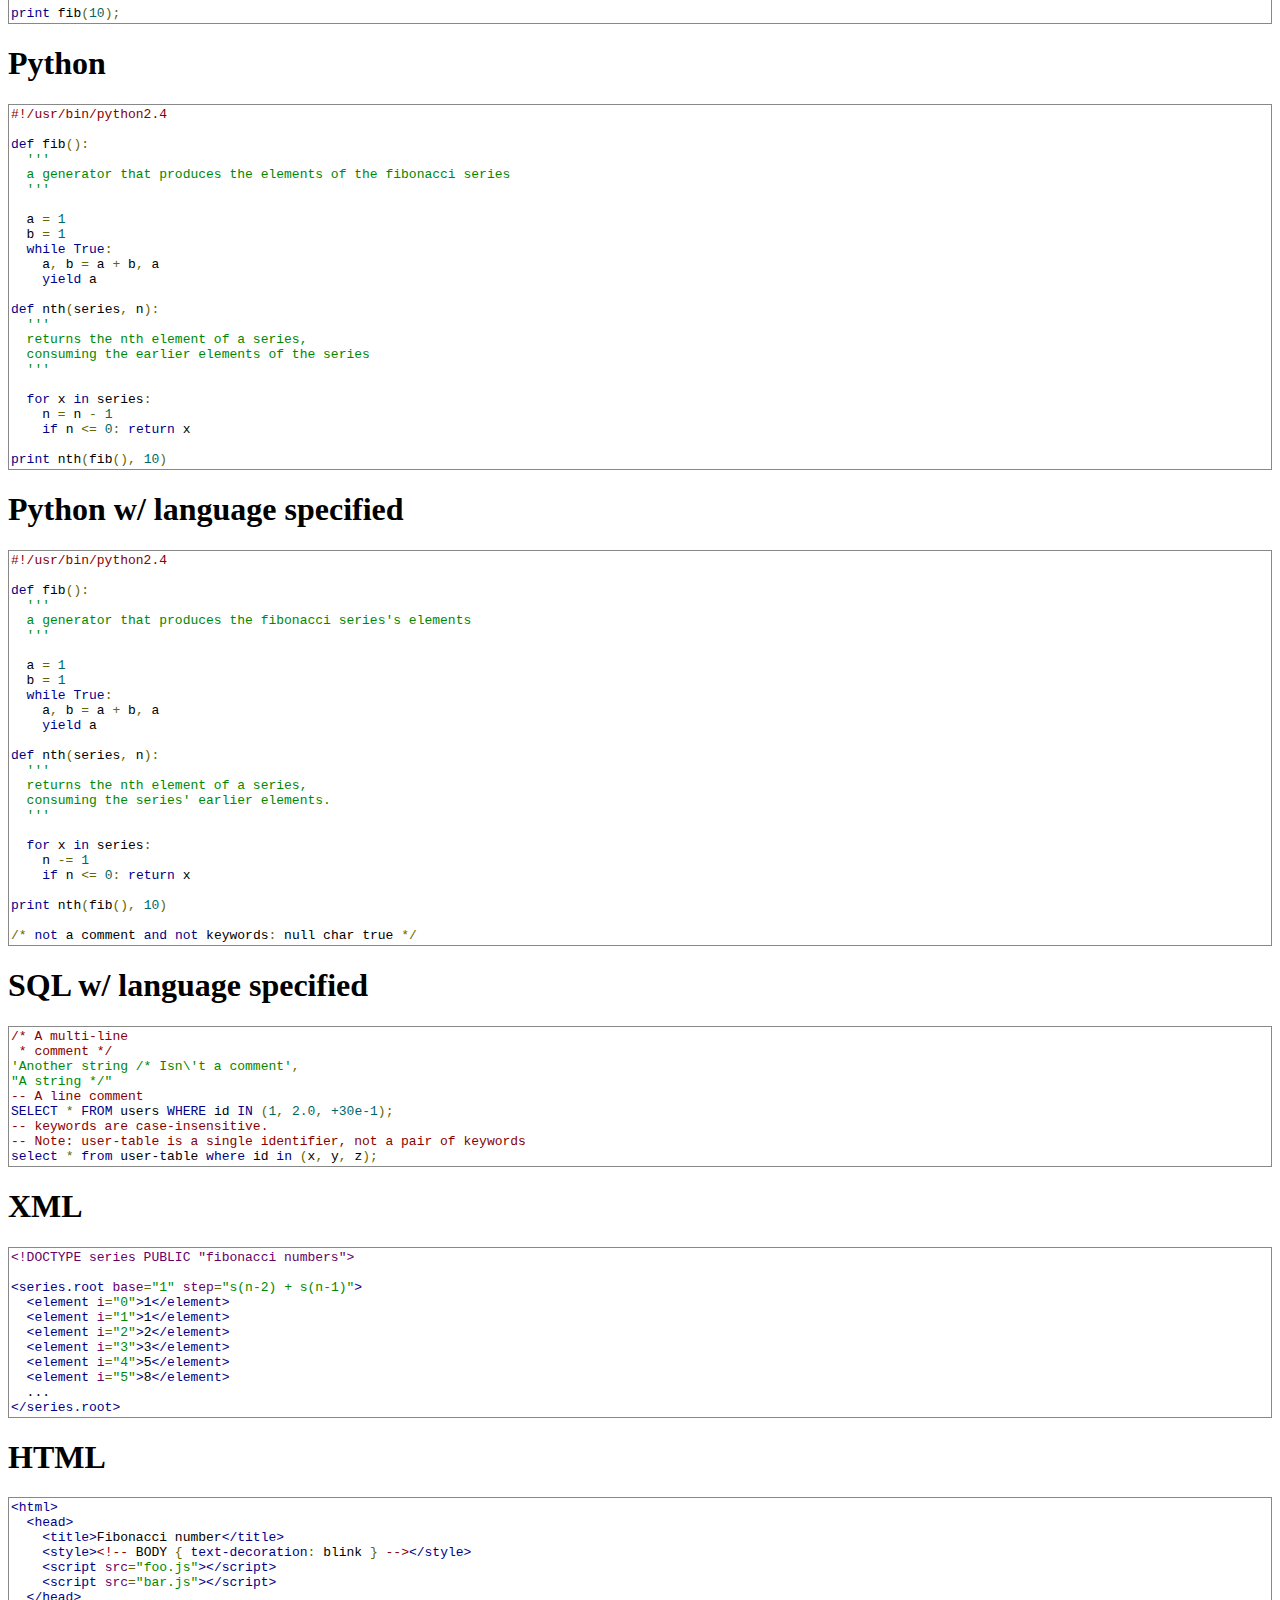
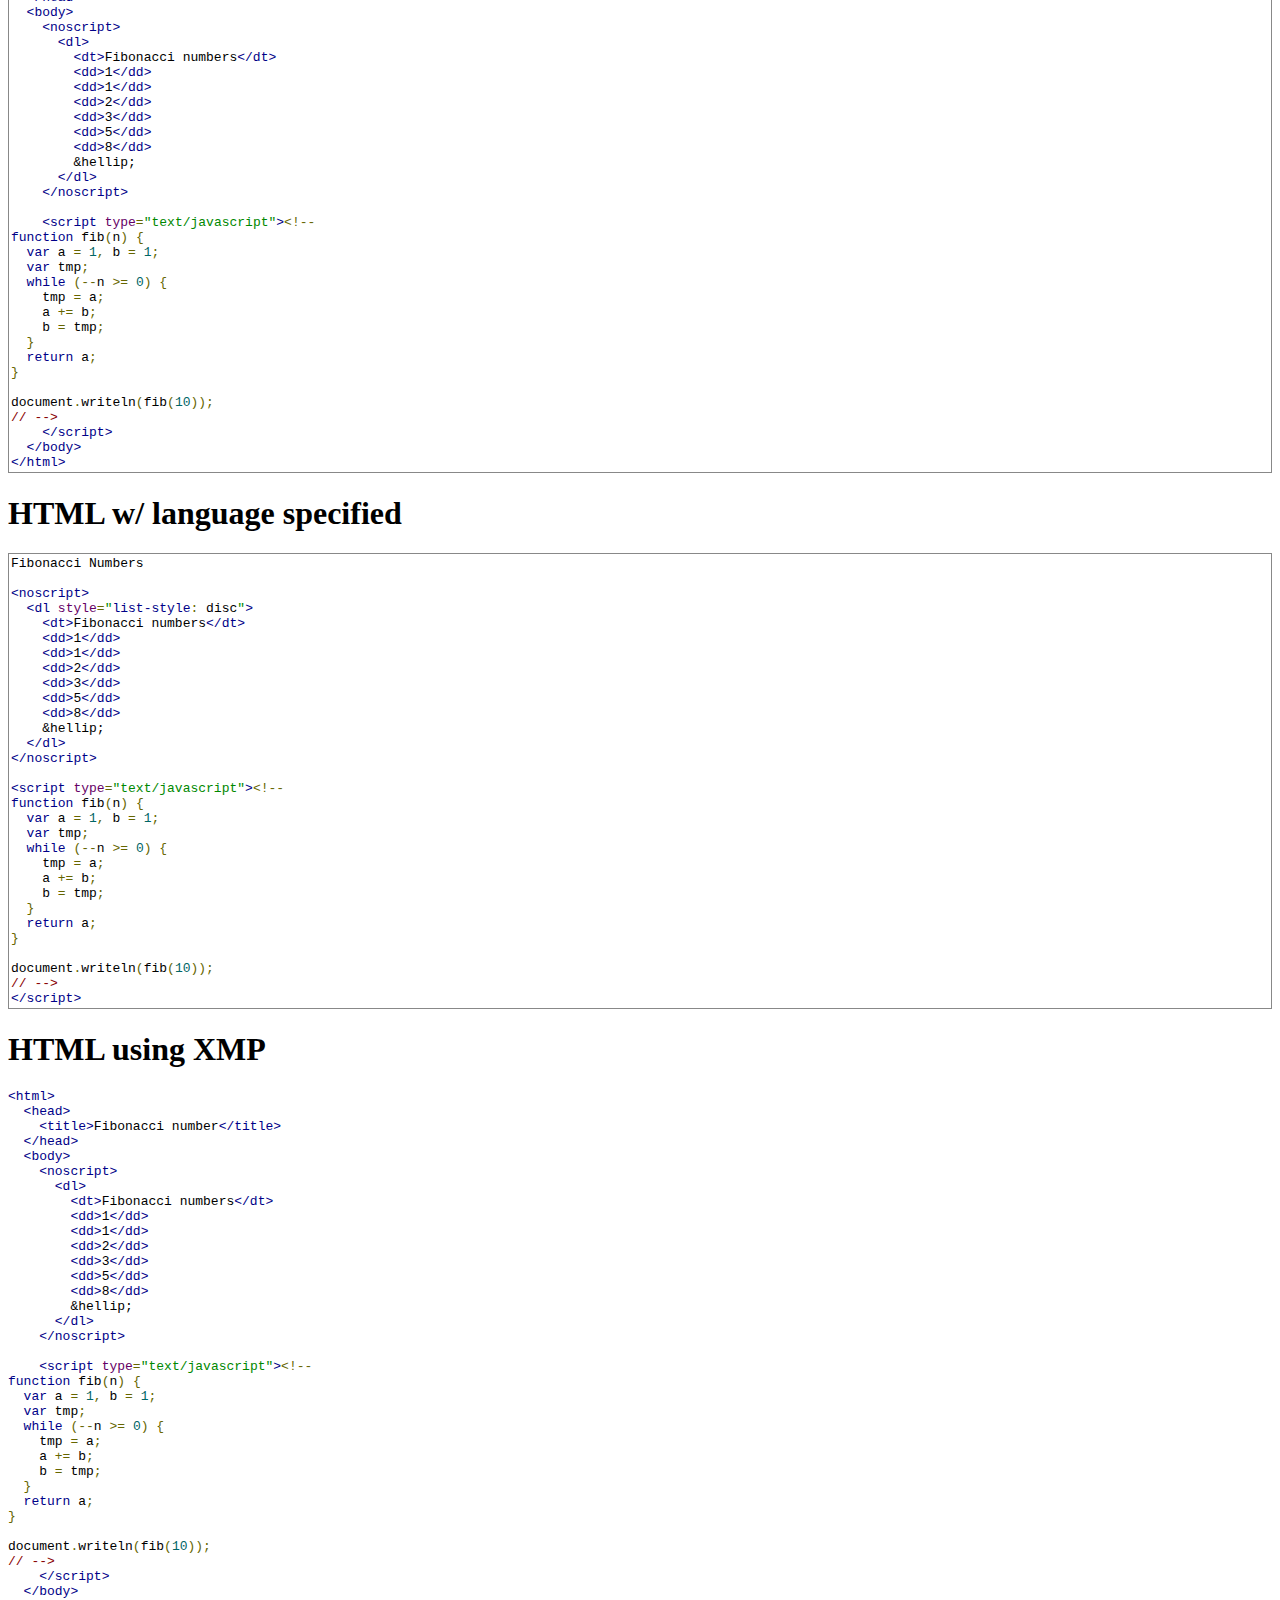
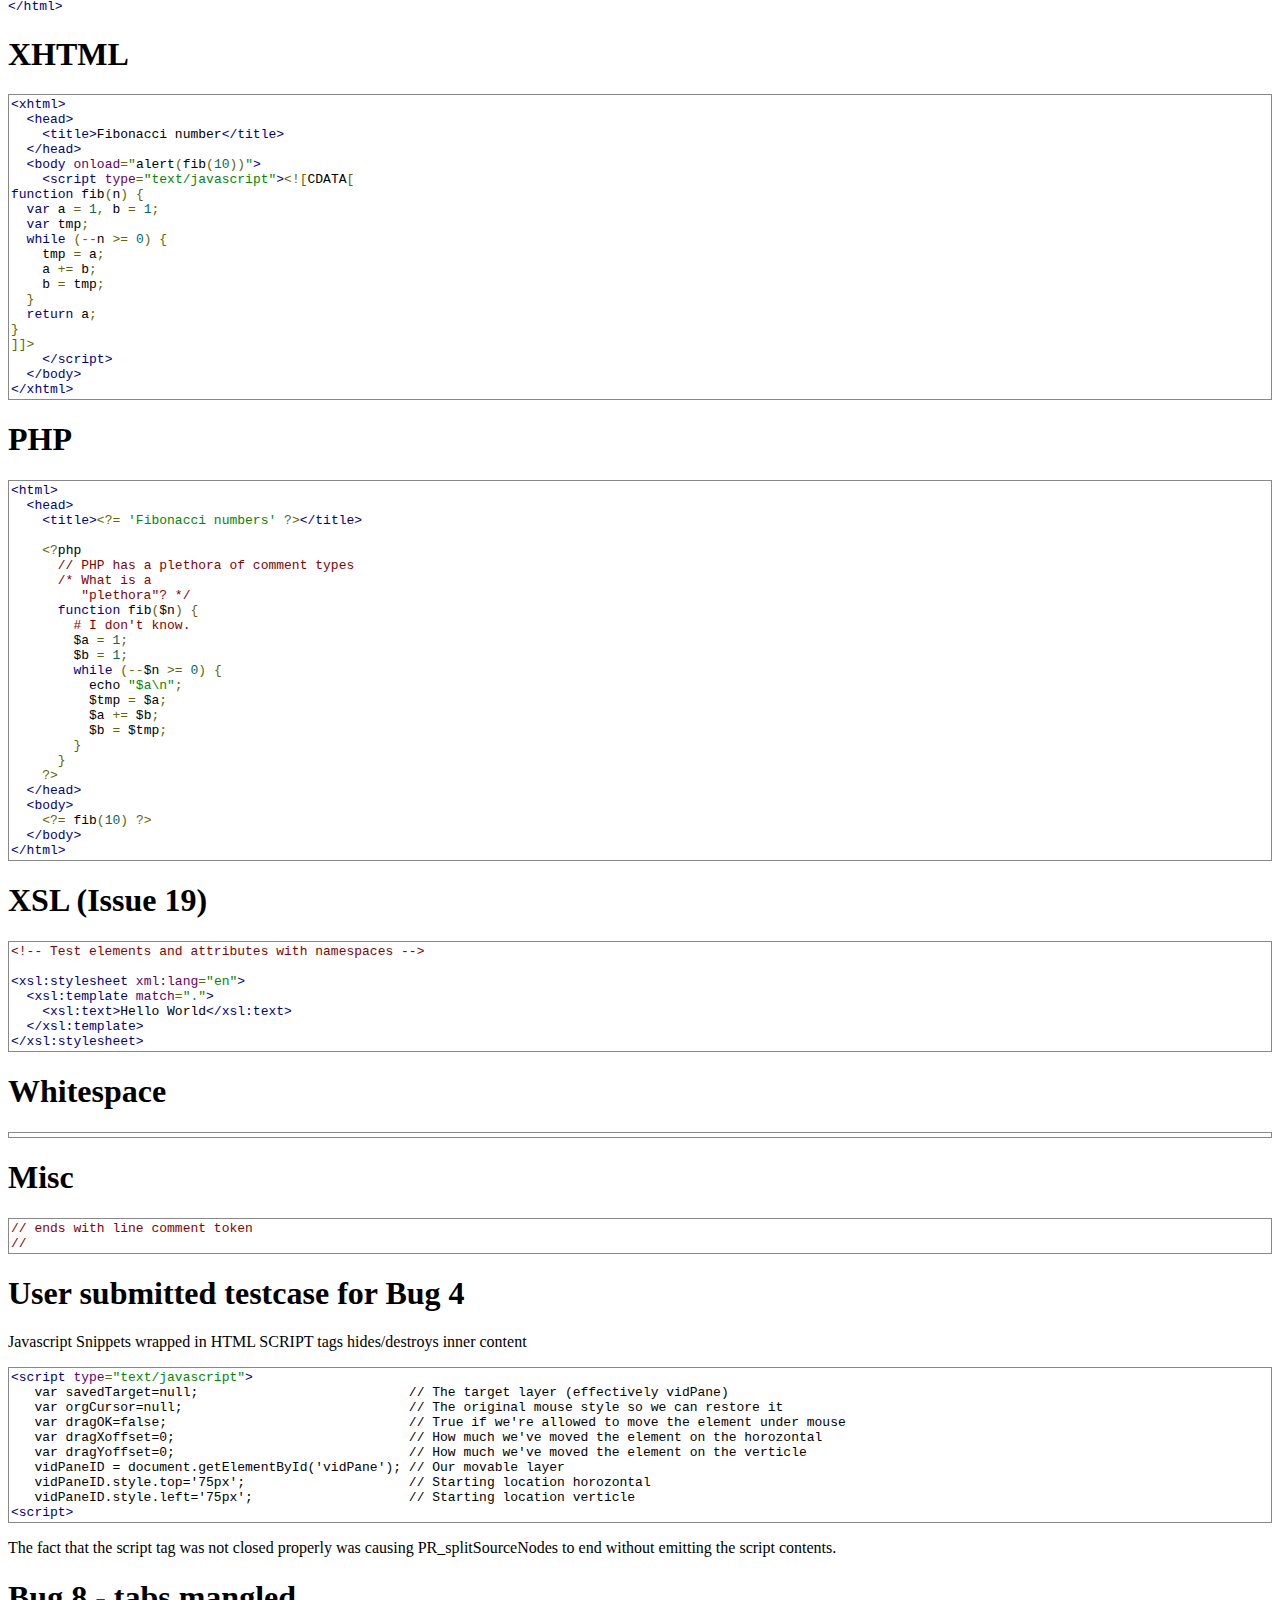
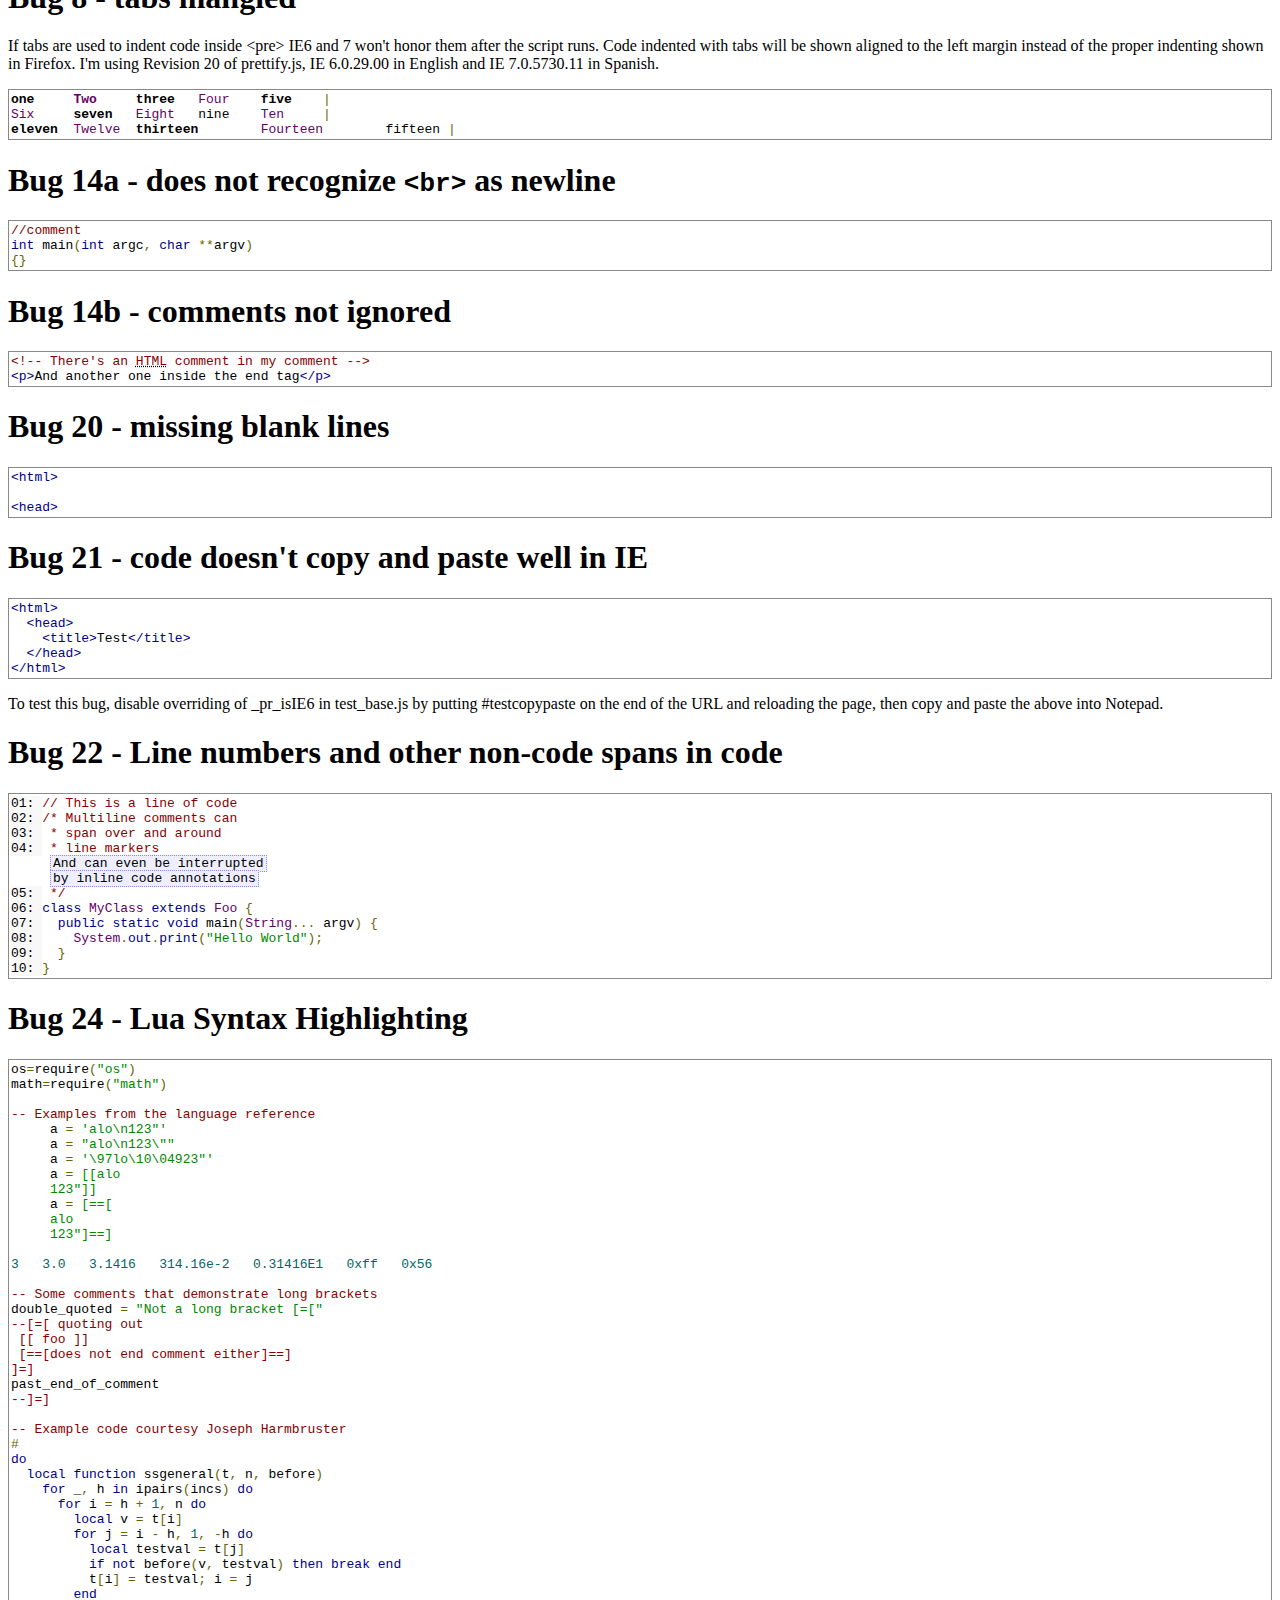
<file: src/lib/google-code-prettify/tests/prettify_test.html>
<!DOCTYPE HTML PUBLIC "-//W3C//DTD HTML 4.01 Transitional//EN">
<html>
<head>
<title>Code Prettifier</title>
<script>(function () {
  var sourceBaseUrl = /[&?]distrib/.test(location.search)
      ? "../distrib/google-code-prettify/" : "../src/";
  var sources = [
      "prettify.js",
      "lang-css.js",
      "lang-erlang.js",
      "lang-go.js",
      "lang-hs.js",
      "lang-lisp.js",
      "lang-lua.js",
      "lang-ml.js",
      "lang-proto.js",
      "lang-scala.js",
      "lang-sql.js",
      "lang-wiki.js",
      "lang-vhdl.js",
      "lang-vb.js",
      "lang-yaml.js",
  ];
  var styles = [
      "prettify.css"
  ];
  if (window.console) {
    console.log("sourceBaseUrl=" + sourceBaseUrl);
  }
  for (var i = 0; i < sources.length; ++i) {
    document.write(
        "<script src=\"" + sourceBaseUrl + sources[i] + "\"><\/script>");
  }
  for (var i = 0; i < styles.length; ++i) {
    document.write(
        "<link rel=\"stylesheet\" href=\"" + sourceBaseUrl + styles[i] + "\">");
  }
})();
</script>

<script src="test_base.js" type="text/javascript"
 onerror="alert('Error: failed to load ' + this.src)"></script>
<link rel="stylesheet" type="text/css" href="test_styles.css" />
</head>

<body onload="go(goldens)" bgcolor="white">
<div id="timing"></div>
<div id="errorReport" style="white-space: pre"></div>

<h1>Bash</h1>
<pre class="prettyprint" id="bash">#!/bin/bash

# Fibonacci numbers
# Writes an infinite series to stdout, one entry per line
function fib() {
  local a=1
  local b=1
  while true ; do
    echo $a
    local tmp=$a
    a=$(( $a + $b ))
    b=$tmp
  done
}

# output the 10th element of the series and halt
fib | head -10 | tail -1
</pre>

<h1>Bash w/ language specified</h1>
<pre class="prettyprint lang-sh linenums" id="bash_lang">#!/bin/bash

# Fibonacci numbers
# Writes an infinite series to stdout, one entry per line
function fib() {
  local a=1
  local b=1
  while true ; do
    echo $a
    local tmp=$a
    a=$(( $a + $b ))
    b=$tmp
  done
}

# output the 10th element of the series and halt
fib | /usr/bin/*head -10 | tail -1
</pre>

<h1>Issue 165</h1>
<pre class="prettyprint lang-sh" id="issue_165"># Comment
local $x = ${#x[@]}  # Previous is not a comment
# A comment</pre>

<h1>C</h1>

<pre class="prettyprint" id="C">
#include &lt;stdio.h&gt;

/* the n-th fibonacci number.
 */
unsigned int fib(unsigned int n) {
  unsigned int a = 1, b = 1;
  unsigned int tmp;
  while (--n >= 0) {
    tmp = a;
    a += b;
    b = tmp;
  }
  return a;
}

main() {
  printf("%u", fib(10));
}
</pre>

<h1>C w/ language specified</h1>

<pre class="prettyprint lang-c" id="C_lang">
#include &lt;stdio.h&gt;

/* the n<sup>th</sup> fibonacci number. */
uint32 fib(unsigned int n) {
  uint32 a = 1, b = 1;
  uint32 tmp;
  while (--n >= 0) {
    tmp = a;
    a += b;
    b = tmp;
  }
  return a;
}

void main() {
  size_t size = sizeof(wchar_t);
  ASSERT_EQ(size, 1);
  printf("%u", fib(10));
}

#define ZERO 0 /* a
  multiline comment */
</pre>
<h1>C++</h1>
<pre class="prettyprint" id="Cpp">
#include &lt;iostream&gt;

using namespace std;

//! fibonacci numbers with gratuitous use of templates.
//! \param n an index into the fibonacci series
//! \param fib0 element 0 of the series
//! \return the nth element of the fibonacci series
template &lt;class T>
T fib(unsigned int n, const T&amp; fib0) {
  T a(fib0), b(fib0);
  for (; n; --n) {
    T tmp(a);
    a += b;
    b = tmp;
  }
  return a;
}

int main(int argc, char **argv) {
  cout &lt;&lt; fib(10, 1U);
}
</pre>

<h1>C++ w/ language specified</h1>
<pre class="prettyprint lang-cc" id="Cpp_lang">
#include &lt;iostream&gt;

using namespace std;

//! fibonacci numbers with gratuitous use of templates.
//! \param n an index into the fibonacci series
//! \param fib0 element 0 of the series
//! \return the nth element of the fibonacci series
template &lt;class T>
T fib(int n, const T&amp; fib0) {
  T a(fib0), b(fib0);
  while (--n >= 0) {
    T tmp(a);
    a += b;
    b = tmp;
  }
  return a;
}

int main(int argc, char **argv) {
  cout &lt;&lt; fib(10, 1U);
}
</pre>

<h1>Java</h1>
<pre class="prettyprint" id="java">
package foo;

import java.util.Iterator;

/**
 * the fibonacci series implemented as an Iterable.
 */
public final class Fibonacci implements Iterable&lt;Integer> {
  /** the next and previous members of the series. */
  private int a = 1, b = 1;

  @Override
  public Iterator&lt;Integer> iterator() {
    return new Iterator&lt;Integer>() {
      /** the series is infinite. */
      public boolean hasNext() { return true; }
      public Integer next() {
        int tmp = a;
        a += b;
        b = tmp;
        return a;
      }
      public void remove() { throw new UnsupportedOperationException(); }
    };
  }

  /**
   * the n&lt;sup>th&lt;/sup> element of the given series.
   * @throws NoSuchElementException if there are less than n elements in the
   *   given Iterable's {@link Iterable#iterator iterator}.
   */
  public static &lt;T>
  T nth(int n, Iterable&lt;T> iterable) {
    Iterator&lt;? extends T> it = iterable.iterator();
    while (--n > 0) {
      it.next();
    }
    return it.next();
  }

  public static void main(String[] args) {
    System.out.print(nth(10, new Fibonacci()));
  }
}
</pre>

<h1>Java w/ language specified<small>(first line shown is line 12)</small></h1>
<pre class="prettyprint lang-java linenums:12" id="java_lang">
package foo;

import java.util.Iterator;

/**
 * the fibonacci series implemented as an Iterable.
 */
public final class Fibonacci implements Iterable&lt;Integer> {
  /** the next and previous members of the series. */
  private int a = 1, b = 1;

  @Override
  public Iterator&lt;Integer> iterator() {
    return new Iterator&lt;Integer>() {
      /** the series is infinite. */
      public boolean hasNext() { return true; }
      public Integer next() {
        int tmp = a;
        a += b;
        b = tmp;
        return a;
      }
      public void remove() { throw new UnsupportedOperationException(); }
    };
  }

  /**
   * the n&lt;sup>th&lt;/sup> element of the given series.
   * @throws NoSuchElementException if there are less than n elements in the
   *   given Iterable's {@link Iterable#iterator iterator}.
   */
  public static &lt;T>
  T nth(int n, Iterable&lt;T> iterable) {
    Iterator&lt;? extends T> in = iterable.iterator();
    while (--n > 0) {
      in.next();
    }
    return in.next();
  }

  public static void main(String[] args) {
    System.out.print(nth(10, new Fibonacci()));
  }
}

# not a java comment
# not keywords: static_cast and namespace
</pre>

<h1>Javascript</h1>
<pre class="prettyprint" id="javascript">
/**
 * nth element in the fibonacci series.
 * @param n >= 0
 * @return the nth element, >= 0.
 */
function fib(n) {
  var a = 1, b = 1;
  var tmp;
  while (--n >= 0) {
    tmp = a;
    a += b;
    b = tmp;
  }
  return a;
}

document.write(fib(10));
</pre>

<h1>Issue 12 - Javascript Regular Expressions</h1>
<pre class="prettyprint" id="issue12">
/foo/;  // a slash starting a line treated as a regexp beginning
"foo".match(/fo+$/);
// this line comment not treated as a regular expressions
"foo /bar/".test(/"baz"/);  // test string and regexp boundaries
var division = /\b\d+\/\d+/g;  // test char sets and escaping of specials
var allSpecials = /([^\(\)\[\]\{\}\-\?\+\*\.\^\$\/]+)\\/;
var slashInCharset = /[^/]/g, notCloseSq = /[^\]]/;

// test that slash used in numeric context treated as an operator
1 / 2;
1. / x;
x / y;
(x) / y;
1 /* foo */ / 2;
1 /* foo *// 2;
1/2;
1./x;
x/y;
(x)/y;

// test split over two lines.  line comment should not fool it
1//
/2;

x++/y;
x--/y;
x[y] / z;
f() / n;

// test that slash after non postfix operator is start of regexp
log('matches = ' + /foo/.test(foo));

// test keyword preceders
return /a regexp/;
division = notreturn / not_a_regexp / 2;  // keyword suffix does not match

// & not used as prefix operator in javascript but this should still work
&/foo/;

extends = /extends/;
</pre>

<h1>Issue 12 - Javascript Regular Expressions w/ language specified</h1>
<pre class="prettyprint lang-js" id="issue12_lang">
/foo/;  // a slash starting a line treated as a regexp beginning
"foo".match(/fo+$/);
// this line comment not treated as a regular expressions
"foo /bar/".test(/"baz"/);  // test string and regexp boundaries
var division = /\b\d+\/\d+/g;  // test char sets and escaping of specials
var allSpecials = /([^\(\)\[\]\{\}\-\?\+\*\.\^\$\/]+)\\/;
var slashInCharset = /[^/]/g, notCloseSq = /[^\]]/;

// test that slash used in numeric context treated as an operator
1 / 2;
1. / x;
x / y;
(x) / y;
1 /* foo */ / 2;
1 /* foo *// 2;
1/2;
1./x;
x/y;
(x)/y;

// test split over two lines.  line comment should not fool it
1//
/2;

x++/y;
x--/y;
x[y] / z;
f() / n;

// test that slash after non postfix operator is start of regexp
log('matches = ' + /foo/.test(foo));

// test keyword preceders
return /a regexp/;
division = notreturn / not_a_regexp / 2;  // keyword suffix does not match

// & not used as prefix operator in javascript but this should still work
&/foo/;

extends = /extends/;
</pre>

<h1>Coffee</h1>
<pre class="prettyprint lang-coffee" id="coffee">
class Animal
  constructor: (@name) ->
  move: (meters, loc) ->
    alert @name + " moved " + meters + "m."
  travel: (path...) ->
    for place in path
      @move place.distance, place.location

class Horse extends Animal
  ###
  @param name Horse name
  @param jumper Jumping ability
  ###
  constructor: (name, jumper) ->
    super name
    @capable = jumper
  step: ->
    alert '''
          Step,
          step...
          '''
  jump: ->
    @capable
  move: (meters, where) ->
    switch where
      when "ground"
        @step()
        super meters
      when "hurdle"
        super meters if @jump()

# Create horse
tom = new Horse "Tommy", yes

street =
  location: "ground"
  distance: 12
car =
  location: "hurdle"
  distance: 2

###
Tell him to travel:
1. through the street
2. over the car
###
tom.travel street, car
</pre>

<h1>Perl</h1>
<pre class="prettyprint" id="perl">
#!/usr/bin/perl

use strict;
use integer;

# the nth element of the fibonacci series
# param n - an int >= 0
# return an int >= 0
sub fib($) {
  my $n = shift, $a = 1, $b = 1;
  ($a, $b) = ($a + $b, $a) until (--$n < 0);
  return $a;
}

print fib(10);
</pre>

<h1>Python</h1>
<pre class="prettyprint" id="python">
#!/usr/bin/python2.4

def fib():
  '''
  a generator that produces the elements of the fibonacci series
  '''

  a = 1
  b = 1
  while True:
    a, b = a + b, a
    yield a

def nth(series, n):
  '''
  returns the nth element of a series,
  consuming the earlier elements of the series
  '''

  for x in series:
    n = n - 1
    if n <= 0: return x

print nth(fib(), 10)
</pre>

<h1>Python w/ language specified</h1>
<pre class="prettyprint lang-py" id="python_lang">
#!/usr/bin/python2.4

def fib():
  '''
  a generator that produces the fibonacci series's elements
  '''

  a = 1
  b = 1
  while True:
    a, b = a + b, a
    yield a

def nth(series, n):
  '''
  returns the nth element of a series,
  consuming the series' earlier elements.
  '''

  for x in series:
    n -= 1
    if n <= 0: return x

print nth(fib(), 10)

/* not a comment and not keywords: null char true */
</pre>

<h1>SQL w/ language specified</h1>
<pre class="prettyprint lang-sql" id="sql_lang">
/* A multi-line
 * comment */
'Another string /* Isn\'t a comment',
"A string */"
-- A line comment
SELECT * FROM users WHERE id IN (1, 2.0, +30e-1);
-- keywords are case-insensitive.
-- Note: user-table is a single identifier, not a pair of keywords
select * from user-table where id in (x, y, z);
</pre>

<h1>XML</h1>
<pre class="prettyprint" id="xml">
&lt;!DOCTYPE series PUBLIC "fibonacci numbers"&gt;

&lt;series.root base="1" step="s(n-2) + s(n-1)">
  &lt;element i="0"&gt;1&lt;/element&gt;
  &lt;element i="1"&gt;1&lt;/element&gt;
  &lt;element i="2"&gt;2&lt;/element&gt;
  &lt;element i="3"&gt;3&lt;/element&gt;
  &lt;element i="4"&gt;5&lt;/element&gt;
  &lt;element i="5"&gt;8&lt;/element&gt;
  ...
&lt;/series.root&gt;
</pre>

<h1>HTML</h1>
<pre class="prettyprint" id="html">
&lt;html&gt;
  &lt;head>
    &lt;title&gt;Fibonacci number&lt;/title&gt;
    &lt;style&gt;&lt;!-- BODY { text-decoration: blink } --&gt;&lt;/style&gt;
    &lt;script src="foo.js"&gt;&lt;/script&gt;
    &lt;script src="bar.js"&gt;&lt;/script&gt;
  &lt;/head&gt;
  &lt;body>
    &lt;noscript&gt;
      &lt;dl&gt;
        &lt;dt&gt;Fibonacci numbers&lt;/dt&gt;
        &lt;dd&gt;1&lt;/dd&gt;
        &lt;dd&gt;1&lt;/dd&gt;
        &lt;dd&gt;2&lt;/dd&gt;
        &lt;dd&gt;3&lt;/dd&gt;
        &lt;dd&gt;5&lt;/dd&gt;
        &lt;dd&gt;8&lt;/dd&gt;
        &amp;hellip;
      &lt;/dl&gt;
    &lt;/noscript&gt;

    &lt;script type="text/javascript">&lt;!--
function fib(n) {
  var a = 1, b = 1;
  var tmp;
  while (--n >= 0) {
    tmp = a;
    a += b;
    b = tmp;
  }
  return a;
}

document.writeln(fib(10));
// --&gt;
    &lt;/script>
  &lt;/body&gt;
&lt;/html&gt;
</pre>

<h1>HTML w/ language specified</h1>
<pre class="prettyprint lang-html" id="html_lang">
Fibonacci Numbers

&lt;noscript&gt;
  &lt;dl style="list-style: disc"&gt;
    &lt;dt&gt;Fibonacci numbers&lt;/dt&gt;
    &lt;dd&gt;1&lt;/dd&gt;
    &lt;dd&gt;1&lt;/dd&gt;
    &lt;dd&gt;2&lt;/dd&gt;
    &lt;dd&gt;3&lt;/dd&gt;
    &lt;dd&gt;5&lt;/dd&gt;
    &lt;dd&gt;8&lt;/dd&gt;
    &amp;hellip;
  &lt;/dl&gt;
&lt;/noscript&gt;

&lt;script type="text/javascript">&lt;!--
function fib(n) {
  var a = 1, b = 1;
  var tmp;
  while (--n >= 0) {
    tmp = a;
    a += b;
    b = tmp;
  }
  return a;
}

document.writeln(fib(10));
// --&gt;
&lt;/script>
</pre>


<h1>HTML using XMP</h1>
<xmp class="prettyprint" id="htmlXmp"
><html>
  <head>
    <title>Fibonacci number</title>
  </head>
  <body>
    <noscript>
      <dl>
        <dt>Fibonacci numbers</dt>
        <dd>1</dd>
        <dd>1</dd>
        <dd>2</dd>
        <dd>3</dd>
        <dd>5</dd>
        <dd>8</dd>
        &hellip;
      </dl>
    </noscript>

    <script type="text/javascript"><!--
function fib(n) {
  var a = 1, b = 1;
  var tmp;
  while (--n >= 0) {
    tmp = a;
    a += b;
    b = tmp;
  }
  return a;
}

document.writeln(fib(10));
// -->
    </script>
  </body>
</html>
</xmp>

<h1>XHTML</h1>
<pre class="prettyprint" id="xhtml"
>&lt;xhtml&gt;
  &lt;head&gt;
    &lt;title&gt;Fibonacci number&lt;/title&gt;
  &lt;/head&gt;
  &lt;body onload="alert(fib(10))">
    &lt;script type="text/javascript"&gt;&lt;![CDATA[
function fib(n) {
  var a = 1, b = 1;
  var tmp;
  while (--n &gt;= 0) {
    tmp = a;
    a += b;
    b = tmp;
  }
  return a;
}
]]&gt;
    &lt;/script&gt;
  &lt;/body&gt;
&lt;/xhtml&gt;
</pre>

<h1>PHP</h1>
<pre class="prettyprint" id="PHP">
&lt;html>
  &lt;head>
    &lt;title>&lt;?= 'Fibonacci numbers' ?>&lt;/title>

    &lt;?php
      // PHP has a plethora of comment types
      /* What is a
         "plethora"? */
      function fib($n) {
        # I don't know.
        $a = 1;
        $b = 1;
        while (--$n >= 0) {
          echo "$a\n";
          $tmp = $a;
          $a += $b;
          $b = $tmp;
        }
      }
    ?>
  &lt;/head>
  &lt;body>
    &lt;?= fib(10) ?>
  &lt;/body>
&lt;/html>
</pre>

<h1>XSL (Issue 19)</h1>
<pre class="prettyprint" id="xsl">
&lt;!-- Test elements and attributes with namespaces --&gt;

&lt;xsl:stylesheet xml:lang="en"&gt;
  &lt;xsl:template match="."&gt;
    &lt;xsl:text&gt;Hello World&lt;/xsl:text&gt;
  &lt;/xsl:template&gt;
&lt;/xsl:stylesheet&gt;
</pre>

<h1>Whitespace</h1>
<pre class=prettyprint id="whitespace"></pre>

<h1>Misc</h1>
<pre class=prettyprint id="misc1">// ends with line comment token
//</pre>

<h1>User submitted testcase for Bug 4</h1>
<p>
Javascript Snippets wrapped in HTML SCRIPT tags hides/destroys inner content
</p>
<pre class=prettyprint id="issue4">
&lt;script type="text/javascript"&gt;
   var savedTarget=null;                           // The target layer (effectively vidPane)
   var orgCursor=null;                             // The original mouse style so we can restore it
   var dragOK=false;                               // True if we're allowed to move the element under mouse
   var dragXoffset=0;                              // How much we've moved the element on the horozontal
   var dragYoffset=0;                              // How much we've moved the element on the verticle
   vidPaneID = document.getElementById('vidPane'); // Our movable layer
   vidPaneID.style.top='75px';                     // Starting location horozontal
   vidPaneID.style.left='75px';                    // Starting location verticle
&lt;script&gt;
</pre>
<p>The fact that the script tag was not closed properly was causing
PR_splitSourceNodes to end without emitting the script contents.</p>

<h1>Bug 8 - tabs mangled</h1>
<p>If tabs are used to indent code inside &lt;pre> IE6 and 7 won't honor them
after the script runs.

Code indented with tabs will be shown aligned to the left margin instead of
the proper indenting shown in Firefox.

I'm using Revision 20 of prettify.js, IE 6.0.29.00 in English and IE
7.0.5730.11 in Spanish.
</p>
<pre class=prettyprint id="issue8">
<b>one</b>&#9;<b>Two</b>&#9;<b>three</b>&#9;Four&#9;<b>five</b>&#9;|
Six&#9;<b>seven</b>&#9;Eight&#9;nine&#9;Ten&#9;|
<b>eleven</b>&#9;Twelve&#9;<b>thirteen</b>&#9;Fourteen&#9;fifteen&#9;|
</pre>

<h1>Bug 14a - does not recognize <code>&lt;br&gt;</code> as newline</h1>
<pre class="prettyprint" id="issue14a"
>//comment<br />int main(int argc, char **argv)
{}</pre>

<h1>Bug 14b - comments not ignored</h1>
<pre class="prettyprint" id="issue14b"
>&lt;!-- There's an <!-- BOO!! --><acronym title="tag soup">HTML</acronym> comment in my comment --&gt;
&lt;p&gt;And another one inside the end tag&lt;/p<!-- GOTCHA!! -->&gt;
</pre>

<h1>Bug 20 - missing blank lines</h1>
<pre class="prettyprint" id="issue20"
>&lt;html&gt;

&lt;head&gt;</pre>

<h1>Bug 21 - code doesn't copy and paste well in IE</h1>
<pre class="prettyprint" id="issue21"
>&lt;html&gt;
  &lt;head&gt;
    &lt;title&gt;Test&lt;/title&gt;
  &lt;/head&gt;
&lt;/html&gt;</pre>
<p>To test this bug, disable overriding of _pr_isIE6 in test_base.js
by putting #testcopypaste on the end of the URL and reloading the
page, then copy and paste the above into Notepad.</p>

<h1>Bug 22 - Line numbers and other non-code spans in code</h1>
<pre class="prettyprint" id="issue22"
><span class=nocode>01: </span>// This is a line of code
<span class=nocode>02: </span>/* Multiline comments can
<span class=nocode>03: </span> * span over and around
<span class=nocode>04: </span> * line markers
<span class="nocode annot">And can even be interrupted</span>
<span class="nocode annot">by inline code annotations</span>
<span class=nocode>05: </span> */
<span class=nocode>06: </span>class MyClass extends Foo {
<span class=nocode>07: </span>  public static void main(String... argv) {
<span class=nocode>08: </span>    System.out.print("Hello World");
<span class=nocode>09: </span>  }
<span class=nocode>10: </span>}</pre>

<h1>Bug 24 - Lua Syntax Highlighting</h1>
<pre class="prettyprint lang-lua" id="issue24">
os=require("os")
math=require("math")

-- Examples from the language reference
     a = 'alo\n123"'
     a = "alo\n123\&quot;"
     a = '\97lo\10\04923"'
     a = [[alo
     123&quot;]]
     a = [==[
     alo
     123&quot;]==]

3   3.0   3.1416   314.16e-2   0.31416E1   0xff   0x56

-- Some comments that demonstrate long brackets
double_quoted = "Not a long bracket [=["
--[=[ quoting out
 [[ foo ]]
 [==[does not end comment either]==]
]=]
past_end_of_comment
--]=]

-- Example code courtesy Joseph Harmbruster
#
do
  local function ssgeneral(t, n, before)
    for _, h in ipairs(incs) do
      for i = h + 1, n do
        local v = t[i]
        for j = i - h, 1, -h do
          local testval = t[j]
          if not before(v, testval) then break end
          t[i] = testval; i = j
        end
        t[i] = v
      end 
    end
    return t
  end

  function shellsort(t, before, n)
    n = n or #t
    if not before or before == "<" then return ssup(t, n)
    elseif before == ">" then return ssdown(t, n)
    else return ssgeneral(t, n, before)
    end
  end
  return shellsort
end</pre>

<h1>Bug 27 - VBScript w/ language specified</h1>
<pre class="prettyprint lang-vb" id="issue27">
Imports System

Class [class]
    Shared Sub [shared](ByVal [boolean] As Boolean)
        If [boolean] Then
            Console.WriteLine("true")
        Else
            Console.WriteLine("false")
        End If
    End Sub
End Class

' Comment
&#x2018; Second Line comment with a smart quote _
  continued line using VB6 syntax.
Module [module]
    Sub Main()
        [class].[shared](True)

        ' This prints out: &quot;.
        Console.WriteLine("""")

        ' This prints out: a&quot;b.
        Console.WriteLine("a""b")

        ' This prints out: a.
        Console.WriteLine("a"c)

        ' This prints out: &quot;.
        Console.WriteLine(""""c)

        REM an old-style comment
        REMOVE(not_a_comment)
    End Sub
End Module

Dim d As Date
d = # 8/23/1970 3:45:39AM #
d = # 8/23/1970 #
d = # 3:45:39AM #
d = # 3:45:39 #
d = # 13:45:39 #
d = # 13:45:39PM #

Dim n As Float
n = (0.0, .99F, 1.0E-2D, 1.0E+3D, .5E4, 1E3R, 4D)

Dim i As Integer
i = (0, 123, 45L, &amp;HA0I, &amp;O177S)
</pre>

<h1>Bug 30 - Haskell w/ language specified</h1>
<pre class="prettyprint lang-hs" id="issue30">
-- A comment
Not(--"a comment&quot;)
Also.not(--(A.comment))

module Foo(bar) where
import Blah
import BlahBlah(blah)
import Monads(Exception(..), FIO(..),unFIO,handle,runFIO,fixFIO,fio,
              write,writeln,HasNext(..),HasOutput(..))

{- nested comments
 - don't work {-yet-} -}
instance Thingy Foo where
  a = b

data Foo :: (* -> * -> *) -&gt; * > * -> * where
  Nil :: Foo a b c
  Cons :: a b c -> Foo abc -> Foo a b c

str = &quot;Foo\\Bar"
char = 'x'
Not.A.Char = 'too long'  -- Don't barf.  Show that 't is a lexical error.

(ident, ident', Fo''o.b'ar)

(0, 12, 0x45, 0xA7, 0o177, 0O377, 0.1, 1.0, 1e3, 0.5E-3, 1.0E+45)
</pre>

<h1>Bug 33 - OCaml and F#</h1>
<pre class="prettyprint lang-ml" id="issue33">
(*
 * Print the 10th fibonacci number
 *)

//// A line comment
"A string";;
(0, 125, 0xa0, -1.0, 1e6, 1.2e-3);;  // number literals

#if fibby
  let
    rec fib = function (0, a, _) -> a
                     | (n, a, b) -> fib(n - 1, a + b, a)
  in
    print_int(fib(10, 1, 1));;
#endif

let zed = 'z'

let f' x' = x' + 1
</pre>
<p>Still TODO: handle nested <code>(* (* comments *) *)</code> properly.</p>

<h1>Bug 42 - Lisp Syntax Highlighting</h1>
<pre class="prettyprint lang-el" id="issue42"
>; -*- mode: lisp -*-

(defun back-six-lines () (interactive) (forward-line -6))
(defun forward-six-lines () (interactive) (forward-line 6))

(global-set-key "\M-l" 'goto-line)
(global-set-key "\C-z" 'advertised-undo)
(global-set-key [C-insert] 'clipboard-kill-ring-save)
(global-set-key [S-insert] 'clipboard-yank)
(global-set-key [C-up] 'back-six-lines)
(global-set-key [C-down] 'forward-six-lines)

(setq visible-bell t)
(setq user-mail-address "foo@bar.com")
(setq default-major-mode 'text-mode)

(setenv "TERM" "emacs")
(c-set-offset 'case-label 2)
(setq c-basic-offset 2)
(setq perl-indent-level 0x2)
(setq delete-key-deletes-forward t)
(setq indent-tabs-mode nil)

;; Text mode
(add-hook 'text-mode-hook 
  '(lambda ()
     (turn-on-auto-fill)
   )
)

;; Fundamental mode
(add-hook 'fundamental-mode-hook 
  '(lambda ()
     (turn-on-auto-fill)
   )
)

;; Define and cond are keywords in scheme
(define (sqt x) (sqrt-iter 1.0 2.0 x))
</pre>

<h1>Bug 45 - Square brackets in strings</h1>
<pre class="prettyprint" id="issue45">
throw new RuntimeException("Element [" + element.getName() + 
  "] missing attribute.");
variable++;
</pre>

<h1>Protocol Buffers</h1>
<pre class="prettyprint lang-proto" id="proto"
>message SearchRequest {
  required string query = 1;
  optional int32 page_number = 2;
  optional int32 result_per_page = 3 [default = 10];
  enum Corpus {
    UNIVERSAL = 0;
    WEB = 1;
    IMAGES = 2;
    LOCAL = 3;
    NEWS = 4;
    PRODUCTS = 5;
    VIDEO = 6;
  }
  optional Corpus corpus = 4 [default = UNIVERSAL];
}</pre>

<h1>Wiki syntax w/ language specified</h1>
<pre class="prettyprint lang-wiki" id="wiki">
#summary hello world
#labels HelloWorld WikiWord Hiya

[http://www.google.com/?q=WikiSyntax+site:code.google.com WikiSyntax]

Lorem Ipsum `while (1) print("blah blah");`

   * Bullet
   * Points
      * NestedBullet

==DroningOnAndOn==
{{{
  // Some EmbeddedSourceCode
  void main() {
    Print('hello world');
  }
}}}

{{{
  &lt;!-- Embedded XML --&gt;
  &lt;foo bar="baz"&gt;&lt;boo /&gt;&lt;foo&gt;
}}}
</pre>

<h1>CSS w/ language specified</h1>
<pre class="prettyprint lang-css" id="css">
&lt;!--
@charset('UTF-8');

/** A url that is not quoted. */
@import(url(/more-styles.css));

HTML { content-before: 'hello\20'; content-after: 'w\6f rld';
       -moz-spiff: inherit !important }

/* Test units on numbers. */
BODY { margin-bottom: 4px; margin-left: 3in; margin-bottom: 0; margin-top: 5% }

/** Test number literals and quoted values. */
TABLE.foo TR.bar A#visited { color: #001123; font-family: "monospace" }
/** bolder is not a name, so should be plain.  !IMPORTANT is a keyword
  * regardless of case.
  */
blink { text-decoration: BLINK !IMPORTANT; font-weight: bolder }
/* Empty url() was causing infinite recursion */
a { background-image: url(); }
p#featured{background:#fea}
--&gt;
</pre>

<h1>Issue 79 CSS highlighting</h1>
<pre class="prettyprint" id="issue79">
&lt;style type='text/css'>
/* desert scheme ported from vim to google prettify */
code.prettyprint { display: block; padding: 2px; border: 1px solid #888;
background-color: #333; }
.str { color: #ffa0a0; } /* string  - pink */
.kwd { color: #f0e68c; font-weight: bold; }
.com { color: #87ceeb; } /* comment - skyblue */
.typ { color: #98fb98; } /* type    - lightgreen */
.lit { color: #cd5c5c; } /* literal - darkred */
.pun { color: #fff; }    /* punctuation */
.pln { color: #fff; }    /* plaintext */
.tag { color: #f0e68c; font-weight: bold; } /* html/xml tag    - lightyellow*/
.atn { color: #bdb76b; font-weight: bold; } /* attribute name  - khaki*/
.atv { color: #ffa0a0; } /* attribute value - pink */
.dec { color: #98fb98; } /* decimal         - lightgreen */
&lt;/style>
</pre>

<h1>Issue 84 NBSPs</h1>
<pre class="prettyprint lang-java" id="issue84">super("&amp;nbsp;");</pre>

<h1>Issue 86</h1>
<p><code class="prettyprint" id="issue86_0">#One
Two words</code></p>
<p><code class="prettyprint known_ie6_failure" id="issue86_1" style="white-space: pre">#One
Two lines</code></p>
<pre class="prettyprint" id="issue86_2">#One
Two lines</pre>
<pre><code class="prettyprint known_ie6_failure" id="issue86_3">#One
Two lines</code></pre>
<xmp class="prettyprint" id="issue86_4">#One
Two lines</xmp>
<p><code class="prettyprint" id="issue86_5">#One<br>
Two lines</code></p>

<h1>Issue 92 -- capital letters in tag names</h1>
<pre class="prettyprint" id="issue92">
&lt;?xml version="1.0" encoding="UTF-8"?&gt;
&lt;kml xmlns="http://www.opengis.net/kml/2.2"&gt;
  &lt;Placemark&gt;
    &lt;name&gt;Simple placemark&lt;/name&gt;
    &lt;description Lang="en"&gt;Attached to the ground. Intelligently places itself 
       at the height of the underlying terrain.&lt;/description&gt;
    &lt;Point&gt;
      &lt;coordinates&gt;-122.0822035425683,37.42228990140251,0&lt;/coordinates&gt;
    &lt;/Point&gt;
  &lt;/Placemark&gt;
&lt;/kml&gt;
</pre>

<h1>Issue 93 -- C# verbatim strings</h1>
<pre class="prettyprint lang-cs" id="issue93">
// The normal string syntax
string a = "C:\\";
// is equivalent to a verbatim string
string b = @"C:\";
</pre>

<h1>VHDL mode</h1>
<pre class="prettyprint lang-vhdl" id="vhdl">
library ieee;
use ieee.std_logic_1164.all;
use ieee.numeric_std.all;

-- A line comment
entity foo_entity is

  generic (-- comment after punc
    a : natural := 42;
    x : real := 16#ab.cd#-3
  );
  port (
    clk_i : in  std_logic;
    b_i   : in  natural range 0 to 100;
    c_o   : out std_logic_vector(5 downto 0);
    \a "name"\ : out integer  -- extended identifier
  );

end entity foo_entity;

architecture foo_architecture of foo_entity is
  signal bar_s : std_logic_vector(2 downto 0);
begin
  
  bar_s &lt;= b"101";

  dummy_p : process (clk_i)
  begin
    if b_i = 1 then
      c_o &lt;= (others => '0');
    elsif rising_edge(clk_i) then
      c_o &lt;= "1011" &amp; bar_s(1 downto 0);
    end if;
  end process dummy_p;

end architecture foo_architecture;
</pre>

<h1>YAML mode</h1>
<pre class="prettyprint lang-yaml" id="yaml1">
application: mirah-lang
version: 1

# Here's a comment
handlers:
  - url: /red/*
     servlet: mysite.server.TeamServlet
     init_params:
       teamColor: red
       bgColor: "#CC0000"
     name: redteam
  - url: /blue/*
     servlet: mysite.server.TeamServlet
     init_params:
       teamColor: blue
       bgColor: "#0000CC"
     name: blueteam
  - url: /register/*
     jsp: /register/start.jsp
  - url: *.special
     filter: mysite.server.LogFilterImpl
     init_params:
       logType: special
  </pre>
<pre class="prettyprint lang-yaml" id="yaml2">
%YAML 1.1
---
!!map {
  ? !!str ""
  : !!str "value",
  ? !!str "explicit key"
  : !!str "value",
  ? !!str "simple key"
  : !!str "value",
  ? !!seq [
    !!str "collection",
    !!str "simple",
    !!str "key"
  ]
  : !!str "value"
}</pre>

<h1>Scala mode</h1>
<pre class="prettyprint lang-scala" id="scala">
/* comment 1 */
/*
comment 2
*/
/* comment / * comment 3 **/
// strings
"Hello, World!", "\n",
`an-identifier`, `\n`,
'A', '\n',
'aSymbol,
"""Hello,
World""", """Hello,\nWorld""",
"""Hello, "World"!""",
"""Hello, \"World\""""

// Numbers
0
0123
0xa0
0XA0L
123
123.45
1.50F
0.50
.50
123e-1
123.45e+1
1.50e2
0.50e-6
.50e+42f

// Values
false, true, null, this;

// Keywords
class MyClass;
import foo.bar;
package baz;

// From scala-lang.org/node/242
def act() {
  var pongCount = 0
  loop {
    react {
      case Ping =>
        if (pongCount % 1000 == 0)
          Console.println("Pong: ping "+pongCount)
        sender ! Pong
        pongCount = pongCount + 1
      case Stop =>
        Console.println("Pong: stop")
        exit()
    }
  }
}
</pre>

<h1>Go mode</h1>
<pre class="prettyprint lang-go" id="go">
package main  /* Package of which this program is part. */

import fmt "fmt"  // Package implementing formatted I/O.


func main() {
    fmt.Printf("Hello, world; or &#x039a;&#x03b1;&#x03bb;&#x03b7;&#x03bc;&#x03ad;&#x03c1;&#x03b1; &#x03ba;&#x03cc;&#x03c3;&#x03bc;&#x03b5;; or &#x3053;&#x3093;&#x306b;&#x3061;&#x306f; &#x4e16;&#x754c;\n")  // Semicolon inserted here
}

/* " */  &quot;foo /* "  /*/  */
/* ` */  `foo /* `  /*/  */
</pre>

<h1>Erlang mode</h1>
<pre class="prettyprint lang-erlang" id="erlang">
% Sample comment

-module(my_test).
-include_lib("my_sample_lib.hrl").
-export([
    test/2
]).

%% @doc Define a macro
-define(my_macro, Variable).

%% @doc My function
test(Variables, MoreVariables) ->
    % Inline comment
    {ok,Scanned,_} = my_lib:do_stuff(),

    Variable = fun(V) -> {ok, V} end,

    try ?my_macro({value, test}) of
        {value, Result, _} ->
            {ok, Result}
    catch
        Type:Error ->
            {'error', Type, Error}
    end.
</pre>

Test IE by copy/pasting content here.
<textarea cols="80" rows="40"></textarea>
</body>

<script type="text/javascript">
/**
 * maps ids of rewritten code to the expected output.
 * For brevity, <span class="foo"> has been changed to `FOO and </span>
 * has been changed to `END.
 */
var goldens = {
  bash: (
      '`COM#!/bin/bash`END`PLN\n' +
      '\n' +
      '`END`COM# Fibonacci numbers`END`PLN\n' +
      '`END`COM# Writes an infinite series to stdout, one entry per line`END' +
          '`PLN\n' +
      '`END`KWDfunction`END`PLN fib`END`PUN()`END`PLN `END`PUN{`END`PLN\n' +
      '  `END`KWDlocal`END`PLN a`END`PUN=`END`LIT1`END`PLN\n' +
      '  `END`KWDlocal`END`PLN b`END`PUN=`END`LIT1`END`PLN\n' +
      '  `END`KWDwhile`END`PLN `END`KWDtrue`END`PLN `END`PUN;`END' +
          '`PLN `END`KWDdo`END`PLN\n' +
      '    echo $a\n' +
      '    `END`KWDlocal`END`PLN tmp`END`PUN=`END`PLN$a\n' +
      '    a`END`PUN=`END`PLN$`END`PUN((`END`PLN $a `END`PUN+`END' +
          '`PLN $b `END`PUN))`END`PLN\n' +
      '    b`END`PUN=`END`PLN$tmp\n' +
      '  `END`KWDdone`END`PLN\n' +
      '`END`PUN}`END`PLN\n' +
      '\n' +
      '`END`COM# output the 10th element of the series and halt`END`PLN\n' +
      'fib `END`PUN|`END`PLN head `END`PUN-`END`LIT10`END`PLN `END`PUN|`END' +
          '`PLN tail `END`PUN-`END`LIT1`END'),
  bash_lang: (
      '<ol class="linenums">`#`COM#!/bin/bash`END' +
      '`#1`PLN&nbsp;`END' +
      '`#2`COM# Fibonacci numbers`END' +
      '`#3`COM# Writes an infinite series to stdout, one entry per line`END' +
      '`#4`KWDfunction`END`PLN fib`END`PUN()`END`PLN `END`PUN{`END' +
      '`#5`PLN  `END`KWDlocal`END`PLN a`END`PUN=`END`LIT1`END' +
      '`#6`PLN  `END`KWDlocal`END`PLN b`END`PUN=`END`LIT1`END' +
      '`#7`PLN  `END`KWDwhile`END`PLN true `END`PUN;`END' +
          '`PLN `END`KWDdo`END' +
      '`#8`PLN    echo $a`END' +
      '`#9`PLN    `END`KWDlocal`END`PLN tmp`END`PUN=`END`PLN$a`END' +
      '`#0`PLN    a`END`PUN=`END`PLN$`END`PUN((`END`PLN $a `END`PUN+`END' +
          '`PLN $b `END`PUN))`END' +
      '`#1`PLN    b`END`PUN=`END`PLN$tmp`END' +
      '`#2`PLN  `END`KWDdone`END' +
      '`#3`PUN}`END' +
      '`#4`PLN&nbsp;`END' +
      '`#5`COM# output the 10th element of the series and halt`END' +
      '`#6`PLNfib `END`PUN|`END`PLN `END`PUN/`END`PLNusr`END`PUN/`END`PLNbin`END' +
          '`PUN/*`END`PLNhead `END`PUN-`END`LIT10`END`PLN `END`PUN|`END' +
          '`PLN tail `END`PUN-`END`LIT1`END</li></ol>'),
  issue_165: (
      '`COM# Comment`END`PLN\n' +
      '`END`KWDlocal`END`PLN $x `END`PUN=`END`PLN $`END`PUN{#`END`PLNx`END`PUN[@]}`END`PLN  `END'
          + '`COM# Previous is not a comment`END`PLN\n' +
      '`END`COM# A comment`END'),
 C: (
      '`COM#include`END`PLN `END`STR&lt;stdio.h&gt;`END`PLN\n' +
      '\n' +
      '`END`COM/* the n-th fibonacci number.\n' +
      ' *\/`END`PLN\n' +
      '`END`KWDunsigned`END`PLN `END`KWDint`END`PLN fib`END`PUN(`END' +
          '`KWDunsigned`END`PLN `END`KWDint`END`PLN n`END`PUN)`END`PLN `END' +
          '`PUN{`END`PLN\n' +
      '  `END`KWDunsigned`END`PLN `END`KWDint`END`PLN a `END`PUN=`END' +
          '`PLN `END`LIT1`END`PUN,`END`PLN b `END`PUN=`END`PLN `END`LIT1`END' +
          '`PUN;`END`PLN\n' +
      '  `END`KWDunsigned`END`PLN `END`KWDint`END`PLN tmp`END`PUN;`END' +
          '`PLN\n' +
      '  `END`KWDwhile`END`PLN `END`PUN(--`END`PLNn `END`PUN&gt;=`END' +
          '`PLN `END`LIT0`END`PUN)`END`PLN `END`PUN{`END`PLN\n' +
      '    tmp `END`PUN=`END`PLN a`END`PUN;`END`PLN\n' +
      '    a `END`PUN+=`END`PLN b`END`PUN;`END`PLN\n' +
      '    b `END`PUN=`END`PLN tmp`END`PUN;`END`PLN\n' +
      '  `END`PUN}`END`PLN\n' +
      '  `END`KWDreturn`END`PLN a`END`PUN;`END`PLN\n' +
      '`END`PUN}`END`PLN\n' +
      '\n' +
      'main`END`PUN()`END`PLN `END`PUN{`END`PLN\n' +
      '  printf`END`PUN(`END`STR"%u"`END`PUN,`END`PLN fib`END`PUN(`END' +
          '`LIT10`END`PUN));`END`PLN\n' +
      '`END`PUN}`END'),
  C_lang: (
      '`COM#include`END`PLN `END`STR&lt;stdio.h&gt;`END`PLN\n' +
      '\n' +
      '`END`COM/* the n`END<sup>`COMth`END<\/sup>`COM fibonacci number. *\/`END`PLN\n' +
      '`END`TYPuint32`END`PLN fib`END`PUN(`END' +
          '`KWDunsigned`END`PLN `END`TYPint`END`PLN n`END`PUN)`END`PLN `END' +
          '`PUN{`END`PLN\n' +
      '  `END`TYPuint32`END`PLN a `END`PUN=`END`PLN `END`LIT1`END`PUN,`END' +
          '`PLN b `END`PUN=`END`PLN `END`LIT1`END`PUN;`END`PLN\n' +
      '  `END`TYPuint32`END`PLN tmp`END`PUN;`END`PLN\n' +
      '  `END`KWDwhile`END`PLN `END`PUN(--`END`PLNn `END`PUN&gt;=`END' +
          '`PLN `END`LIT0`END`PUN)`END`PLN `END`PUN{`END`PLN\n' +
      '    tmp `END`PUN=`END`PLN a`END`PUN;`END`PLN\n' +
      '    a `END`PUN+=`END`PLN b`END`PUN;`END`PLN\n' +
      '    b `END`PUN=`END`PLN tmp`END`PUN;`END`PLN\n' +
      '  `END`PUN}`END`PLN\n' +
      '  `END`KWDreturn`END`PLN a`END`PUN;`END`PLN\n' +
      '`END`PUN}`END`PLN\n' +
      '\n' +
      '`END`KWDvoid`END`PLN main`END`PUN()`END`PLN `END`PUN{`END`PLN\n' +
      '  `END`TYPsize_t`END`PLN size `END`PUN=`END`PLN `END`KWDsizeof`END' +
          '`PUN(`END`TYPwchar_t`END`PUN);`END`PLN\n' +
      '  ASSERT_EQ`END`PUN(`END`PLNsize`END`PUN,`END`PLN `END`LIT1`END' +
          '`PUN);`END`PLN\n' +
      '  printf`END`PUN(`END`STR"%u"`END`PUN,`END`PLN fib`END`PUN(`END' +
          '`LIT10`END`PUN));`END`PLN\n' +
      '`END`PUN}`END`PLN\n' +
      '\n' +
      '`END`COM#define`END`PLN ZERO `END`LIT0`END`PLN `END`COM/* a\n' +
      '  multiline comment *\/`END'),
  Cpp: (
      '`COM#include`END`PLN `END`STR&lt;iostream&gt;`END`PLN\n' +
      '\n' +
      '`END`KWDusing`END`PLN `END`KWDnamespace`END`PLN std`END`PUN;`END' +
          '`PLN\n' +
      '\n' +
      '`END`COM//! fibonacci numbers with gratuitous use of templates.`END' +
          '`PLN\n' +
      '`END`COM//! \\param n an index into the fibonacci series`END`PLN\n' +
      '`END`COM//! \\param fib0 element 0 of the series`END`PLN\n' +
      '`END`COM//! \\return the nth element of the fibonacci series`END' +
          '`PLN\n' +
      '`END`KWDtemplate`END`PLN `END`PUN&lt;`END`KWDclass`END`PLN T`END' +
          '`PUN&gt;`END`PLN\n' +
      'T fib`END`PUN(`END`KWDunsigned`END`PLN `END`KWDint`END`PLN n`END' +
          '`PUN,`END`PLN `END`KWDconst`END`PLN T`END`PUN&amp;`END`PLN fib0' +
          '`END`PUN)`END`PLN `END`PUN{`END`PLN\n' +
      '  T a`END`PUN(`END`PLNfib0`END`PUN),`END`PLN b`END`PUN(`END' +
          '`PLNfib0`END`PUN);`END`PLN\n' +
      '  `END`KWDfor`END`PLN `END`PUN(;`END`PLN n`END`PUN;`END' +
          '`PLN `END`PUN--`END`PLNn`END`PUN)`END`PLN `END`PUN{`END`PLN\n' +
      '    T tmp`END`PUN(`END`PLNa`END`PUN);`END`PLN\n' +
      '    a `END`PUN+=`END`PLN b`END`PUN;`END`PLN\n' +
      '    b `END`PUN=`END`PLN tmp`END`PUN;`END`PLN\n' +
      '  `END`PUN}`END`PLN\n' +
      '  `END`KWDreturn`END`PLN a`END`PUN;`END`PLN\n' +
      '`END`PUN}`END`PLN\n' +
      '\n' +
      '`END`KWDint`END`PLN main`END`PUN(`END`KWDint`END`PLN argc`END' +
          '`PUN,`END`PLN `END`KWDchar`END`PLN `END`PUN**`END`PLNargv`END' +
          '`PUN)`END`PLN `END`PUN{`END`PLN\n' +
      '  cout `END`PUN&lt;&lt;`END`PLN fib`END`PUN(`END`LIT10`END' +
          '`PUN,`END`PLN `END`LIT1U`END`PUN);`END`PLN\n' +
      '`END`PUN}`END'),

  Cpp_lang: (
      '`COM#include`END`PLN `END`STR&lt;iostream&gt;`END`PLN\n' +
      '\n' +
      '`END`KWDusing`END`PLN `END`KWDnamespace`END`PLN std`END`PUN;`END' +
          '`PLN\n' +
      '\n' +
      '`END`COM//! fibonacci numbers with gratuitous use of templates.`END' +
          '`PLN\n' +
      '`END`COM//! \\param n an index into the fibonacci series`END`PLN\n' +
      '`END`COM//! \\param fib0 element 0 of the series`END`PLN\n' +
      '`END`COM//! \\return the nth element of the fibonacci series`END' +
          '`PLN\n' +
      '`END`KWDtemplate`END`PLN `END`PUN&lt;`END`KWDclass`END`PLN T`END' +
          '`PUN&gt;`END`PLN\n' +
      'T fib`END`PUN(`END`TYPint`END`PLN n`END' +
          '`PUN,`END`PLN `END`KWDconst`END`PLN T`END`PUN&amp;`END`PLN fib0' +
          '`END`PUN)`END`PLN `END`PUN{`END`PLN\n' +
      '  T a`END`PUN(`END`PLNfib0`END`PUN),`END`PLN b`END`PUN(`END' +
          '`PLNfib0`END`PUN);`END`PLN\n' +
      '  `END`KWDwhile`END`PLN `END`PUN(--`END`PLNn `END`PUN&gt;=`END' +
          '`PLN `END`LIT0`END`PUN)`END`PLN `END`PUN{`END`PLN\n' +
      '    T tmp`END`PUN(`END`PLNa`END`PUN);`END`PLN\n' +
      '    a `END`PUN+=`END`PLN b`END`PUN;`END`PLN\n' +
      '    b `END`PUN=`END`PLN tmp`END`PUN;`END`PLN\n' +
      '  `END`PUN}`END`PLN\n' +
      '  `END`KWDreturn`END`PLN a`END`PUN;`END`PLN\n' +
      '`END`PUN}`END`PLN\n' +
      '\n' +
      '`END`TYPint`END`PLN main`END`PUN(`END`TYPint`END`PLN argc`END' +
          '`PUN,`END`PLN `END`KWDchar`END`PLN `END`PUN**`END`PLNargv`END' +
          '`PUN)`END`PLN `END`PUN{`END`PLN\n' +
      '  cout `END`PUN&lt;&lt;`END`PLN fib`END`PUN(`END`LIT10`END' +
          '`PUN,`END`PLN `END`LIT1U`END`PUN);`END`PLN\n' +
      '`END`PUN}`END'),

  java: (
      '`KWDpackage`END`PLN foo`END`PUN;`END`PLN\n' +
      '\n' +
      '`END`KWDimport`END`PLN java`END`PUN.`END`PLNutil`END`PUN.`END' +
          '`TYPIterator`END`PUN;`END`PLN\n' +
      '\n' +
      '`END`COM/**\n' +
      ' * the fibonacci series implemented as an Iterable.\n' +
      ' *\/`END`PLN\n' +
      '`END`KWDpublic`END`PLN `END`KWDfinal`END`PLN `END`KWDclass`END' +
          '`PLN `END`TYPFibonacci`END`PLN `END`KWDimplements`END`PLN `END' +
          '`TYPIterable`END`PUN&lt;`END`TYPInteger`END`PUN&gt;`END`PLN `END`' +
          'PUN{`END`PLN\n' +
      '  `END' +
          '`COM/** the next and previous members of the series. *\/`END' +
          '`PLN\n' +
      '  `END`KWDprivate`END`PLN `END`KWDint`END`PLN a `END`PUN=`END' +
          '`PLN `END`LIT1`END`PUN,`END`PLN b `END`PUN=`END`PLN `END`LIT1`END' +
          '`PUN;`END`PLN\n' +
      '\n' +
      '  `END`LIT@Override`END`PLN\n' +
      '  `END`KWDpublic`END`PLN `END`TYPIterator`END`PUN&lt;`END' +
          '`TYPInteger`END`PUN&gt;`END`PLN iterator`END`PUN()`END`PLN `END' +
          '`PUN{`END`PLN\n' +
      '    `END`KWDreturn`END`PLN `END`KWDnew`END`PLN `END' +
          '`TYPIterator`END`PUN&lt;`END`TYPInteger`END`PUN&gt;()`END`PLN `END' +
          '`PUN{`END`PLN\n' +
      '      `END`COM/** the series is infinite. *\/`END' +
          '`PLN\n' +
      '      `END`KWDpublic`END`PLN `END`KWDboolean`END' +
          '`PLN hasNext`END`PUN()`END`PLN `END`PUN{`END`PLN `END' +
          '`KWDreturn`END`PLN `END`KWDtrue`END`PUN;`END`PLN `END`PUN}`END' +
          '`PLN\n' +
      '      `END`KWDpublic`END`PLN `END`TYPInteger`END' +
          '`PLN `END`KWDnext`END`PUN()`END`PLN `END`PUN{`END`PLN\n' +
      '        `END`KWDint`END`PLN tmp `END`PUN=`END' +
          '`PLN a`END`PUN;`END`PLN\n' +
      '        a `END`PUN+=`END`PLN b`END`PUN;`END' +
          '`PLN\n' +
      '        b `END`PUN=`END`PLN tmp`END`PUN;`END' +
          '`PLN\n' +
      '        `END`KWDreturn`END`PLN a`END`PUN;`END' +
          '`PLN\n' +
      '      `END`PUN}`END`PLN\n' +
      '      `END`KWDpublic`END`PLN `END`KWDvoid`END' +
          '`PLN remove`END`PUN()`END`PLN `END`PUN{`END`PLN `END`KWDthrow`END' +
          '`PLN `END`KWDnew`END`PLN `END' +
          '`TYPUnsupportedOperationException`END`PUN();`END`PLN `END' +
          '`PUN}`END`PLN\n' +
      '    `END`PUN};`END`PLN\n' +
      '  `END`PUN}`END`PLN\n' +
      '\n' +
      '  `END`COM/**\n' +
      '   * the n&lt;sup&gt;th&lt;/sup&gt; element of the given ' +
          'series.\n' +
      '   * @throws NoSuchElementException if there are less than ' +
          'n elements in the\n' +
      '   *   given Iterable\'s {@link Iterable#iterator ' +
          'iterator}.\n' +
      '   *\/`END`PLN\n' +
      '  `END`KWDpublic`END`PLN `END`KWDstatic`END`PLN `END' +
          '`PUN&lt;`END`PLNT`END`PUN&gt;`END`PLN\n' +
      '  T nth`END`PUN(`END`KWDint`END`PLN n`END`PUN,`END`PLN `END' +
          '`TYPIterable`END`PUN&lt;`END`PLNT`END`PUN&gt;`END' +
          '`PLN iterable`END`PUN)`END`PLN `END`PUN{`END`PLN\n' +
      '    `END`TYPIterator`END`PUN&lt;?`END`PLN `END' +
          '`KWDextends`END`PLN T`END`PUN&gt;`END`PLN it `END`PUN=`END' +
          '`PLN iterable`END`PUN.`END`PLNiterator`END`PUN();`END`PLN\n' +
      '    `END`KWDwhile`END`PLN `END`PUN(--`END`PLNn `END' +
          '`PUN&gt;`END`PLN `END`LIT0`END`PUN)`END`PLN `END`PUN{`END`PLN\n' +
      '      it`END`PUN.`END`KWDnext`END`PUN();`END`PLN\n' +
      '    `END`PUN}`END`PLN\n' +
      '    `END`KWDreturn`END`PLN it`END`PUN.`END`KWDnext`END' +
          '`PUN();`END`PLN\n' +
      '  `END`PUN}`END`PLN\n' +
      '\n' +
      '  `END`KWDpublic`END`PLN `END`KWDstatic`END`PLN `END`KWDvoid`END' +
          '`PLN main`END`PUN(`END`TYPString`END`PUN[]`END`PLN args`END' +
          '`PUN)`END`PLN `END`PUN{`END`PLN\n' +
      '    `END`TYPSystem`END`PUN.`END`KWDout`END`PUN.`END' +
          '`KWDprint`END`PUN(`END`PLNnth`END`PUN(`END`LIT10`END`PUN,`END' +
          '`PLN `END`KWDnew`END`PLN `END`TYPFibonacci`END`PUN()));`END' +
          '`PLN\n' +
      '  `END`PUN}`END`PLN\n' +
      '`END`PUN}`END'),
  java_lang: (
      '<ol class="linenums"><li class="L1" value="12">' +
        '`KWDpackage`END`PLN foo`END`PUN;`END' +
      '`#2`PLN&nbsp;`END' +
      '`#3`KWDimport`END`PLN java`END`PUN.`END`PLNutil`END`PUN.`END' +
          '`TYPIterator`END`PUN;`END' +
      '`#4`PLN&nbsp;`END' +
      '`#5`COM/**`END' +
      '`#6`COM * the fibonacci series implemented as an Iterable.`END' +
      '`#7`COM *\/`END' +
      '`#8`KWDpublic`END`PLN `END`KWDfinal`END`PLN `END`KWDclass`END' +
          '`PLN `END`TYPFibonacci`END`PLN `END`KWDimplements`END`PLN `END' +
          '`TYPIterable`END`PUN&lt;`END`TYPInteger`END`PUN&gt;`END`PLN `END`' +
          'PUN{`END' +
      '`#9`PLN  `END' +
          '`COM/** the next and previous members of the series. *\/`END' +
          '' +
      '`#0`PLN  `END`KWDprivate`END`PLN `END`KWDint`END`PLN a `END`PUN=`END' +
          '`PLN `END`LIT1`END`PUN,`END`PLN b `END`PUN=`END`PLN `END`LIT1`END' +
          '`PUN;`END' +
      '`#1`PLN&nbsp;`END' +
      '`#2`PLN  `END`LIT@Override`END' +
      '`#3`PLN  `END`KWDpublic`END`PLN `END`TYPIterator`END`PUN&lt;`END' +
          '`TYPInteger`END`PUN&gt;`END`PLN iterator`END`PUN()`END`PLN `END' +
          '`PUN{`END' +
      '`#4`PLN    `END`KWDreturn`END`PLN `END`KWDnew`END`PLN `END' +
          '`TYPIterator`END`PUN&lt;`END`TYPInteger`END`PUN&gt;()`END`PLN `END' +
          '`PUN{`END' +
      '`#5`PLN      `END`COM/** the series is infinite. *\/`END' +
          '' +
      '`#6`PLN      `END`KWDpublic`END`PLN `END`KWDboolean`END' +
          '`PLN hasNext`END`PUN()`END`PLN `END`PUN{`END`PLN `END' +
          '`KWDreturn`END`PLN `END`KWDtrue`END`PUN;`END`PLN `END`PUN}`END' +
          '' +
      '`#7`PLN      `END`KWDpublic`END`PLN `END`TYPInteger`END' +
          '`PLN next`END`PUN()`END`PLN `END`PUN{`END' +
      '`#8`PLN        `END`KWDint`END`PLN tmp `END`PUN=`END' +
          '`PLN a`END`PUN;`END' +
      '`#9`PLN        a `END`PUN+=`END`PLN b`END`PUN;`END' +
          '' +
      '`#0`PLN        b `END`PUN=`END`PLN tmp`END`PUN;`END' +
          '' +
      '`#1`PLN        `END`KWDreturn`END`PLN a`END`PUN;`END' +
          '' +
      '`#2`PLN      `END`PUN}`END' +
      '`#3`PLN      `END`KWDpublic`END`PLN `END`KWDvoid`END' +
          '`PLN remove`END`PUN()`END`PLN `END`PUN{`END`PLN `END`KWDthrow`END' +
          '`PLN `END`KWDnew`END`PLN `END' +
          '`TYPUnsupportedOperationException`END`PUN();`END`PLN `END' +
          '`PUN}`END' +
      '`#4`PLN    `END`PUN};`END' +
      '`#5`PLN  `END`PUN}`END' +
      '`#6`PLN&nbsp;`END' +
      '`#7`PLN  `END`COM/**`END' +
      '`#8`COM   * the n&lt;sup&gt;th&lt;/sup&gt; element of the given ' +
          'series.`END' +
      '`#9`COM   * @throws NoSuchElementException if there are less than ' +
          'n elements in the`END' +
      '`#0`COM   *   given Iterable\'s {@link Iterable#iterator ' +
          'iterator}.`END' +
      '`#1`COM   *\/`END' +
      '`#2`PLN  `END`KWDpublic`END`PLN `END`KWDstatic`END`PLN `END' +
          '`PUN&lt;`END`PLNT`END`PUN&gt;`END' +
      '`#3`PLN  T nth`END`PUN(`END`KWDint`END`PLN n`END`PUN,`END`PLN `END' +
          '`TYPIterable`END`PUN&lt;`END`PLNT`END`PUN&gt;`END' +
          '`PLN iterable`END`PUN)`END`PLN `END`PUN{`END' +
      '`#4`PLN    `END`TYPIterator`END`PUN&lt;?`END`PLN `END' +
          '`KWDextends`END`PLN T`END`PUN&gt;`END`PLN in `END`PUN=`END' +
          '`PLN iterable`END`PUN.`END`PLNiterator`END`PUN();`END' +
      '`#5`PLN    `END`KWDwhile`END`PLN `END`PUN(--`END`PLNn `END' +
          '`PUN&gt;`END`PLN `END`LIT0`END`PUN)`END`PLN `END`PUN{`END' +
      '`#6`PLN      in`END`PUN.`END`PLNnext`END`PUN();`END' +
      '`#7`PLN    `END`PUN}`END' +
      '`#8`PLN    `END`KWDreturn`END`PLN in`END`PUN.`END`PLNnext`END' +
          '`PUN();`END' +
      '`#9`PLN  `END`PUN}`END' +
      '`#0`PLN&nbsp;`END' +
      '`#1`PLN  `END`KWDpublic`END`PLN `END`KWDstatic`END`PLN `END`KWDvoid`END' +
          '`PLN main`END`PUN(`END`TYPString`END`PUN[]`END`PLN args`END' +
          '`PUN)`END`PLN `END`PUN{`END' +
      '`#2`PLN    `END`TYPSystem`END`PUN.`END`PLNout`END`PUN.`END' +
          '`PLNprint`END`PUN(`END`PLNnth`END`PUN(`END`LIT10`END`PUN,`END' +
          '`PLN `END`KWDnew`END`PLN `END`TYPFibonacci`END`PUN()));`END' +
          '' +
      '`#3`PLN  `END`PUN}`END' +
      '`#4`PUN}`END' +
      '`#5`PLN&nbsp;`END' +
      '`#6`PUN#`END`PLN not a java comment`END' +
      '`#7`PUN#`END`PLN not keywords`END`PUN:`END' +
          '`PLN static_cast and namespace`END</li></ol>'),
  javascript: (
      '`COM/**\n' +
      ' * nth element in the fibonacci series.\n' +
      ' * @param n &gt;= 0\n' +
      ' * @return the nth element, &gt;= 0.\n' +
      ' *\/`END`PLN\n' +
      '`END`KWDfunction`END`PLN fib`END`PUN(`END`PLNn`END`PUN)`END`PLN `END' +
          '`PUN{`END`PLN\n' +
      '  `END`KWDvar`END`PLN a `END`PUN=`END`PLN `END`LIT1`END`PUN,`END' +
          '`PLN b `END`PUN=`END`PLN `END`LIT1`END`PUN;`END`PLN\n' +
      '  `END`KWDvar`END`PLN tmp`END`PUN;`END`PLN\n' +
      '  `END`KWDwhile`END`PLN `END`PUN(--`END`PLNn `END`PUN&gt;=`END' +
          '`PLN `END`LIT0`END`PUN)`END`PLN `END`PUN{`END`PLN\n' +
      '    tmp `END`PUN=`END`PLN a`END`PUN;`END`PLN\n' +
      '    a `END`PUN+=`END`PLN b`END`PUN;`END`PLN\n' +
      '    b `END`PUN=`END`PLN tmp`END`PUN;`END`PLN\n' +
      '  `END`PUN}`END`PLN\n' +
      '  `END`KWDreturn`END`PLN a`END`PUN;`END`PLN\n' +
      '`END`PUN}`END`PLN\n' +
      '\n' +
      'document`END`PUN.`END`PLNwrite`END`PUN(`END`PLNfib`END`PUN(`END' +
          '`LIT10`END`PUN));`END'),
  perl: (
      '`COM#!/usr/bin/perl`END`PLN\n' +
      '\n' +
      '`END`KWDuse`END`PLN strict`END`PUN;`END`PLN\n' +
      '`END`KWDuse`END`PLN integer`END`PUN;`END`PLN\n' +
      '\n' +
      '`END`COM# the nth element of the fibonacci series`END`PLN\n' +
      '`END`COM# param n - an int &gt;= 0`END`PLN\n' +
      '`END`COM# return an int &gt;= 0`END`PLN\n' +
      '`END`KWDsub`END`PLN fib`END`PUN(`END`PLN$`END`PUN)`END`PLN `END' +
          '`PUN{`END`PLN\n' +
      '  `END`KWDmy`END`PLN $n `END`PUN=`END`PLN shift`END`PUN,`END`PLN ' +
      '$a `END`PUN=`END`PLN `END`LIT1`END`PUN,`END`PLN $b `END' +
          '`PUN=`END`PLN `END`LIT1`END`PUN;`END`PLN\n' +
      '  `END`PUN(`END`PLN$a`END`PUN,`END`PLN $b`END`PUN)`END' +
          '`PLN `END`PUN=`END`PLN `END`PUN(`END`PLN$a `END`PUN+`END' +
          '`PLN $b`END`PUN,`END`PLN $a`END`PUN)`END`PLN `END`KWDuntil`END' +
          '`PLN `END`PUN(--`END`PLN$n `END`PUN&lt;`END`PLN `END`LIT0`END' +
          '`PUN);`END`PLN\n' +
      '  `END`KWDreturn`END`PLN $a`END`PUN;`END`PLN\n' +
      '`END`PUN}`END`PLN\n' +
      '\n' +
      '`END`KWDprint`END`PLN fib`END`PUN(`END`LIT10`END`PUN);`END'),
  python: (
      '`COM#!/usr/bin/python2.4`END`PLN\n' +
      '\n' +
      '`END`KWDdef`END`PLN fib`END`PUN():`END`PLN\n' +
      '  `END`STR\'\'\'\n' +
      '  a generator that produces the elements of the fibonacci series' +
          '\n' +
      '  \'\'\'`END`PLN\n' +
      '\n' +
      '  a `END`PUN=`END`PLN `END`LIT1`END`PLN\n' +
      '  b `END`PUN=`END`PLN `END`LIT1`END`PLN\n' +
      '  `END`KWDwhile`END`PLN `END`KWDTrue`END`PUN:`END`PLN\n' +
      '    a`END`PUN,`END`PLN b `END`PUN=`END`PLN a `END`PUN+`END' +
          '`PLN b`END`PUN,`END`PLN a\n' +
      '    `END`KWDyield`END`PLN a\n' +
      '\n' +
      '`END`KWDdef`END`PLN nth`END`PUN(`END`PLNseries`END`PUN,`END`PLN n`END' +
          '`PUN):`END`PLN\n' +
      '  `END`STR\'\'\'\n' +
      '  returns the nth element of a series,\n' +
      '  consuming the earlier elements of the series\n' +
      '  \'\'\'`END`PLN\n' +
      '\n' +
      '  `END`KWDfor`END`PLN x `END`KWDin`END`PLN series`END`PUN:`END' +
          '`PLN\n' +
      '    n `END`PUN=`END`PLN n `END`PUN-`END`PLN `END`LIT1`END' +
          '`PLN\n' +
      '    `END`KWDif`END`PLN n `END`PUN&lt;=`END`PLN `END' +
          '`LIT0`END`PUN:`END`PLN `END`KWDreturn`END`PLN x\n' +
      '\n' +
      '`END`KWDprint`END`PLN nth`END`PUN(`END`PLNfib`END`PUN(),`END`PLN `END' +
          '`LIT10`END`PUN)`END'),
  python_lang: (
      '`COM#!/usr/bin/python2.4`END`PLN\n' +
      '\n' +
      '`END`KWDdef`END`PLN fib`END`PUN():`END`PLN\n' +
      '  `END`STR\'\'\'\n' +
      '  a generator that produces the fibonacci series\'s elements' +
          '\n' +
      '  \'\'\'`END`PLN\n' +
      '\n' +
      '  a `END`PUN=`END`PLN `END`LIT1`END`PLN\n' +
      '  b `END`PUN=`END`PLN `END`LIT1`END`PLN\n' +
      '  `END`KWDwhile`END`PLN `END`KWDTrue`END`PUN:`END`PLN\n' +
      '    a`END`PUN,`END`PLN b `END`PUN=`END`PLN a `END`PUN+`END' +
          '`PLN b`END`PUN,`END`PLN a\n' +
      '    `END`KWDyield`END`PLN a\n' +
      '\n' +
      '`END`KWDdef`END`PLN nth`END`PUN(`END`PLNseries`END`PUN,`END`PLN n`END' +
          '`PUN):`END`PLN\n' +
      '  `END`STR\'\'\'\n' +
      '  returns the nth element of a series,\n' +
      '  consuming the series\' earlier elements.\n' +
      '  \'\'\'`END`PLN\n' +
      '\n' +
      '  `END`KWDfor`END`PLN x `END`KWDin`END`PLN series`END`PUN:`END' +
          '`PLN\n' +
      '    n `END`PUN-=`END`PLN `END`LIT1`END' +
          '`PLN\n' +
      '    `END`KWDif`END`PLN n `END`PUN&lt;=`END`PLN `END' +
          '`LIT0`END`PUN:`END`PLN `END`KWDreturn`END`PLN x\n' +
      '\n' +
      '`END`KWDprint`END`PLN nth`END`PUN(`END`PLNfib`END`PUN(),`END`PLN `END' +
          '`LIT10`END`PUN)`END`PLN\n' +
      '\n' +
      '`END`PUN/*`END`PLN `END`KWDnot`END`PLN a comment `END`KWDand`END' +
          '`PLN `END`KWDnot`END`PLN keywords`END`PUN:`END' +
          '`PLN null char true `END`PUN*\/`END'),
  sql_lang: (
      '`COM/* A multi-line\n' +
      ' * comment *\/`END`PLN\n' +
      '`END`STR\'Another string /* Isn\\\'t a comment\'`END`PUN,`END`PLN\n' +
      '`END`STR"A string *\/"`END`PLN\n' +
      '`END`COM-- A line comment`END`PLN\n' +
      '`END`KWDSELECT`END`PLN `END`PUN*`END`PLN `END`KWDFROM`END' +
          '`PLN users `END`KWDWHERE`END`PLN id `END`KWDIN`END`PLN `END' +
          '`PUN(`END`LIT1`END`PUN,`END`PLN `END`LIT2.0`END`PUN,`END`PLN `END' +
          '`LIT+30e-1`END`PUN);`END`PLN\n' +
      '`END`COM-- keywords are case-insensitive.`END`PLN\n' +
      '`END`COM-- Note: user-table is a single identifier, not a pair of' +
          ' keywords`END`PLN\n' +
      '`END`KWDselect`END`PLN `END`PUN*`END`PLN `END`KWDfrom`END' +
          '`PLN user-table `END`KWDwhere`END`PLN id `END`KWDin`END`PLN `END' +
          '`PUN(`END`PLNx`END`PUN,`END`PLN y`END`PUN,`END`PLN z`END`PUN);`END'
      ),
  xml: (
      '`DEC&lt;!DOCTYPE series PUBLIC "fibonacci numbers"&gt;`END`PLN\n' +
      '\n' +
      '`END`TAG&lt;series.root`END`PLN `END`ATNbase`END`PUN=`END' +
          '`ATV"1"`END`PLN `END' +
          '`ATNstep`END`PUN=`END`ATV"s(n-2) + s(n-1)"`END`TAG&gt;`END' +
          '`PLN\n' +
      '  `END`TAG&lt;element`END`PLN `END`ATNi`END`PUN=`END' +
          '`ATV"0"`END' +
          '`TAG&gt;`END`PLN1`END`TAG&lt;/element&gt;`END' +
          '`PLN\n' +
      '  `END`TAG&lt;element`END`PLN `END`ATNi`END`PUN=`END' +
          '`ATV"1"`END' +
          '`TAG&gt;`END`PLN1`END`TAG&lt;/element&gt;`END' +
          '`PLN\n' +
      '  `END`TAG&lt;element`END`PLN `END`ATNi`END`PUN=`END' +
          '`ATV"2"`END' +
          '`TAG&gt;`END`PLN2`END`TAG&lt;/element&gt;`END' +
          '`PLN\n' +
      '  `END`TAG&lt;element`END`PLN `END`ATNi`END`PUN=`END' +
          '`ATV"3"`END' +
          '`TAG&gt;`END`PLN3`END`TAG&lt;/element&gt;`END' +
          '`PLN\n' +
      '  `END`TAG&lt;element`END`PLN `END`ATNi`END`PUN=`END' +
          '`ATV"4"`END' +
          '`TAG&gt;`END`PLN5`END`TAG&lt;/element&gt;`END' +
          '`PLN\n' +
      '  `END`TAG&lt;element`END`PLN `END`ATNi`END`PUN=`END' +
          '`ATV"5"`END' +
          '`TAG&gt;`END`PLN8`END`TAG&lt;/element&gt;`END' +
          '`PLN\n' +
      '  ...\n' +
      '`END`TAG&lt;/series.root&gt;`END'),
  html: (
      '`TAG&lt;html&gt;`END`PLN\n' +
      '  `END`TAG&lt;head&gt;`END`PLN\n' +
      '    `END`TAG&lt;title&gt;`END`PLNFibonacci number`END' +
          '`TAG&lt;/title&gt;`END`PLN\n' +
      '    `END`TAG&lt;style&gt;`END`COM&lt;!--`END' +
          '`PLN BODY `END`PUN{`END`PLN `END`KWDtext-decoration`END`PUN:`END' +
          '`PLN blink `END`PUN}`END`PLN `END`COM--&gt;`END`TAG&lt;/' +
          'style&gt;`END`PLN\n' +
      '    `END`TAG&lt;script`END`PLN `END`ATNsrc`END`PUN=`END' +
          '`ATV"foo.js"`END`TAG&gt;&lt;/script&gt;`END`PLN\n' +
      '    `END`TAG&lt;script`END`PLN `END`ATNsrc`END`PUN=`END' +
          '`ATV"bar.js"`END`TAG&gt;&lt;/script&gt;`END`PLN\n' +
      '  `END`TAG&lt;/head&gt;`END`PLN\n' +
      '  `END`TAG&lt;body&gt;`END`PLN\n' +
      '    `END`TAG&lt;noscript&gt;`END`PLN\n' +
      '      `END`TAG&lt;dl&gt;`END`PLN\n' +
      '        `END`TAG&lt;dt&gt;`END' +
          '`PLNFibonacci numbers`END`TAG&lt;/dt&gt;`END' +
          '`PLN\n' +
      '        `END`TAG&lt;dd&gt;`END`PLN1`END' +
          '`TAG&lt;/dd&gt;`END`PLN\n' +
      '        `END`TAG&lt;dd&gt;`END`PLN1`END' +
          '`TAG&lt;/dd&gt;`END`PLN\n' +
      '        `END`TAG&lt;dd&gt;`END`PLN2`END' +
          '`TAG&lt;/dd&gt;`END`PLN\n' +
      '        `END`TAG&lt;dd&gt;`END`PLN3`END' +
          '`TAG&lt;/dd&gt;`END`PLN\n' +
      '        `END`TAG&lt;dd&gt;`END`PLN5`END' +
          '`TAG&lt;/dd&gt;`END`PLN\n' +
      '        `END`TAG&lt;dd&gt;`END`PLN8`END' +
          '`TAG&lt;/dd&gt;`END`PLN\n' +
      '        &amp;hellip;\n' +
      '      `END`TAG&lt;/dl&gt;`END`PLN\n' +
      '    `END`TAG&lt;/noscript&gt;`END`PLN\n' +
      '\n' +
      '    `END`TAG&lt;script`END`PLN `END`ATNtype`END`PUN=`END' +
          '`ATV"text/javascript"`END`TAG&gt;`END`PUN&lt;!--`END`PLN\n' +
      '`END`KWDfunction`END`PLN fib`END`PUN(`END`PLNn`END`PUN)`END`PLN `END' +
          '`PUN{`END`PLN\n' +
      '  `END`KWDvar`END`PLN a `END`PUN=`END`PLN `END`LIT1`END`PUN,`END' +
          '`PLN b `END`PUN=`END`PLN `END`LIT1`END`PUN;`END`PLN\n' +
      '  `END`KWDvar`END`PLN tmp`END`PUN;`END`PLN\n' +
      '  `END`KWDwhile`END`PLN `END`PUN(--`END`PLNn `END`PUN&gt;=`END' +
          '`PLN `END`LIT0`END`PUN)`END`PLN `END`PUN{`END`PLN\n' +
      '    tmp `END`PUN=`END`PLN a`END`PUN;`END`PLN\n' +
      '    a `END`PUN+=`END`PLN b`END`PUN;`END`PLN\n' +
      '    b `END`PUN=`END`PLN tmp`END`PUN;`END`PLN\n' +
      '  `END`PUN}`END`PLN\n' +
      '  `END`KWDreturn`END`PLN a`END`PUN;`END`PLN\n' +
      '`END`PUN}`END`PLN\n' +
      '\n' +
      'document`END`PUN.`END`PLNwriteln`END`PUN(`END`PLNfib`END`PUN(`END' +
          '`LIT10`END`PUN));`END`PLN\n' +
      '`END`COM// --&gt;`END`PLN\n' +
      '    `END`TAG&lt;/script&gt;`END`PLN\n' +
      '  `END`TAG&lt;/body&gt;`END`PLN\n' +
      '`END`TAG&lt;/html&gt;`END'),
  html_lang: (
      '`PLNFibonacci Numbers\n' +
      '\n' +
      '`END`TAG&lt;noscript&gt;`END`PLN\n' +
      '  `END`TAG&lt;dl`END`PLN `END`ATNstyle`END`PUN=`END' +
          '`ATV"`END`KWDlist-style`END`PUN:`END`PLN disc`END`ATV"`END' +
          '`TAG&gt;`END`PLN\n' +
      '    `END`TAG&lt;dt&gt;`END' +
          '`PLNFibonacci numbers`END`TAG&lt;/dt&gt;`END`PLN\n' +
      '    `END`TAG&lt;dd&gt;`END`PLN1`END`TAG&lt;/dd&gt;`END' +
          '`PLN\n' +
      '    `END`TAG&lt;dd&gt;`END`PLN1`END`TAG&lt;/dd&gt;`END' +
          '`PLN\n' +
      '    `END`TAG&lt;dd&gt;`END`PLN2`END`TAG&lt;/dd&gt;`END' +
          '`PLN\n' +
      '    `END`TAG&lt;dd&gt;`END`PLN3`END`TAG&lt;/dd&gt;`END' +
          '`PLN\n' +
      '    `END`TAG&lt;dd&gt;`END`PLN5`END`TAG&lt;/dd&gt;`END' +
          '`PLN\n' +
      '    `END`TAG&lt;dd&gt;`END`PLN8`END`TAG&lt;/dd&gt;`END' +
          '`PLN\n' +
      '    &amp;hellip;\n' +
      '  `END`TAG&lt;/dl&gt;`END`PLN\n' +
      '`END`TAG&lt;/noscript&gt;`END`PLN\n' +
      '\n' +
      '`END`TAG&lt;script`END`PLN `END`ATNtype`END`PUN=`END' +
          '`ATV"text/javascript"`END`TAG&gt;`END`PUN&lt;!--`END`PLN\n' +
      '`END`KWDfunction`END`PLN fib`END`PUN(`END`PLNn`END`PUN)`END`PLN `END' +
          '`PUN{`END`PLN\n' +
      '  `END`KWDvar`END`PLN a `END`PUN=`END`PLN `END`LIT1`END`PUN,`END' +
          '`PLN b `END`PUN=`END`PLN `END`LIT1`END`PUN;`END`PLN\n' +
      '  `END`KWDvar`END`PLN tmp`END`PUN;`END`PLN\n' +
      '  `END`KWDwhile`END`PLN `END`PUN(--`END`PLNn `END`PUN&gt;=`END' +
          '`PLN `END`LIT0`END`PUN)`END`PLN `END`PUN{`END`PLN\n' +
      '    tmp `END`PUN=`END`PLN a`END`PUN;`END`PLN\n' +
      '    a `END`PUN+=`END`PLN b`END`PUN;`END`PLN\n' +
      '    b `END`PUN=`END`PLN tmp`END`PUN;`END`PLN\n' +
      '  `END`PUN}`END`PLN\n' +
      '  `END`KWDreturn`END`PLN a`END`PUN;`END`PLN\n' +
      '`END`PUN}`END`PLN\n' +
      '\n' +
      'document`END`PUN.`END`PLNwriteln`END`PUN(`END`PLNfib`END`PUN(`END' +
          '`LIT10`END`PUN));`END`PLN\n' +
      '`END`COM// --&gt;`END`PLN\n' +
      '`END`TAG&lt;/script&gt;`END'),
  htmlXmp: (
      '`TAG&lt;html&gt;`END`PLN\n' +
      '  `END`TAG&lt;head&gt;`END`PLN\n' +
      '    `END`TAG&lt;title&gt;`END`PLNFibonacci number`END' +
          '`TAG&lt;/title&gt;`END`PLN\n' +
      '  `END`TAG&lt;/head&gt;`END`PLN\n' +
      '  `END`TAG&lt;body&gt;`END`PLN\n' +
      '    `END`TAG&lt;noscript&gt;`END`PLN\n' +
      '      `END`TAG&lt;dl&gt;`END`PLN\n' +
      '        `END`TAG&lt;dt&gt;`END' +
          '`PLNFibonacci numbers`END`TAG&lt;/dt&gt;`END`PLN\n' +
      '        `END`TAG&lt;dd&gt;`END`PLN1`END' +
          '`TAG&lt;/dd&gt;`END`PLN\n' +
      '        `END`TAG&lt;dd&gt;`END`PLN1`END' +
          '`TAG&lt;/dd&gt;`END`PLN\n' +
      '        `END`TAG&lt;dd&gt;`END`PLN2`END' +
          '`TAG&lt;/dd&gt;`END`PLN\n' +
      '        `END`TAG&lt;dd&gt;`END`PLN3`END' +
          '`TAG&lt;/dd&gt;`END`PLN\n' +
      '        `END`TAG&lt;dd&gt;`END`PLN5`END' +
          '`TAG&lt;/dd&gt;`END`PLN\n' +
      '        `END`TAG&lt;dd&gt;`END`PLN8`END' +
          '`TAG&lt;/dd&gt;`END`PLN\n' +
      '        &amp;hellip;\n' +
      '      `END`TAG&lt;/dl&gt;`END`PLN\n' +
      '    `END`TAG&lt;/noscript&gt;`END`PLN\n' +
      '\n' +
      '    `END`TAG&lt;script`END`PLN `END`ATNtype`END`PUN=`END' +
          '`ATV"text/javascript"`END`TAG&gt;`END`PUN&lt;!--`END`PLN\n' +
      '`END`KWDfunction`END`PLN fib`END`PUN(`END`PLNn`END`PUN)`END`PLN `END' +
          '`PUN{`END`PLN\n' +
      '  `END`KWDvar`END`PLN a `END`PUN=`END`PLN `END`LIT1`END`PUN,`END' +
          '`PLN b `END`PUN=`END`PLN `END`LIT1`END`PUN;`END`PLN\n' +
      '  `END`KWDvar`END`PLN tmp`END`PUN;`END`PLN\n' +
      '  `END`KWDwhile`END`PLN `END`PUN(--`END`PLNn `END`PUN&gt;=`END' +
          '`PLN `END`LIT0`END`PUN)`END`PLN `END`PUN{`END`PLN\n' +
      '    tmp `END`PUN=`END`PLN a`END`PUN;`END`PLN\n' +
      '    a `END`PUN+=`END`PLN b`END`PUN;`END`PLN\n' +
      '    b `END`PUN=`END`PLN tmp`END`PUN;`END`PLN\n' +
      '  `END`PUN}`END`PLN\n' +
      '  `END`KWDreturn`END`PLN a`END`PUN;`END`PLN\n' +
      '`END`PUN}`END`PLN\n' +
      '\n' +
      'document`END`PUN.`END`PLNwriteln`END`PUN(`END`PLNfib`END`PUN(`END' +
          '`LIT10`END`PUN));`END`PLN\n' +
      '`END`COM// --&gt;`END`PLN\n' +
      '    `END`TAG&lt;/script&gt;`END`PLN\n' +
      '  `END`TAG&lt;/body&gt;`END`PLN\n' +
      '`END`TAG&lt;/html&gt;`END'),
  xhtml: (
      '`TAG&lt;xhtml&gt;`END`PLN\n' +
      '  `END`TAG&lt;head&gt;`END`PLN\n' +
      '    `END`TAG&lt;title&gt;`END' +
          '`PLNFibonacci number`END`TAG&lt;/title&gt;`END' +
          '`PLN\n' +
      '  `END`TAG&lt;/head&gt;`END`PLN\n' +
      '  `END`TAG&lt;body`END`PLN `END`ATNonload`END`PUN=`END' +
          '`ATV"`END`PLNalert`END`PUN(`END`PLNfib`END`PUN(`END`LIT10`END' +
          '`PUN))`END`ATV"`END`TAG&gt;`END`PLN\n' +
      '    `END`TAG&lt;script`END`PLN `END`ATNtype`END' +
          '`PUN=`END`ATV"text/javascript"`END`TAG&gt;`END' +
          '`PUN&lt;![`END`PLNCDATA`END`PUN[`END`PLN\n' +
      '`END`KWDfunction`END`PLN fib`END`PUN(`END`PLNn`END`PUN)`END`PLN `END' +
          '`PUN{`END`PLN\n' +
      '  `END`KWDvar`END`PLN a `END`PUN=`END`PLN `END`LIT1`END`PUN,`END' +
          '`PLN b `END`PUN=`END`PLN `END`LIT1`END`PUN;`END`PLN\n' +
      '  `END`KWDvar`END`PLN tmp`END`PUN;`END`PLN\n' +
      '  `END`KWDwhile`END`PLN `END`PUN(--`END`PLNn `END`PUN&gt;=`END' +
          '`PLN `END`LIT0`END`PUN)`END`PLN `END`PUN{`END`PLN\n' +
      '    tmp `END`PUN=`END`PLN a`END`PUN;`END`PLN\n' +
      '    a `END`PUN+=`END`PLN b`END`PUN;`END`PLN\n' +
      '    b `END`PUN=`END`PLN tmp`END`PUN;`END`PLN\n' +
      '  `END`PUN}`END`PLN\n' +
      '  `END`KWDreturn`END`PLN a`END`PUN;`END`PLN\n' +
      '`END`PUN}`END`PLN\n' +
      '`END`PUN]]&gt;`END`PLN\n' +
      '    `END`TAG&lt;/script&gt;`END`PLN\n' +
      '  `END`TAG&lt;/body&gt;`END`PLN\n' +
      '`END`TAG&lt;/xhtml&gt;`END'),
  PHP: (
      '`TAG&lt;html&gt;`END`PLN\n' +
      '  `END`TAG&lt;head&gt;`END`PLN\n' +
      '    `END`TAG&lt;title&gt;`END`PUN&lt;?=`END' +
          '`PLN `END' +
          '`STR\'Fibonacci numbers\'`END`PLN `END' +
          '`PUN?&gt;`END`TAG&lt;/title&gt;`END`PLN\n' +
      '\n' +
      '    `END`PUN&lt;?`END`PLNphp\n' +
      '      `END`COM// PHP has a plethora of comment types' +
          '`END`PLN\n' +
      '      `END`COM\/* What is a\n' +
      '         "plethora"? *\/`END`PLN\n' +
      '      `END`KWDfunction`END`PLN fib`END`PUN(`END' +
          '`PLN$n`END`PUN)`END`PLN `END`PUN{`END`PLN\n' +
      '        `END`COM# I don\'t know.`END`PLN\n' +
      '        $a `END`PUN=`END`PLN `END`LIT1`END' +
          '`PUN;`END`PLN\n' +
      '        $b `END`PUN=`END`PLN `END`LIT1`END' +
          '`PUN;`END`PLN\n' +
      '        `END`KWDwhile`END`PLN `END`PUN(--`END' +
          '`PLN$n `END`PUN&gt;=`END`PLN `END`LIT0`END`PUN)`END`PLN `END' +
          '`PUN{`END`PLN\n' +
      '          echo `END`STR"$a\\n"`END`PUN;`END' +
          '`PLN\n' +
      '          $tmp `END`PUN=`END`PLN $a`END' +
          '`PUN;`END`PLN\n' +
      '          $a `END`PUN+=`END`PLN $b`END' +
          '`PUN;`END`PLN\n' +
      '          $b `END`PUN=`END`PLN $tmp`END' +
          '`PUN;`END`PLN\n' +
      '        `END`PUN}`END`PLN\n' +
      '      `END`PUN}`END`PLN\n' +
      '    `END`PUN?&gt;`END`PLN\n' +
      '  `END`TAG&lt;/head&gt;`END`PLN\n' +
      '  `END`TAG&lt;body&gt;`END`PLN\n' +
      '    `END`PUN&lt;?=`END`PLN fib`END' +
          '`PUN(`END`LIT10`END`PUN)`END`PLN `END`PUN?&gt;`END`PLN\n' +
      '  `END`TAG&lt;/body&gt;`END`PLN\n' +
      '`END`TAG&lt;/html&gt;`END'),
  xsl: (
      '`COM&lt;!-- Test elements and attributes with namespaces --&gt;' +
          '`END`PLN\n' +
      '\n' +
      '`END`TAG&lt;xsl:stylesheet`END`PLN `END`ATNxml:lang`END' +
          '`PUN=`END`ATV"en"`END`TAG&gt;`END`PLN\n' +
      '  `END`TAG&lt;xsl:template`END' +
          '`PLN `END`ATNmatch`END`PUN=`END`ATV"."`END' +
          '`TAG&gt;`END`PLN\n' +
      '    `END`TAG&lt;xsl:text&gt;`END' +
          '`PLNHello World`END' +
          '`TAG&lt;/xsl:text&gt;`END`PLN\n' +
      '  `END`TAG&lt;/xsl:template&gt;`END`PLN\n' +
      '`END`TAG&lt;/xsl:stylesheet&gt;`END'
      ),
  whitespace: '',
  misc1: '`COM// ends with line comment token`END`PLN\n' +
      '`END`COM//`END',
  issue4: (
      '`TAG&lt;script`END`PLN `END' +
          '`ATNtype`END`PUN=`END`ATV"text/javascript"`END' +
          '`TAG&gt;`END`PLN\n' +
      '   var savedTarget=null' +
          ';               ' +
          '            // The target ' +
          'layer (effectively vidPane)\n' +
      '   var orgCursor=null' +
          ';               ' +
          '              // The ' +
          'original mouse style so we can restore it\n' +
      '   var dragOK=false' +
          ';               ' +
          '                ' +
          '// True if we\'re allowed to move the element under mouse' +
          '\n' +
      '   var dragXoffset=0' +
          ';               ' +
          '               ' +
          '// How much we\'ve moved the element on the horozontal' +
          '\n' +
      '   var dragYoffset=0' +
          ';               ' +
          '               ' +
          '// How much we\'ve moved the element on the verticle' +
          '\n' +
      '   vidPaneID = document.' +
          'getElementById(\'vidPane\');' +
          ' // Our movable layer\n' +
      '   vidPaneID.style.top' +
          '=\'75px\';       ' +
          '              // ' +
          'Starting location horozontal\n' +
      '   vidPaneID.style.left' +
          '=\'75px\';       ' +
          '             // ' +
          'Starting location verticle\n' +
      '`END`TAG&lt;script&gt;`END'),
  issue8:
      (
      '<b>`PLNone`END</b>`PLN\t`END<b>`TYPTwo`END</b>`PLN' +
          '\t`END<b>`PLNthree`END</b>`PLN\t`END`TYPFour' +
          '`END`PLN\t`END<b>`PLNfive`END</b>`PLN\t' +
          '`END`PUN|`END`PLN\n' +
      '`END`TYPSix`END`PLN\t`END<b>`PLNseven`END</b>`PLN\t' +
          '`END`TYPEight`END`PLN\tnine\t`END`TYPTen`END' +
          '`PLN\t`END`PUN|`END`PLN\n' +
      '`END<b>`PLNeleven`END</b>`PLN\t`END`TYPTwelve`END`PLN\t`END' +
          '<b>`PLNthirteen`END</b>`PLN\t`END' +
          '`TYPFourteen`END`PLN\tfifteen\t`END`' +
          'PUN|`END'),
  issue12: (
      '`STR/foo/`END`PUN;`END`PLN  `END`COM// a slash starting a line ' +
          'treated as a regexp beginning`END`PLN\n' +
      '`END`STR"foo"`END`PUN.`END`PLNmatch`END`PUN(`END`STR/fo+$/`END' +
          '`PUN);`END`PLN\n' +
      '`END`COM// this line comment not treated as a regular expressions`END' +
          '`PLN\n' +
      '`END`STR"foo /bar/"`END`PUN.`END`PLNtest`END`PUN(`END`STR/"baz"/`END' +
          '`PUN);`END`PLN  `END`COM// test string and regexp boundaries' +
          '`END`PLN\n' +
      '`END`KWDvar`END`PLN division `END`PUN=`END`PLN `END' +
          '`STR/\\b\\d+\\/\\d+/`END`PLNg`END`PUN;`END`PLN  `END' +
          '`COM// test char sets and escaping of specials`END`PLN\n' +
      '`END`KWDvar`END`PLN allSpecials `END`PUN=`END`PLN `END' +
          '`STR/([^\\(\\)\\[\\]\\{\\}\\-\\?\\+\\*\\.\\^\\$\\/]+)\\\\/`END' +
          '`PUN;`END`PLN\n' +
      '`END`KWDvar`END`PLN slashInCharset `END`PUN=`END`PLN `END' +
          '`STR/[^/]/`END`PLNg`END`PUN,`END`PLN notCloseSq `END`PUN=`END' +
          '`PLN `END`STR/[^\\]]/`END`PUN;`END`PLN\n' +
      '\n' +
      '`END`COM// test that slash used in numeric context treated as an ' +
          'operator`END`PLN\n' +
      '`END`LIT1`END`PLN `END`PUN/`END`PLN `END`LIT2`END`PUN;`END`PLN\n' +
      '`END`LIT1.`END`PLN `END`PUN/`END`PLN x`END`PUN;`END`PLN\n' +
      'x `END`PUN/`END`PLN y`END`PUN;`END`PLN\n' +
      '`END`PUN(`END`PLNx`END`PUN)`END`PLN `END`PUN/`END`PLN y`END`PUN;`END' +
          '`PLN\n' +
      '`END`LIT1`END`PLN `END`COM/* foo *\/`END`PLN `END`PUN/`END`PLN `END' +
          '`LIT2`END`PUN;`END`PLN\n' +
      '`END`LIT1`END`PLN `END`COM/* foo *\/`END`PUN/`END`PLN `END`LIT2`END' +
          '`PUN;`END`PLN\n' +
      '`END`LIT1`END`PUN/`END`LIT2`END`PUN;`END`PLN\n' +
      '`END`LIT1.`END`PUN/`END`PLNx`END`PUN;`END`PLN\n' +
      'x`END`PUN/`END`PLNy`END`PUN;`END`PLN\n' +
      '`END`PUN(`END`PLNx`END`PUN)/`END`PLNy`END`PUN;`END`PLN\n' +
      '\n' +
      '`END`COM// test split over two lines.  line comment should not ' +
          'fool it`END`PLN\n' +
      '`END`LIT1`END`COM//`END`PLN\n' +
      '`END`PUN/`END`LIT2`END`PUN;`END`PLN\n' +
      '\n' +
      'x`END`PUN++/`END`PLNy`END`PUN;`END`PLN\n' +
      'x`END`PUN--/`END`PLNy`END`PUN;`END`PLN\n' +
      'x`END`PUN[`END`PLNy`END`PUN]`END`PLN `END`PUN/`END`PLN z`END`PUN;`END' +
          '`PLN\n' +
      'f`END`PUN()`END`PLN `END`PUN/`END`PLN n`END`PUN;`END`PLN\n' +
      '\n' +
      '`END`COM// test that slash after non postfix operator is start of ' +
          'regexp`END`PLN\n' +
      'log`END`PUN(`END`STR\'matches = \'`END`PLN `END`PUN+`END`PLN `END' +
          '`STR/foo/`END`PUN.`END`PLNtest`END`PUN(`END`PLNfoo`END`PUN));`END' +
          '`PLN\n' +
      '\n' +
      '`END`COM// test keyword preceders`END`PLN\n' +
      '`END`KWDreturn`END`PLN `END`STR/a regexp/`END`PUN;`END`PLN\n' +
      'division `END`PUN=`END`PLN notreturn `END`PUN/`END`PLN not_a_regexp ' +
          '`END`PUN/`END`PLN `END`LIT2`END`PUN;`END`PLN  `END`COM// ' +
          'keyword suffix does not match`END`PLN\n' +
      '\n' +
      '`END`COM// &amp; not used as prefix operator in javascript but this ' +
          'should still work`END`PLN\n' +
      '`END`PUN&amp;`END`STR/foo/`END`PUN;`END`PLN\n' +
      '\n' +
      '`END`KWDextends`END`PLN `END`PUN=`END`PLN `END`STR/extends/`END' +
          '`PUN;`END'),
  issue12_lang: (
      '`STR/foo/`END`PUN;`END`PLN  `END`COM// a slash starting a line ' +
          'treated as a regexp beginning`END`PLN\n' +
      '`END`STR"foo"`END`PUN.`END`PLNmatch`END`PUN(`END`STR/fo+$/`END' +
          '`PUN);`END`PLN\n' +
      '`END`COM// this line comment not treated as a regular expressions`END' +
          '`PLN\n' +
      '`END`STR"foo /bar/"`END`PUN.`END`PLNtest`END`PUN(`END`STR/"baz"/`END' +
          '`PUN);`END`PLN  `END`COM// test string and regexp boundaries' +
          '`END`PLN\n' +
      '`END`KWDvar`END`PLN division `END`PUN=`END`PLN `END' +
          '`STR/\\b\\d+\\/\\d+/`END`PLNg`END`PUN;`END`PLN  `END' +
          '`COM// test char sets and escaping of specials`END`PLN\n' +
      '`END`KWDvar`END`PLN allSpecials `END`PUN=`END`PLN `END' +
          '`STR/([^\\(\\)\\[\\]\\{\\}\\-\\?\\+\\*\\.\\^\\$\\/]+)\\\\/`END' +
          '`PUN;`END`PLN\n' +
      '`END`KWDvar`END`PLN slashInCharset `END`PUN=`END`PLN `END' +
          '`STR/[^/]/`END`PLNg`END`PUN,`END`PLN notCloseSq `END`PUN=`END' +
          '`PLN `END`STR/[^\\]]/`END`PUN;`END`PLN\n' +
      '\n' +
      '`END`COM// test that slash used in numeric context treated as an ' +
          'operator`END`PLN\n' +
      '`END`LIT1`END`PLN `END`PUN/`END`PLN `END`LIT2`END`PUN;`END`PLN\n' +
      '`END`LIT1.`END`PLN `END`PUN/`END`PLN x`END`PUN;`END`PLN\n' +
      'x `END`PUN/`END`PLN y`END`PUN;`END`PLN\n' +
      '`END`PUN(`END`PLNx`END`PUN)`END`PLN `END`PUN/`END`PLN y`END`PUN;`END' +
          '`PLN\n' +
      '`END`LIT1`END`PLN `END`COM/* foo *\/`END`PLN `END`PUN/`END`PLN `END' +
          '`LIT2`END`PUN;`END`PLN\n' +
      '`END`LIT1`END`PLN `END`COM/* foo *\/`END`PUN/`END`PLN `END`LIT2`END' +
          '`PUN;`END`PLN\n' +
      '`END`LIT1`END`PUN/`END`LIT2`END`PUN;`END`PLN\n' +
      '`END`LIT1.`END`PUN/`END`PLNx`END`PUN;`END`PLN\n' +
      'x`END`PUN/`END`PLNy`END`PUN;`END`PLN\n' +
      '`END`PUN(`END`PLNx`END`PUN)/`END`PLNy`END`PUN;`END`PLN\n' +
      '\n' +
      '`END`COM// test split over two lines.  line comment should not ' +
          'fool it`END`PLN\n' +
      '`END`LIT1`END`COM//`END`PLN\n' +
      '`END`PUN/`END`LIT2`END`PUN;`END`PLN\n' +
      '\n' +
      'x`END`PUN++/`END`PLNy`END`PUN;`END`PLN\n' +
      'x`END`PUN--/`END`PLNy`END`PUN;`END`PLN\n' +
      'x`END`PUN[`END`PLNy`END`PUN]`END`PLN `END`PUN/`END`PLN z`END`PUN;`END' +
          '`PLN\n' +
      'f`END`PUN()`END`PLN `END`PUN/`END`PLN n`END`PUN;`END`PLN\n' +
      '\n' +
      '`END`COM// test that slash after non postfix operator is start of ' +
          'regexp`END`PLN\n' +
      'log`END`PUN(`END`STR\'matches = \'`END`PLN `END`PUN+`END`PLN `END' +
          '`STR/foo/`END`PUN.`END`PLNtest`END`PUN(`END`PLNfoo`END`PUN));`END' +
          '`PLN\n' +
      '\n' +
      '`END`COM// test keyword preceders`END`PLN\n' +
      '`END`KWDreturn`END`PLN `END`STR/a regexp/`END`PUN;`END`PLN\n' +
      'division `END`PUN=`END`PLN notreturn `END`PUN/`END`PLN not_a_regexp ' +
          '`END`PUN/`END`PLN `END`LIT2`END`PUN;`END`PLN  `END`COM// ' +
          'keyword suffix does not match`END`PLN\n' +
      '\n' +
      '`END`COM// &amp; not used as prefix operator in javascript but this ' +
          'should still work`END`PLN\n' +
      '`END`PUN&amp;`END`STR/foo/`END`PUN;`END`PLN\n' +
      '\n' +
      'extends `END`PUN=`END`PLN `END`STR/extends/`END`PUN;`END'),
  coffee: (
      '`KWDclass`END`PLN `END`TYPAnimal`END`PLN\n' +
      '  constructor`END`PUN:`END`PLN `END`PUN(`END`LIT@name`END`PUN)`END`PLN `END`PUN-&gt;`END`PLN\n' +
      '  move`END`PUN:`END`PLN `END`PUN(`END`PLNmeters`END`PUN,`END`PLN loc`END`PUN)`END`PLN `END`PUN-&gt;`END`PLN\n' +
      '    alert `END`LIT@name`END`PLN `END`PUN+`END`PLN `END`STR" moved "`END`PLN `END`PUN+`END`PLN meters `END`PUN+`END`PLN `END`STR"m."`END`PLN\n' +
      '  travel`END`PUN:`END`PLN `END`PUN(`END`PLNpath`END`PUN...)`END`PLN `END`PUN-&gt;`END`PLN\n' +
      '    `END`KWDfor`END`PLN place `END`KWDin`END`PLN path\n' +
      '      `END`LIT@move`END`PLN place`END`PUN.`END`PLNdistance`END`PUN,`END`PLN place`END`PUN.`END`PLNlocation\n' +
      '\n' +
      '`END`KWDclass`END`PLN `END`TYPHorse`END`PLN `END`KWDextends`END`PLN `END`TYPAnimal`END`PLN\n' +
      '  `END`COM###\n' +
      '  @param name Horse name\n' +
      '  @param jumper Jumping ability\n' +
      '  ###`END`PLN\n' +
      '  constructor`END`PUN:`END`PLN `END`PUN(`END`PLNname`END`PUN,`END`PLN jumper`END`PUN)`END`PLN `END`PUN-&gt;`END`PLN\n' +
      '    `END`KWDsuper`END`PLN name\n' +
      '    `END`LIT@capable`END`PLN `END`PUN=`END`PLN jumper\n' +
      '  step`END`PUN:`END`PLN `END`PUN-&gt;`END`PLN\n' +
      '    alert `END`STR\'\'\'\n' +
      '          Step,\n' +
      '          step...\n' +
      '          \'\'\'`END`PLN\n' +
      '  jump`END`PUN:`END`PLN `END`PUN-&gt;`END`PLN\n' +
      '    `END`LIT@capable`END`PLN\n' +
      '  move`END`PUN:`END`PLN `END`PUN(`END`PLNmeters`END`PUN,`END`PLN where`END`PUN)`END`PLN `END`PUN-&gt;`END`PLN\n' +
      '    switch where\n' +
      '      `END`KWDwhen`END`PLN `END`STR"ground"`END`PLN\n' +
      '        `END`LIT@step`END`PUN()`END`PLN\n' +
      '        `END`KWDsuper`END`PLN meters\n' +
      '      `END`KWDwhen`END`PLN `END`STR"hurdle"`END`PLN\n' +
      '        `END`KWDsuper`END`PLN meters `END`KWDif`END`PLN `END`LIT@jump`END`PUN()`END`PLN\n' +
      '\n' +
      '`END`COM# Create horse`END`PLN\n' +
      'tom `END`PUN=`END`PLN `END`KWDnew`END`PLN `END`TYPHorse`END`PLN `END`STR"Tommy"`END`PUN,`END`PLN `END`KWDyes`END`PLN\n' +
      '\n' +
      'street `END`PUN=`END`PLN\n' +
      '  location`END`PUN:`END`PLN `END`STR"ground"`END`PLN\n' +
      '  distance`END`PUN:`END`PLN `END`LIT12`END`PLN\n' +
      'car `END`PUN=`END`PLN\n' +
      '  location`END`PUN:`END`PLN `END`STR"hurdle"`END`PLN\n' +
      '  distance`END`PUN:`END`PLN `END`LIT2`END`PLN\n' +
      '\n' +
      '`END`COM###\n' +
      'Tell him to travel:\n' +
      '1. through the street\n' +
      '2. over the car\n' +
      '###`END`PLN\n' +
      'tom`END`PUN.`END`PLNtravel street`END`PUN,`END`PLN car`END'
       ),
  issue14a: (
      '`COM//comment`END<br>' +
      '`KWDint`END`PLN main`END`PUN(`END`KWDint`END`PLN argc`END`PUN,`END' +
          '`PLN `END`KWDchar`END`PLN `END`PUN**`END`PLNargv`END`PUN)`END' +
          '`PLN\n' +
      '`END`PUN{}`END'),
  issue14b: (
      '`COM&lt;!-- There\'s an `END<acronym title="tag soup">`COMHTML`END' +
          '</acronym>`COM comment in my comment --&gt;`END`PLN\n' +
      '`END`TAG&lt;p&gt;`END' +
          '`PLNAnd another one inside the end tag`END' +
      '`TAG&lt;/p`END`TAG&gt;`END'),
  issue20: (
      '`TAG&lt;html&gt;`END`PLN\n' +
      '\n' +
      '`END`TAG&lt;head&gt;`END'),
  issue21: (
      '`TAG&lt;html&gt;`END`PLN\n' +
      '  `END`TAG&lt;head&gt;`END`PLN\n' +
      '    `END`TAG&lt;title&gt;`END`PLNTest`END' +
          '`TAG&lt;/title&gt;`END`PLN\n' +
      '  `END`TAG&lt;/head&gt;`END`PLN\n' +
      '`END`TAG&lt;/html&gt;`END'),
  issue22: (
      '<span class="nocode">01: `END`COM// This is a line of code`END`PLN\n' +
      '`END<span class="nocode">02: `END`COM/* Multiline comments can\n' +
      '`END<span class="nocode">03: `END`COM * span over and around\n' +
      '`END<span class="nocode">04: `END`COM * line markers\n' +
      '`END<span class="nocode annot">And can even be interrupted`END`COM\n' +
      '`END<span class="nocode annot">by inline code annotations`END`COM\n' +
      '`END<span class="nocode">05: `END`COM *\/`END`PLN\n' +
      '`END<span class="nocode">06: `END`KWDclass`END`PLN `END`TYPMyClass`END' +
          '`PLN `END`KWDextends`END`PLN `END`TYPFoo`END`PLN `END`PUN{`END' +
          '`PLN\n' +
      '`END<span class="nocode">07: `END`PLN  `END`KWDpublic`END' +
          '`PLN `END`KWDstatic`END`PLN `END`KWDvoid`END`PLN main`END`PUN(`END' +
          '`TYPString`END`PUN...`END`PLN argv`END`PUN)`END`PLN `END`PUN{`END' +
          '`PLN\n' +
      '`END<span class="nocode">08: `END`PLN    `END`TYPSystem`END' +
          '`PUN.`END`KWDout`END`PUN.`END`KWDprint`END`PUN(`END' +
          '`STR"Hello World"`END`PUN);`END`PLN\n' +
      '`END<span class="nocode">09: `END`PLN  `END`PUN}`END`PLN\n' +
      '`END<span class="nocode">10: `END`PUN}`END'
      ),
  issue24: (
      '`PLNos`END`PUN=`END`PLNrequire`END`PUN(`END`STR"os"`END`PUN)`END`PLN\n' +
      'math`END`PUN=`END`PLNrequire`END`PUN(`END`STR"math"`END`PUN)`END`PLN\n' +
      '\n' +
      '`END`COM-- Examples from the language reference`END`PLN\n' +
      '     a `END`PUN=`END`PLN `END`STR\'alo\\n123"\'`END' +
          '`PLN\n' +
      '     a `END`PUN=`END`PLN `END`STR"alo\\n123\\""`END' +
          '`PLN\n' +
      '     a `END`PUN=`END`PLN `END' +
          '`STR\'\\97lo\\10\\04923"\'`END`PLN\n' +
      '     a `END`PUN=`END`PLN `END`STR[[alo\n' +
      '     123"]]`END`PLN\n' +
      '     a `END`PUN=`END`PLN `END`STR[==[\n' +
      '     alo\n' +
      '     123"]==]`END`PLN\n' +
      '\n' +
      '`END`LIT3`END`PLN   `END`LIT3.0`END`PLN   `END`LIT3.1416`END' +
          '`PLN   `END`LIT314.16e-2`END`PLN   `END`LIT0.31416E1`END' +
          '`PLN   `END`LIT0xff`END`PLN   `END`LIT0x56`END`PLN\n' +
      '\n' +
      '`END`COM-- Some comments that demonstrate long brackets`END`PLN\n' +
      'double_quoted `END`PUN=`END`PLN `END`STR"Not a long bracket [=["`END' +
          '`PLN\n' +
      '`END`COM--[=[ quoting out\n' +
      ' [[ foo ]]\n' +
      ' [==[does not end comment either]==]\n' +
      ']=]`END`PLN\n' +
      'past_end_of_comment\n' +
      '`END`COM--]=]`END`PLN\n' +
      '\n' +
      '`END`COM-- Example code courtesy Joseph Harmbruster`END`PLN\n' +
      '`END`PUN#`END`PLN\n' +
      '`END`KWDdo`END`PLN\n' +
      '  `END`KWDlocal`END`PLN `END`KWDfunction`END`PLN ssgeneral`END' +
          '`PUN(`END`PLNt`END`PUN,`END`PLN n`END`PUN,`END`PLN before`END' +
          '`PUN)`END`PLN\n' +
      '    `END`KWDfor`END`PLN _`END`PUN,`END`PLN h `END`KWDin`END' +
          '`PLN ipairs`END`PUN(`END`PLNincs`END`PUN)`END`PLN `END`KWDdo`END' +
          '`PLN\n' +
      '      `END`KWDfor`END`PLN i `END`PUN=`END`PLN h `END' +
          '`PUN+`END`PLN `END`LIT1`END`PUN,`END`PLN n `END`KWDdo`END`PLN\n' +
      '        `END`KWDlocal`END`PLN v `END`PUN=`END' +
          '`PLN t`END`PUN[`END`PLNi`END`PUN]`END`PLN\n' +
      '        `END`KWDfor`END`PLN j `END`PUN=`END' +
          '`PLN i `END`PUN-`END`PLN h`END`PUN,`END`PLN `END`LIT1`END`PUN,`END' +
          '`PLN `END`PUN-`END`PLNh `END`KWDdo`END`PLN\n' +
      '          `END`KWDlocal`END`PLN testval `END' +
          '`PUN=`END`PLN t`END`PUN[`END`PLNj`END`PUN]`END`PLN\n' +
      '          `END`KWDif`END`PLN `END`KWDnot`END' +
          '`PLN before`END`PUN(`END`PLNv`END`PUN,`END`PLN testval`END' +
          '`PUN)`END`PLN `END`KWDthen`END`PLN `END`KWDbreak`END`PLN `END' +
          '`KWDend`END`PLN\n' +
      '          t`END`PUN[`END`PLNi`END`PUN]`END' +
          '`PLN `END`PUN=`END`PLN testval`END`PUN;`END`PLN i `END`PUN=`END' +
          '`PLN j\n' +
      '        `END`KWDend`END`PLN\n' +
      '        t`END`PUN[`END`PLNi`END`PUN]`END`PLN `END' +
          '`PUN=`END`PLN v\n' +
      '      `END`KWDend`END`PLN \n' +
      '    `END`KWDend`END`PLN\n' +
      '    `END`KWDreturn`END`PLN t\n' +
      '  `END`KWDend`END`PLN\n' +
      '\n' +
      '  `END`KWDfunction`END`PLN shellsort`END`PUN(`END`PLNt`END' +
          '`PUN,`END`PLN before`END`PUN,`END`PLN n`END`PUN)`END`PLN\n' +
      '    n `END`PUN=`END`PLN n `END`KWDor`END`PLN `END`PUN#`END' +
          '`PLNt\n' +
      '    `END`KWDif`END`PLN `END`KWDnot`END`PLN before `END' +
          '`KWDor`END`PLN before `END`PUN==`END`PLN `END`STR"&lt;"`END' +
          '`PLN `END`KWDthen`END`PLN `END`KWDreturn`END`PLN ssup`END`PUN(`END' +
          '`PLNt`END`PUN,`END`PLN n`END`PUN)`END`PLN\n' +
      '    `END`KWDelseif`END`PLN before `END`PUN==`END`PLN `END' +
          '`STR"&gt;"`END`PLN `END`KWDthen`END`PLN `END`KWDreturn`END' +
          '`PLN ssdown`END`PUN(`END`PLNt`END`PUN,`END`PLN n`END`PUN)`END' +
          '`PLN\n' +
      '    `END`KWDelse`END`PLN `END`KWDreturn`END' +
          '`PLN ssgeneral`END`PUN(`END`PLNt`END`PUN,`END`PLN n`END`PUN,`END' +
          '`PLN before`END`PUN)`END`PLN\n' +
      '    `END`KWDend`END`PLN\n' +
      '  `END`KWDend`END`PLN\n' +
      '  `END`KWDreturn`END`PLN shellsort\n' +
      '`END`KWDend`END'),
  issue27: (
      '`KWDImports`END`PLN System\n' +
      '\n' +
      '`END`KWDClass`END`PLN [class]\n' +
      '    `END`KWDShared`END`PLN `END`KWDSub`END`PLN [shared]`END' +
          '`PUN(`END`KWDByVal`END`PLN [boolean] `END`KWDAs`END`PLN `END' +
          '`KWDBoolean`END`PUN)`END`PLN\n' +
      '        `END`KWDIf`END`PLN [boolean] `END' +
          '`KWDThen`END`PLN\n' +
      '            Console`END`PUN.`END' +
          '`PLNWriteLine`END`PUN(`END`STR"true"`END`PUN)`END`PLN\n' +
      '        `END`KWDElse`END`PLN\n' +
      '            Console`END`PUN.`END' +
          '`PLNWriteLine`END`PUN(`END`STR"false"`END`PUN)`END`PLN\n' +
      '        `END`KWDEnd`END`PLN `END`KWDIf`END' +
          '`PLN\n' +
      '    `END`KWDEnd`END`PLN `END`KWDSub`END`PLN\n' +
      '`END`KWDEnd`END`PLN `END`KWDClass`END`PLN\n' +
      '\n' +
      '`END`COM\' Comment`END`PLN\n' +
      '`END`COM\u2018 Second Line comment with a smart quote _\n' +
      '  continued line using VB6 syntax.`END`PLN\n' +
      '`END`KWDModule`END`PLN [module]\n' +
      '    `END`KWDSub`END`PLN Main`END`PUN()`END`PLN\n' +
      '        [class]`END`PUN.`END`PLN[shared]`END' +
          '`PUN(`END`LITTrue`END`PUN)`END`PLN\n' +
      '\n' +
      '        `END`COM\' This prints out: \".`END' +
          '`PLN\n' +
      '        Console`END`PUN.`END`PLNWriteLine`END' +
          '`PUN(`END`STR""""`END`PUN)`END`PLN\n' +
      '\n' +
      '        `END`COM\' This prints out: a"b.`END' +
          '`PLN\n' +
      '        Console`END`PUN.`END`PLNWriteLine`END' +
          '`PUN(`END`STR"a""b"`END`PUN)`END`PLN\n' +
      '\n' +
      '        `END`COM\' This prints out: a.`END' +
          '`PLN\n' +
      '        Console`END`PUN.`END`PLNWriteLine`END' +
          '`PUN(`END`STR"a"c`END`PUN)`END`PLN\n' +
      '\n' +
      '        `END`COM\' This prints out: ".`END' +
          '`PLN\n' +
      '        Console`END`PUN.`END`PLNWriteLine`END' +
          '`PUN(`END`STR""""c`END`PUN)`END`PLN\n' +
      '\n' +
      '        `END`COMREM an old-style comment`END`PLN\n' +
      '        REMOVE`END`PUN(`END`PLNnot_a_comment`END`PUN)`END`PLN\n' +
      '    `END`KWDEnd`END`PLN `END`KWDSub`END`PLN\n' +
      '`END`KWDEnd`END`PLN `END`KWDModule`END`PLN\n' +
      '\n' +
      '`END`KWDDim`END`PLN d `END`KWDAs`END`PLN `END`KWDDate`END`PLN\n' +
      'd `END`PUN=`END`PLN `END`LIT# 8/23/1970 3:45:39AM #`END`PLN\n' +
      'd `END`PUN=`END`PLN `END`LIT# 8/23/1970 #`END`PLN\n' +
      'd `END`PUN=`END`PLN `END`LIT# 3:45:39AM #`END`PLN\n' +
      'd `END`PUN=`END`PLN `END`LIT# 3:45:39 #`END`PLN\n' +
      'd `END`PUN=`END`PLN `END`LIT# 13:45:39 #`END`PLN\n' +
      'd `END`PUN=`END`PLN `END`LIT# 13:45:39PM #`END`PLN\n' +
      '\n' +
      '`END`KWDDim`END`PLN n `END`KWDAs`END`PLN Float\n' +
      'n `END`PUN=`END`PLN `END`PUN(`END`LIT0.0`END`PUN,`END`PLN `END' +
          '`LIT.99F`END`PUN,`END`PLN `END`LIT1.0E-2D`END`PUN,`END`PLN `END' +
          '`LIT1.0E+3D`END`PUN,`END`PLN `END`LIT.5E4`END`PUN,`END`PLN `END' +
          '`LIT1E3R`END`PUN,`END`PLN `END`LIT4D`END`PUN)`END`PLN\n' +
      '\n' +
      '`END`KWDDim`END`PLN i `END`KWDAs`END`PLN `END`KWDInteger`END`PLN\n' +
      'i `END`PUN=`END`PLN `END`PUN(`END`LIT0`END`PUN,`END`PLN `END' +
          '`LIT123`END`PUN,`END`PLN `END`LIT45L`END`PUN,`END`PLN `END' +
          '`LIT&amp;HA0I`END`PUN,`END`PLN `END`LIT&amp;O177S`END`PUN)`END'),
  issue30: (
      '`COM-- A comment`END`PLN\n' +
      'Not`END`PUN(--`END`STR"a comment"`END`PUN)`END`PLN\n' +
      'Also.not`END`PUN(--(`END`PLNA.comment`END`PUN))`END`PLN\n' +
      '\n' +
      '`END`KWDmodule`END`PLN Foo`END`PUN(`END`PLNbar`END`PUN)`END`PLN `END' +
          '`KWDwhere`END`PLN\n' +
      '`END`KWDimport`END`PLN Blah\n' +
      '`END`KWDimport`END`PLN BlahBlah`END`PUN(`END`PLNblah`END`PUN)`END' +
          '`PLN\n' +
      '`END`KWDimport`END`PLN Monads`END`PUN(`END`PLNException`END' +
          '`PUN(..),`END`PLN FIO`END`PUN(..),`END`PLNunFIO`END`PUN,`END' +
          '`PLNhandle`END`PUN,`END`PLNrunFIO`END`PUN,`END`PLNfixFIO`END' +
          '`PUN,`END`PLNfio`END`PUN,`END`PLN\n' +
      '              write`END`PUN,`END' +
          '`PLNwriteln`END`PUN,`END`PLNHasNext`END`PUN(..),`END' +
          '`PLNHasOutput`END`PUN(..))`END`PLN\n' +
      '\n' +
      '`END`COM{- nested comments\n' +
      ' - don\'t work {-yet-}`END`PLN `END`PUN-}`END`PLN\n' +
      '`END`KWDinstance`END`PLN Thingy Foo `END`KWDwhere`END`PLN\n' +
      '  a `END`PUN=`END`PLN b\n' +
      '\n' +
      '`END`KWDdata`END`PLN Foo `END`PUN::`END`PLN `END`PUN(*`END`PLN `END' +
          '`PUN-&gt;`END`PLN `END`PUN*`END`PLN `END`PUN-&gt;`END`PLN `END' +
          '`PUN*)`END`PLN `END`PUN-&gt;`END`PLN `END`PUN*`END`PLN `END' +
          '`PUN&gt;`END`PLN `END`PUN*`END`PLN `END`PUN-&gt;`END`PLN `END' +
          '`PUN*`END`PLN `END`KWDwhere`END`PLN\n' +
      '  Nil `END`PUN::`END`PLN Foo a b c\n' +
      '  Cons `END`PUN::`END`PLN a b c `END`PUN-&gt;`END' +
          '`PLN Foo abc `END`PUN-&gt;`END`PLN Foo a b c\n' +
      '\n' +
      'str `END`PUN=`END`PLN `END`STR"Foo\\\\Bar"`END`PLN\n' +
      'char `END`PUN=`END`PLN `END`STR\'x\'`END`PLN\n' +
      'Not.A.Char `END`PUN=`END`PLN `END`STR\'t`END`PLNoo long\'  `END' +
          '`COM-- Don\'t barf.  Show that \'t is a lexical error.`END' +
          '`PLN\n' +
      '\n' +
      '`END`PUN(`END`PLNident`END`PUN,`END`PLN ident\'`END`PUN,`END' +
          '`PLN Fo\'\'o.b\'ar`END`PUN)`END`PLN\n' +
      '\n' +
      '`END`PUN(`END`LIT0`END`PUN,`END`PLN `END`LIT12`END`PUN,`END`PLN `END' +
          '`LIT0x45`END`PUN,`END`PLN `END`LIT0xA7`END`PUN,`END`PLN `END' +
          '`LIT0o177`END`PUN,`END`PLN `END`LIT0O377`END`PUN,`END`PLN `END' +
          '`LIT0.1`END`PUN,`END`PLN `END`LIT1.0`END`PUN,`END`PLN `END' +
          '`LIT1e3`END`PUN,`END`PLN `END`LIT0.5E-3`END`PUN,`END`PLN `END' +
          '`LIT1.0E+45`END`PUN)`END'
       ),
  issue33: (
      '`COM(*\n' +
      ' * Print the 10th fibonacci number\n' +
      ' *)`END`PLN\n' +
      '\n' +
      '`END`COM//// A line comment`END`PLN\n' +
      '`END`STR"A string"`END`PUN;;`END`PLN\n' +
      '`END`PUN(`END`LIT0`END`PUN,`END`PLN `END`LIT125`END`PUN,`END' +
           '`PLN `END`LIT0xa0`END`PUN,`END`PLN `END`LIT-1.0`END`PUN,`END' +
           '`PLN `END`LIT1e6`END`PUN,`END`PLN `END`LIT1.2e-3`END`PUN);;`END' +
           '`PLN  `END`COM// number literals`END`PLN\n' +
      '\n' +
      '`END`COM#if fibby`END`PLN\n' +
      '  `END`KWDlet`END`PLN\n' +
      '    `END`KWDrec`END`PLN fib `END`PUN=`END`PLN `END' +
           '`KWDfunction`END`PLN `END`PUN(`END`LIT0`END`PUN,`END`PLN a`END' +
           '`PUN,`END`PLN _`END`PUN)`END`PLN `END`PUN-&gt;`END`PLN a\n' +
      '                    ' +
           ' `END`PUN|`END`PLN `END`PUN(`END`PLNn`END`PUN,`END`PLN a`END' +
           '`PUN,`END`PLN b`END`PUN)`END`PLN `END`PUN-&gt;`END`PLN fib`END' +
           '`PUN(`END`PLNn `END`PUN-`END`PLN `END`LIT1`END`PUN,`END' +
           '`PLN a `END`PUN+`END`PLN b`END`PUN,`END`PLN a`END`PUN)`END' +
           '`PLN\n' +
      '  `END`KWDin`END`PLN\n' +
      '    print_int`END`PUN(`END`PLNfib`END`PUN(`END`LIT10`END' +
           '`PUN,`END`PLN `END`LIT1`END`PUN,`END`PLN `END`LIT1`END' +
           '`PUN));;`END`PLN\n' +
      '`END`COM#endif`END`PLN\n' +
      '\n' +
      '`END`KWDlet`END`PLN zed `END`PUN=`END`PLN `END`STR\'z\'`END`PLN\n' +
      '\n' +
      '`END`KWDlet`END`PLN f\' x\' `END`PUN=`END`PLN x\' `END`PUN+`END`PLN `END`LIT1`END'),
  issue42: (
      '`COM; -*- mode: lisp -*-`END`PLN\n' +
      '\n' +
      '`END`OPN(`END`KWDdefun`END`PLN back-six-lines `END`OPN(`END`CLO)`END' +
           '`PLN `END`OPN(`END`PLNinteractive`END`CLO)`END`PLN `END`OPN(`END' +
           '`PLNforward-line `END`LIT-6`END`CLO))`END`PLN\n' +
      '`END`OPN(`END`KWDdefun`END`PLN forward-six-lines `END`OPN(`END' +
           '`CLO)`END`PLN `END`OPN(`END`PLNinteractive`END`CLO)`END`PLN `END' +
           '`OPN(`END`PLNforward-line `END`LIT6`END`CLO))`END`PLN\n' +
      '\n' +
      '`END`OPN(`END`PLNglobal-set-key `END`STR"\\M-l"`END`PLN `END' +
           '`LIT\'goto-line`END`CLO)`END`PLN\n' +
      '`END`OPN(`END`PLNglobal-set-key `END`STR"\\C-z"`END`PLN `END' +
           '`LIT\'advertised-undo`END`CLO)`END`PLN\n' +
      '`END`OPN(`END`PLNglobal-set-key `END`PUN[`END`PLNC-insert`END' +
           '`PUN]`END`PLN `END`LIT\'clipboard-kill-ring-save`END`CLO)`END' +
           '`PLN\n' +
      '`END`OPN(`END`PLNglobal-set-key `END`PUN[`END`PLNS-insert`END`PUN]`END' +
           '`PLN `END`LIT\'clipboard-yank`END`CLO)`END`PLN\n' +
      '`END`OPN(`END`PLNglobal-set-key `END`PUN[`END`PLNC-up`END`PUN]`END' +
           '`PLN `END`LIT\'back-six-lines`END`CLO)`END`PLN\n' +
      '`END`OPN(`END`PLNglobal-set-key `END`PUN[`END`PLNC-down`END`PUN]`END' +
           '`PLN `END`LIT\'forward-six-lines`END`CLO)`END`PLN\n' +
      '\n' +
      '`END`OPN(`END`KWDsetq`END`PLN visible-bell `END`KWDt`END`CLO)`END' +
           '`PLN\n' +
      '`END`OPN(`END`KWDsetq`END`PLN user-mail-address `END' +
           '`STR"foo@bar.com"`END`CLO)`END`PLN\n' +
      '`END`OPN(`END`KWDsetq`END`PLN default-major-mode `END' +
           '`LIT\'text-mode`END`CLO)`END`PLN\n' +
      '\n' +
      '`END`OPN(`END`PLNsetenv `END`STR"TERM"`END`PLN `END' +
           '`STR"emacs"`END`CLO)`END`PLN\n' +
      '`END`OPN(`END`PLNc-set-offset `END`LIT\'case-label`END`PLN `END' +
           '`LIT2`END`CLO)`END`PLN\n' +
      '`END`OPN(`END`KWDsetq`END`PLN c-basic-offset `END`LIT2`END`CLO)`END' +
           '`PLN\n' +
      '`END`OPN(`END`KWDsetq`END`PLN perl-indent-level `END`LIT0x2`END`CLO)`END' +
           '`PLN\n' +
      '`END`OPN(`END`KWDsetq`END`PLN delete-key-deletes-forward `END`KWDt`END' +
           '`CLO)`END`PLN\n' +
      '`END`OPN(`END`KWDsetq`END`PLN indent-tabs-mode `END`KWDnil`END' +
           '`CLO)`END`PLN\n' +
      '\n' +
      '`END`COM;; Text mode`END`PLN\n' +
      '`END`OPN(`END`PLNadd-hook `END`LIT\'text-mode-hook`END`PLN \n' +
      '  `END`LIT\'`END`OPN(`END`KWDlambda`END`PLN `END`OPN(`END' +
           '`CLO)`END`PLN\n' +
      '     `END`OPN(`END`PLNturn-on-auto-fill`END`CLO)`END' +
           '`PLN\n' +
      '   `END`CLO)`END`PLN\n' +
      '`END`CLO)`END`PLN\n' +
      '\n' +
      '`END`COM;; Fundamental mode`END`PLN\n' +
      '`END`OPN(`END`PLNadd-hook `END`LIT\'fundamental-mode-hook`END' +
           '`PLN \n' +
      '  `END`LIT\'`END`OPN(`END`KWDlambda`END`PLN `END`OPN(`END' +
           '`CLO)`END`PLN\n' +
      '     `END`OPN(`END`PLNturn-on-auto-fill`END' +
           '`CLO)`END`PLN\n' +
      '   `END`CLO)`END`PLN\n' +
      '`END`CLO)`END`PLN\n' +
      '\n' +
      '`END`COM;; Define and cond are keywords in scheme`END`PLN\n' +
      '`END`OPN(`END`KWDdefine`END`PLN `END`OPN(`END`PLNsqt x`END`CLO)`END' +
           '`PLN `END`OPN(`END`PLNsqrt-iter `END`LIT1.0`END`PLN `END' +
           '`LIT2.0`END`PLN x`END`CLO))`END'),
  issue45: (
      '`KWDthrow`END`PLN `END`KWDnew`END`PLN `END`TYPRuntimeException`END' +
           '`PUN(`END`STR"Element ["`END`PLN `END`PUN+`END`PLN element`END' +
           '`PUN.`END`PLNgetName`END`PUN()`END`PLN `END`PUN+`END`PLN \n' +
      '  `END`STR"] missing attribute."`END`PUN);`END`PLN\n' +
      'variable`END`PUN++;`END'),
  proto: (
      '`KWDmessage`END`PLN `END`TYPSearchRequest`END`PLN `END`PUN{`END' +
           '`PLN\n' +
      '  `END`KWDrequired`END`PLN `END`TYPstring`END`PLN query `END' +
           '`PUN=`END`PLN `END`LIT1`END`PUN;`END`PLN\n' +
      '  `END`KWDoptional`END`PLN `END`TYPint32`END`PLN page_number `END' +
           '`PUN=`END`PLN `END`LIT2`END`PUN;`END`PLN\n' +
      '  `END`KWDoptional`END`PLN `END`TYPint32`END' +
           '`PLN result_per_page `END`PUN=`END`PLN `END`LIT3`END`PLN `END' +
           '`PUN[`END`KWDdefault`END`PLN `END`PUN=`END`PLN `END`LIT10`END' +
           '`PUN];`END`PLN\n' +
      '  `END`KWDenum`END`PLN `END`TYPCorpus`END`PLN `END`PUN{`END' +
           '`PLN\n' +
      '    UNIVERSAL `END`PUN=`END`PLN `END`LIT0`END`PUN;`END' +
           '`PLN\n' +
      '    WEB `END`PUN=`END`PLN `END`LIT1`END`PUN;`END`PLN\n' +
      '    IMAGES `END`PUN=`END`PLN `END`LIT2`END`PUN;`END`PLN\n' +
      '    LOCAL `END`PUN=`END`PLN `END`LIT3`END`PUN;`END`PLN\n' +
      '    NEWS `END`PUN=`END`PLN `END`LIT4`END`PUN;`END`PLN\n' +
      '    PRODUCTS `END`PUN=`END`PLN `END`LIT5`END`PUN;`END' +
           '`PLN\n' +
      '    VIDEO `END`PUN=`END`PLN `END`LIT6`END`PUN;`END`PLN\n' +
      '  `END`PUN}`END`PLN\n' +
      '  `END`KWDoptional`END`PLN `END`TYPCorpus`END`PLN corpus `END' +
           '`PUN=`END`PLN `END`LIT4`END`PLN `END`PUN[`END`KWDdefault`END' +
           '`PLN `END`PUN=`END`PLN UNIVERSAL`END`PUN];`END`PLN\n' +
      '`END`PUN}`END'),
  wiki: (
      '`KWD#summary`END`PLN hello world\n' +
      '`END`KWD#labels`END`PLN `END`LITHelloWorld`END`PLN `END' +
           '`LITWikiWord`END`PLN Hiya\n' +
      '\n' +
      '`END`PUN[`END' +
           '`STRhttp://www.google.com/?q=WikiSyntax+site:code.google.com`END' +
           '`PLN `END`LITWikiSyntax`END`PUN]`END`PLN\n' +
      '\n' +
      'Lorem Ipsum ``END`KWDwhile`END`PLN `END`PUN(`END`LIT1`END' +
           '`PUN)`END`PLN `END`KWDprint`END`PUN(`END`STR"blah blah"`END' +
           '`PUN);`END`PLN`\n' +
      '\n' +
      '   `END`PUN*`END`PLN Bullet\n' +
      '   `END`PUN*`END`PLN Points\n' +
      '      `END`PUN*`END`PLN `END`LITNestedBullet`END' +
           '`PLN\n' +
      '\n' +
      '`END`PUN==`END`LITDroningOnAndOn`END`PUN==`END`PLN\n' +
      '{{{\n' +
      '  `END`COM// Some EmbeddedSourceCode`END`PLN\n' +
      '  `END`KWDvoid`END`PLN main`END`PUN()`END`PLN `END`PUN{`END' +
           '`PLN\n' +
      '    `END`TYPPrint`END`PUN(`END`STR\'hello world\'`END' +
           '`PUN);`END`PLN\n' +
      '  `END`PUN}`END`PLN\n' +
      '}}}\n' +
      '\n' +
      '{{{\n' +
      '  `END`COM&lt;!-- Embedded XML --&gt;`END`PLN\n' +
      '  `END`TAG&lt;foo`END`PLN `END`ATNbar`END`PUN=`END' +
           '`ATV"baz"`END`TAG&gt;&lt;boo`END`PLN `END' +
           '`TAG/&gt;&lt;foo&gt;`END`PLN\n' +
      '}}}`END'
      ),
  css: (
      '`COM&lt;!--`END`PLN\n' +
      '`END`KWD@charset`END`PUN(`END`STR\'UTF-8\'`END`PUN);`END`PLN\n' +
      '\n' +
      '`END`COM/** A url that is not quoted. *\/`END`PLN\n' +
      '`END`KWD@import`END`PUN(`END`KWDurl`END`PUN(`END`STR/more-styles.css`END' +
          '`PUN));`END`PLN\n' +
      '\n' +
      'HTML `END`PUN{`END`PLN `END`KWDcontent-before`END`PUN:`END`PLN `END' +
          '`STR\'hello\\20\'`END`PUN;`END`PLN `END`KWDcontent-after`END' +
          '`PUN:`END`PLN `END`STR\'w\\6f rld\'`END`PUN;`END`PLN\n' +
      '       `END`KWD-moz-spiff`END`PUN:`END`PLN `END' +
          '`KWDinherit`END`PLN `END`KWD!important`END`PLN `END`PUN}`END' +
          '`PLN\n' +
      '\n' +
      '`END`COM/* Test units on numbers. *\/`END`PLN\n' +
      'BODY `END`PUN{`END`PLN `END`KWDmargin-bottom`END`PUN:`END`PLN `END' +
          '`LIT4px`END`PUN;`END`PLN `END`KWDmargin-left`END`PUN:`END' +
          '`PLN `END`LIT3in`END`PUN;`END`PLN `END`KWDmargin-bottom`END' +
          '`PUN:`END`PLN `END`LIT0`END`PUN;`END`PLN `END`KWDmargin-top`END' +
          '`PUN:`END`PLN `END`LIT5%`END`PLN `END`PUN}`END`PLN\n' +
      '\n' +
      '`END`COM/** Test number literals and quoted values. *\/`END`PLN\n' +
      'TABLE`END`PUN.`END`PLNfoo TR`END`PUN.`END`PLNbar A`END`PUN#`END' +
          '`PLNvisited `END`PUN{`END`PLN `END`KWDcolor`END`PUN:`END`PLN `END' +
          '`LIT#001123`END`PUN;`END`PLN `END`KWDfont-family`END`PUN:`END' +
          '`PLN `END`STR"monospace"`END`PLN `END`PUN}`END`PLN\n' +
      '`END`COM/** bolder is not a name, so should be plain. ' +
          ' !IMPORTANT is a keyword\n' +
      '  * regardless of case.\n' +
      '  *\/`END`PLN\n' +
      'blink `END`PUN{`END`PLN `END`KWDtext-decoration`END`PUN:`END' +
          '`PLN BLINK `END`KWD!IMPORTANT`END`PUN;`END`PLN `END' +
          '`KWDfont-weight`END`PUN:`END`PLN bolder `END`PUN}`END`PLN\n' +
      '`END`COM/* Empty url() was causing infinite recursion */`END`PLN\n' +
      'a `END`PUN{`END`PLN `END`KWDbackground-image`END`PUN:`END`PLN ' +
          '`END`KWDurl`END`PUN();`END`PLN `END`PUN}`END`PLN\n' +
      'p`END`PUN#`END`PLNfeatured`END`PUN{`END`KWDbackground`END`PUN:`END`LIT#fea`END`PUN}`END`PLN\n' +
      '`END`COM--&gt;`END'
      ),
  issue79: (
      '`TAG&lt;style`END`PLN `END`ATNtype`END`PUN=`END`ATV\'text/css\'`END' +
          '`TAG&gt;`END`PLN\n' +
      '`END`COM/* desert scheme ported from vim to google prettify */`END' +
          '`PLN\n' +
      'code`END`PUN.`END`PLNprettyprint `END`PUN{`END`PLN `END' +
          '`KWDdisplay`END`PUN:`END`PLN block`END`PUN;`END`PLN `END' +
          '`KWDpadding`END`PUN:`END`PLN `END`LIT2px`END`PUN;`END`PLN `END' +
          '`KWDborder`END`PUN:`END`PLN `END`LIT1px`END`PLN solid `END' +
          '`LIT#888`END`PUN;`END`PLN\n' +
      '`END`KWDbackground-color`END`PUN:`END`PLN `END`LIT#333`END`PUN;`END' +
          '`PLN `END`PUN}`END`PLN\n' +
      '`END`PUN.`END`PLNstr `END`PUN{`END`PLN `END`KWDcolor`END`PUN:`END' +
          '`PLN `END`LIT#ffa0a0`END`PUN;`END`PLN `END`PUN}`END`PLN `END' +
          '`COM/* string  - pink */`END`PLN\n' +
      '`END`PUN.`END`PLNkwd `END`PUN{`END`PLN `END`KWDcolor`END`PUN:`END' +
          '`PLN `END`LIT#f0e68c`END`PUN;`END`PLN `END`KWDfont-weight`END' +
          '`PUN:`END`PLN bold`END`PUN;`END`PLN `END`PUN}`END`PLN\n' +
      '`END`PUN.`END`PLNcom `END`PUN{`END`PLN `END`KWDcolor`END`PUN:`END' +
          '`PLN `END`LIT#87ceeb`END`PUN;`END`PLN `END`PUN}`END`PLN `END' +
          '`COM/* comment - skyblue */`END`PLN\n' +
      '`END`PUN.`END`PLNtyp `END`PUN{`END`PLN `END`KWDcolor`END`PUN:`END' +
          '`PLN `END`LIT#98fb98`END`PUN;`END`PLN `END`PUN}`END`PLN `END' +
          '`COM/* type    - lightgreen */`END`PLN\n' +
      '`END`PUN.`END`PLNlit `END`PUN{`END`PLN `END`KWDcolor`END`PUN:`END' +
          '`PLN `END`LIT#cd5c5c`END`PUN;`END`PLN `END`PUN}`END`PLN `END' +
          '`COM/* literal - darkred */`END`PLN\n' +
      '`END`PUN.`END`PLNpun `END`PUN{`END`PLN `END`KWDcolor`END`PUN:`END' +
          '`PLN `END`LIT#fff`END`PUN;`END`PLN `END`PUN}`END`PLN    `END' +
          '`COM/* punctuation */`END`PLN\n' +
      '`END`PUN.`END`PLNpln `END`PUN{`END`PLN `END`KWDcolor`END`PUN:`END' +
          '`PLN `END`LIT#fff`END`PUN;`END`PLN `END`PUN}`END`PLN    `END' +
          '`COM/* plaintext */`END`PLN\n' +
      '`END`PUN.`END`PLNtag `END`PUN{`END`PLN `END`KWDcolor`END`PUN:`END' +
          '`PLN `END`LIT#f0e68c`END`PUN;`END`PLN `END`KWDfont-weight`END' +
          '`PUN:`END`PLN bold`END`PUN;`END`PLN `END`PUN}`END`PLN `END' +
          '`COM/* html/xml tag    - lightyellow*/`END`PLN\n' +
      '`END`PUN.`END`PLNatn `END`PUN{`END`PLN `END`KWDcolor`END`PUN:`END' +
          '`PLN `END`LIT#bdb76b`END`PUN;`END`PLN `END`KWDfont-weight`END' +
          '`PUN:`END`PLN bold`END`PUN;`END`PLN `END`PUN}`END`PLN `END' +
          '`COM/* attribute name  - khaki*/`END`PLN\n' +
      '`END`PUN.`END`PLNatv `END`PUN{`END`PLN `END`KWDcolor`END`PUN:`END' +
          '`PLN `END`LIT#ffa0a0`END`PUN;`END`PLN `END`PUN}`END`PLN `END' +
          '`COM/* attribute value - pink */`END`PLN\n' +
      '`END`PUN.`END`PLNdec `END`PUN{`END`PLN `END`KWDcolor`END`PUN:`END' +
          '`PLN `END`LIT#98fb98`END`PUN;`END`PLN `END`PUN}`END`PLN `END' +
          '`COM/* decimal         - lightgreen */`END`PLN\n' +
      '`END`TAG&lt;/style&gt;`END'
      ),
  issue84: '`KWDsuper`END`PUN(`END`STR"&amp;nbsp;"`END`PUN);`END',
  issue86_0: '`COM#One Two words`END',
  issue86_1: '`COM#One`END`PLN\n' +
      '`END`TYPTwo`END`PLN lines`END',
  issue86_2: '`COM#One`END`PLN\n' +
      '`END`TYPTwo`END`PLN lines`END',
  issue86_3: '`COM#One`END`PLN\n' +
      '`END`TYPTwo`END`PLN lines`END',
  issue86_4: '`COM#One`END`PLN\n' +
      '`END`TYPTwo`END`PLN lines`END',
  issue92: '`PUN&lt;?`END`PLNxml version`END`PUN=`END`STR"1.0"`END`PLN encoding`END`PUN=`END' +
          '`STR"UTF-8"`END`PUN?&gt;`END`PLN\n' +
      '`END`TAG&lt;kml`END`PLN `END`ATNxmlns`END`PUN=`END`ATV"http://www.opengis.net/kml/2.2"`END' +
          '`TAG&gt;`END`PLN\n' +
      '  `END`TAG&lt;Placemark&gt;`END`PLN\n' +
      '    `END`TAG&lt;name&gt;`END`PLNSimple placemark`END`TAG&lt;/name&gt;`END`PLN\n' +
      '    `END`TAG&lt;description`END' +
          '`PLN `END`ATNLang`END`PUN=`END`ATV"en"`END`TAG&gt;`END' +
          '`PLNAttached to the ground.' +
          ' Intelligently places itself \n' +
      '       at the height of the underlying terrain.`END' +
          '`TAG&lt;/description&gt;`END`PLN\n' +
      '    `END`TAG&lt;Point&gt;`END`PLN\n' +
      '      `END`TAG&lt;coordinates&gt;`END' +
          '`PLN-122.0822035425683,37.42228990140251,0`END`TAG&lt;/coordinates&gt;`END`PLN\n' +
      '    `END`TAG&lt;/Point&gt;`END`PLN\n' +
      '  `END`TAG&lt;/Placemark&gt;`END`PLN\n' +
      '`END`TAG&lt;/kml&gt;`END',
  issue93: '`COM// The normal string syntax`END`PLN\n' +
      '`END`KWDstring`END`PLN a `END`PUN=`END`PLN `END`STR"C:\\\\"`END`PUN;`END`PLN\n' +
      '`END`COM// is equivalent to a verbatim string`END`PLN\n' +
      '`END`KWDstring`END`PLN b `END`PUN=`END`PLN `END`STR@"C:\\"`END`PUN;`END',
  vhdl: '`KWDlibrary`END`PLN ieee`END`PUN;`END`PLN\n' +
      '`END`KWDuse`END`PLN ieee`END`PUN.`END`PLNstd_logic_1164`END`PUN.`END`KWDall`END`PUN;`END`PLN\n' +
      '`END`KWDuse`END`PLN ieee`END`PUN.`END`PLNnumeric_std`END`PUN.`END`KWDall`END`PUN;`END`PLN\n' +
      '\n' +
      '`END`COM-- A line comment`END`PLN\n' +
      '`END`KWDentity`END`PLN foo_entity `END`KWDis`END`PLN\n' +
      '\n' +
      '  `END`KWDgeneric`END`PLN `END`PUN(`END`COM-- comment after punc`END`PLN\n' +
      '    a `END`PUN:`END`PLN `END`TYPnatural`END`PLN `END`PUN:=`END' +
          '`PLN `END`LIT42`END`PUN;`END`PLN\n' +
      '    x `END`PUN:`END`PLN `END`TYPreal`END`PLN `END' +
          '`PUN:=`END`PLN `END`LIT16#ab.cd#-3`END`PLN\n' +
      '  `END`PUN);`END`PLN\n' +
      '  `END`KWDport`END`PLN `END`PUN(`END`PLN\n' +
      '    clk_i `END`PUN:`END`PLN `END`KWDin`END`PLN  `END`TYPstd_logic`END`PUN;`END`PLN\n' +
      '    b_i   `END`PUN:`END`PLN `END`KWDin`END`PLN  `END`TYPnatural`END`PLN `END`KWDrange`END`PLN `END`LIT0`END`PLN `END`KWDto`END`PLN `END`LIT100`END`PUN;`END`PLN\n' +
      '    c_o   `END`PUN:`END`PLN `END`KWDout`END`PLN `END`TYPstd_logic_vector`END`PUN(`END`LIT5`END`PLN `END`KWDdownto`END`PLN `END`LIT0`END`PUN);`END`PLN\n' +
      '    \\a "name"\\ `END`PUN:`END`PLN `END`KWDout`END`PLN `END`TYPinteger`END`PLN  `END`COM-- extended identifier`END`PLN\n' +
      '  `END`PUN);`END`PLN\n' +
      '\n' +
      '`END`KWDend`END`PLN `END`KWDentity`END`PLN foo_entity`END`PUN;`END`PLN\n' +
      '\n' +
      '`END`KWDarchitecture`END`PLN foo_architecture `END`KWDof`END`PLN foo_entity `END`KWDis`END`PLN\n' +
      '  `END`KWDsignal`END`PLN bar_s `END`PUN:`END`PLN `END`TYPstd_logic_vector`END`PUN(`END`LIT2`END`PLN `END`KWDdownto`END`PLN `END`LIT0`END`PUN);`END`PLN\n' +
      '`END`KWDbegin`END`PLN\n' +
      '  \n' +
      '  bar_s `END`PUN&lt;=`END`PLN `END`STRb"101"`END`PUN;`END`PLN\n' +
      '\n' +
      '  dummy_p `END`PUN:`END`PLN `END`KWDprocess`END`PLN `END`PUN(`END`PLNclk_i`END`PUN)`END`PLN\n' +
      '  `END`KWDbegin`END`PLN\n' +
      '    `END`KWDif`END`PLN b_i `END`PUN=`END`PLN `END`LIT1`END`PLN `END`KWDthen`END`PLN\n' +
      '      c_o `END`PUN&lt;=`END`PLN `END`PUN(`END`KWDothers`END`PLN `END`PUN=&gt;`END`PLN `END`STR\'0\'`END`PUN);`END`PLN\n' +
      '    `END`KWDelsif`END`PLN rising_edge`END`PUN(`END`PLNclk_i`END`PUN)`END`PLN `END`KWDthen`END`PLN\n' +
      '      c_o `END`PUN&lt;=`END`PLN `END`STR"1011"`END`PLN `END`PUN&amp;`END`PLN bar_s`END`PUN(`END`LIT1`END`PLN `END`KWDdownto`END`PLN `END`LIT0`END`PUN);`END`PLN\n' +
      '    `END`KWDend`END`PLN `END`KWDif`END`PUN;`END`PLN\n' +
      '  `END`KWDend`END`PLN `END`KWDprocess`END`PLN dummy_p`END`PUN;`END`PLN\n' +
      '\n' +
      '`END`KWDend`END`PLN `END`KWDarchitecture`END`PLN foo_architecture`END`PUN;`END',
  yaml1: '`KWDapplication: `END`PLNmirah`END`PUN-`END`PLNlang\n' +
      '`END`KWDversion: `END`PLN1\n' +
      '\n' +
      '`END`COM# Here\'s a comment`END`PLN\n' +
      '`END`KWDhandlers:\n' +
      '`END`PLN  `END`PUN-`END`PLN `END`KWDurl: `END`PLN/red/*\n' +
      '     `END`KWDservlet: `END`PLNmysite.server.TeamServlet\n' +
      '     `END`KWDinit_params:\n' +
      '`END`PLN       `END`KWDteamColor: `END`PLNred\n' +
      '       `END`KWDbgColor: `END`STR"#CC0000"`END`PLN\n' +
      '     `END`KWDname: `END`PLNredteam\n' +
      '  `END`PUN-`END`PLN `END`KWDurl: `END`PLN/blue/*\n' +
      '     `END`KWDservlet: `END`PLNmysite.server.TeamServlet\n' +
      '     `END`KWDinit_params:\n' +
      '`END`PLN       `END`KWDteamColor: `END`PLNblue\n' +
      '       `END`KWDbgColor: `END`STR"#0000CC"`END`PLN\n' +
      '     `END`KWDname: `END`PLNblueteam\n' +
      '  `END`PUN-`END`PLN `END`KWDurl: `END`PLN/register/*\n' +
      '     `END`KWDjsp: `END`PLN/register/start.jsp\n' +
      '  `END`PUN-`END`PLN `END`KWDurl: `END`PLN*.special\n' +
      '     `END`KWDfilter: `END`PLNmysite.server.LogFilterImpl\n' +
      '     `END`KWDinit_params:\n' +
      '`END`PLN       `END`KWDlogType: `END`PLNspecial\n' +
      '  `END',
  yaml2: '`DEC%YAML 1.1`END`PLN\n' +
      '`END`DEC---\n' +
      '`END`TYP!!map`END`PLN {\n' +
      '  `END`PUN?`END`PLN `END`TYP!!str`END`PLN `END`STR""`END`PLN\n' +
      '  `END`PUN:`END`PLN `END`TYP!!str`END`PLN `END`STR"value"`END`PLN,\n' +
      '  `END`PUN?`END`PLN `END`TYP!!str`END`PLN `END`STR"explicit key"`END`PLN\n' +
      '  `END`PUN:`END`PLN `END`TYP!!str`END`PLN `END`STR"value"`END`PLN,\n' +
      '  `END`PUN?`END`PLN `END`TYP!!str`END`PLN `END`STR"simple key"`END`PLN\n' +
      '  `END`PUN:`END`PLN `END`TYP!!str`END`PLN `END`STR"value"`END`PLN,\n' +
      '  `END`PUN?`END`PLN `END`TYP!!seq`END`PLN [\n' +
      '    `END`TYP!!str`END`PLN `END`STR"collection"`END`PLN,\n' +
      '    `END`TYP!!str`END`PLN `END`STR"simple"`END`PLN,\n' +
      '    `END`TYP!!str`END`PLN `END`STR"key"`END`PLN\n' +
      '  ]\n' +
      '  `END`PUN:`END`PLN `END`TYP!!str`END`PLN `END`STR"value"`END`PLN\n' +
      '}`END',
  scala: '`COM/* comment 1 *\/`END`PLN\n' +
      '`END`COM/*\n' +
      'comment 2\n' +
      '*\/`END`PLN\n' +
      '`END`COM/* comment / * comment 3 **\/`END`PLN\n' +
      '`END`COM// strings`END`PLN\n' +
      '`END`STR"Hello, World!"`END`PUN,`END`PLN `END`STR"\\n"`END`PUN,`END`PLN\n' +
      '`END`LIT`an-identifier``END`PUN,`END`PLN `END`LIT`\\n``END`PUN,`END`PLN\n' +
      '`END`STR\'A\'`END`PUN,`END`PLN `END`STR\'\\n\'`END`PUN,`END`PLN\n' +
      '`END`LIT\'aSymbol`END`PUN,`END`PLN\n' +
      '`END`STR"""Hello,\n' +
      'World"""`END`PUN,`END`PLN `END`STR"""Hello,\\nWorld"""`END`PUN,`END`PLN\n' +
      '`END`STR"""Hello, "World"!"""`END`PUN,`END`PLN\n' +
      '`END`STR"""Hello, \\"World\\""""`END`PLN\n' +
      '\n' +
      '`END`COM// Numbers`END`PLN\n' +
      '`END`LIT0`END`PLN\n' +
      '`END`LIT0123`END`PLN\n' +
      '`END`LIT0xa0`END`PLN\n' +
      '`END`LIT0XA0L`END`PLN\n' +
      '`END`LIT123`END`PLN\n' +
      '`END`LIT123.45`END`PLN\n' +
      '`END`LIT1.50F`END`PLN\n' +
      '`END`LIT0.50`END`PLN\n' +
      '`END`PUN.`END`LIT50`END`PLN\n' +
      '`END`LIT123e-1`END`PLN\n' +
      '`END`LIT123.45e+1`END`PLN\n' +
      '`END`LIT1.50e2`END`PLN\n' +
      '`END`LIT0.50e-6`END`PLN\n' +
      '`END`PUN.`END`LIT50e+42f`END`PLN\n' +
      '\n' +
      '`END`COM// Values`END`PLN\n' +
      '`END`LITfalse`END`PUN,`END`PLN `END`LITtrue`END`PUN,`END`PLN `END`LITnull`END`PUN,`END`PLN `END`LITthis`END`PUN;`END`PLN\n' +
      '\n' +
      '`END`COM// Keywords`END`PLN\n' +
      '`END`KWDclass`END`PLN `END`TYPMyClass`END`PUN;`END`PLN\n' +
      '`END`KWDimport`END`PLN foo`END`PUN.`END`PLNbar`END`PUN;`END`PLN\n' +
      '`END`KWDpackage`END`PLN baz`END`PUN;`END`PLN\n' +
      '\n' +
      '`END`COM// From scala-lang.org/node/242`END`PLN\n' +
      '`END`KWDdef`END`PLN act`END`PUN()`END`PLN `END`PUN{`END`PLN\n' +
      '  `END`KWDvar`END`PLN pongCount `END`PUN=`END`PLN `END`LIT0`END`PLN\n' +
      '  loop `END`PUN{`END`PLN\n' +
      '    react `END`PUN{`END`PLN\n' +
      '      `END`KWDcase`END`PLN `END`TYPPing`END`PLN `END`PUN=&gt;`END`PLN\n' +
      '        `END`KWDif`END`PLN `END`PUN(`END`PLNpongCount `END`PUN%`END`PLN `END`LIT1000`END`PLN `END`PUN==`END`PLN `END`LIT0`END`PUN)`END`PLN\n' +
      '          `END`TYPConsole`END`PUN.`END`PLNprintln`END`PUN(`END`STR"Pong: ping "`END`PUN+`END`PLNpongCount`END`PUN)`END`PLN\n' +
      '        sender `END`PUN!`END`PLN `END`TYPPong`END`PLN\n' +
      '        pongCount `END`PUN=`END`PLN pongCount `END`PUN+`END`PLN `END`LIT1`END`PLN\n' +
      '      `END`KWDcase`END`PLN `END`TYPStop`END`PLN `END`PUN=&gt;`END`PLN\n' +
      '        `END`TYPConsole`END`PUN.`END`PLNprintln`END`PUN(`END`STR"Pong: stop"`END`PUN)`END`PLN\n' +
      '        exit`END`PUN()`END`PLN\n' +
      '    `END`PUN}`END`PLN\n' +
      '  `END`PUN}`END`PLN\n' +
      '`END`PUN}`END',
  go: '`PLNpackage main  `END`COM/* Package of which this program is part. *\/`END`PLN\n' +
      '\n' +
      'import fmt "fmt"  `END`COM// Package implementing formatted I/O.`END`PLN\n' +
      '\n' +
      '\n' +
      'func main() {\n' +
      '    fmt.Printf("Hello, world; or \u039a\u03b1\u03bb\u03b7\u03bc\u03ad\u03c1\u03b1 \u03ba\u03cc\u03c3\u03bc\u03b5; or \u3053\u3093\u306b\u3061\u306f \u4e16\u754c\\n")  `END`COM// Semicolon inserted here`END`PLN\n' +
      '}\n' +
      '\n' +
      '`END`COM/* " *\/`END`PLN  "foo /* "  `END`COM/*\/  *\/`END`PLN\n' +
      '`END`COM/* ` *\/`END`PLN  `foo /* `  `END`COM/*\/  *\/`END',
  erlang: '`COM% Sample comment`END`PLN\n' + 
      '\n' + 
      '`END`KWD-module`END`PLN(my_test)`END`PUN.`END`PLN\n' + 
      '`END`KWD-include_lib`END`PLN(`END`STR"my_sample_lib.hrl"`END`PLN)`END`PUN.`END`PLN\n' + 
      '`END`KWD-export`END`PLN([\n' + 
      '    test/`END`LIT2`END`PLN\n' + 
      '])`END`PUN.`END`PLN\n' + 
      '\n' + 
      '`END`COM%% @doc Define a macro`END`PLN\n' + 
      '`END`KWD-define`END`PLN(my_macro`END`PUN,`END`PLN `END`TYPVariable`END`PLN)`END`PUN.`END`PLN\n' + 
      '\n' + 
      '`END`COM%% @doc My function`END`PLN\n' + 
      'test(`END`TYPVariables`END`PUN,`END`PLN `END`TYPMoreVariables`END`PLN) -&gt;\n' + 
      '    `END`COM% Inline comment`END`PLN\n' + 
      '    {ok`END`PUN,`END`TYPScanned`END`PUN,`END`TYP_`END`PLN} = my_lib:do_stuff()`END`PUN,`END`PLN\n' + 
      '\n' + 
      '    `END`TYPVariable`END`PLN = `END`KWDfun`END`PLN(`END`TYPV`END`PLN) -&gt; {ok`END`PUN,`END`PLN `END`TYPV`END`PLN} `END`KWDend`END`PUN,`END`PLN\n' + 
      '\n' + 
      '    `END`KWDtry`END`PLN `END`LIT?my_macro`END`PLN({value`END`PUN,`END`PLN test}) `END`KWDof`END`PLN\n' + 
      '        {value`END`PUN,`END`PLN `END`TYPResult`END`PUN,`END`PLN `END`TYP_`END`PLN} -&gt;\n' + 
      '            {ok`END`PUN,`END`PLN `END`TYPResult`END`PLN}\n' + 
      '    `END`KWDcatch`END`PLN\n' + 
      '        `END`TYPType`END`PLN:`END`TYPError`END`PLN -&gt;\n' + 
      '            {`END`LIT\'error\'`END`PUN,`END`PLN `END`TYPType`END`PUN,`END`PLN `END`TYPError`END`PLN}\n' + 
      '    `END`KWDend`END`PUN.`END'
};
</script>

</html>
</file>
<file: src/css/index.css>
html,
body,
#root,
.App,
.Converter {
    width: 100%;
    height: 100%;
}

* {
    box-sizing: border-box;
}

body {
    margin: 0;
    font-family: -apple-system, BlinkMacSystemFont, 'Segoe UI', 'Roboto', 'Oxygen',
        'Ubuntu', 'Cantarell', 'Fira Sans', 'Droid Sans', 'Helvetica Neue',
        sans-serif;
    -webkit-font-smoothing: antialiased;
    -moz-osx-font-smoothing: grayscale;
    box-sizing: border-box;
}

code {
    font-family: source-code-pro, Menlo, Monaco, Consolas, 'Courier New',
        monospace;
}

.Converter {
    flex-direction: column;
    display: flex;
}

.Converter .cfm {
    width: 50%;
}

.Converter .erb {
    width: 50%;
}

.Converter .select {
    padding: 1em;
    display: flex;
}

.document {
    text-align: center;
    margin: auto;
    margin-right: 1rem;
}

.Converter .box {
    display: flex;
    width: 100%;
    height: 100%;
}

.Converter .ta_erb,
.Converter .ta_cfm {
    width: 100%;
    height: calc(100% - 42px);
    resize: none;
    padding: 1em;
    font-family: source-code-pro, Menlo, Monaco, Consolas, 'Courier New',
        monospace;
}

#ta_erb {
    border-top: none;
    border-radius: 0px;
}

#ta_cfm {
    border-top: none;
    border-radius: 0;
}
</file>
<file: src/lib/google-code-prettify/src/prettify.css>
/* Pretty printing styles. Used with prettify.js. */

/* SPAN elements with the classes below are added by prettyprint. */
.pln { color: #000 }  /* plain text */

@media screen {
  .str { color: #080 }  /* string content */
  .kwd { color: #008 }  /* a keyword */
  .com { color: #800 }  /* a comment */
  .typ { color: #606 }  /* a type name */
  .lit { color: #066 }  /* a literal value */
  /* punctuation, lisp open bracket, lisp close bracket */
  .pun, .opn, .clo { color: #660 }
  .tag { color: #008 }  /* a markup tag name */
  .atn { color: #606 }  /* a markup attribute name */
  .atv { color: #080 }  /* a markup attribute value */
  .dec, .var { color: #606 }  /* a declaration; a variable name */
  .fun { color: red }  /* a function name */
}

/* Use higher contrast and text-weight for printable form. */
@media print, projection {
  .str { color: #060 }
  .kwd { color: #006; font-weight: bold }
  .com { color: #600; font-style: italic }
  .typ { color: #404; font-weight: bold }
  .lit { color: #044 }
  .pun, .opn, .clo { color: #440 }
  .tag { color: #006; font-weight: bold }
  .atn { color: #404 }
  .atv { color: #060 }
}

/* Put a border around prettyprinted code snippets. */
pre.prettyprint { padding: 2px; border: 1px solid #888 }

/* Specify class=linenums on a pre to get line numbering */
ol.linenums { margin-top: 0; margin-bottom: 0 } /* IE indents via margin-left */
li.L0,
li.L1,
li.L2,
li.L3,
li.L5,
li.L6,
li.L7,
li.L8 { list-style-type: none }
/* Alternate shading for lines */
li.L1,
li.L3,
li.L5,
li.L7,
li.L9 { background: #eee }
</file>
<file: src/lib/google-code-prettify/tests/test_styles.css>
/* Used by error reporting code in test_base.js */
.mismatch { background: #fee; font-weight: bold }
span.annot { margin:2px 2px 2px 3em; border:1px dotted #88f; background:#eef;
             padding: 0 2px 0 2px }
.nocode { background: #f8f8f8 }
</file>
